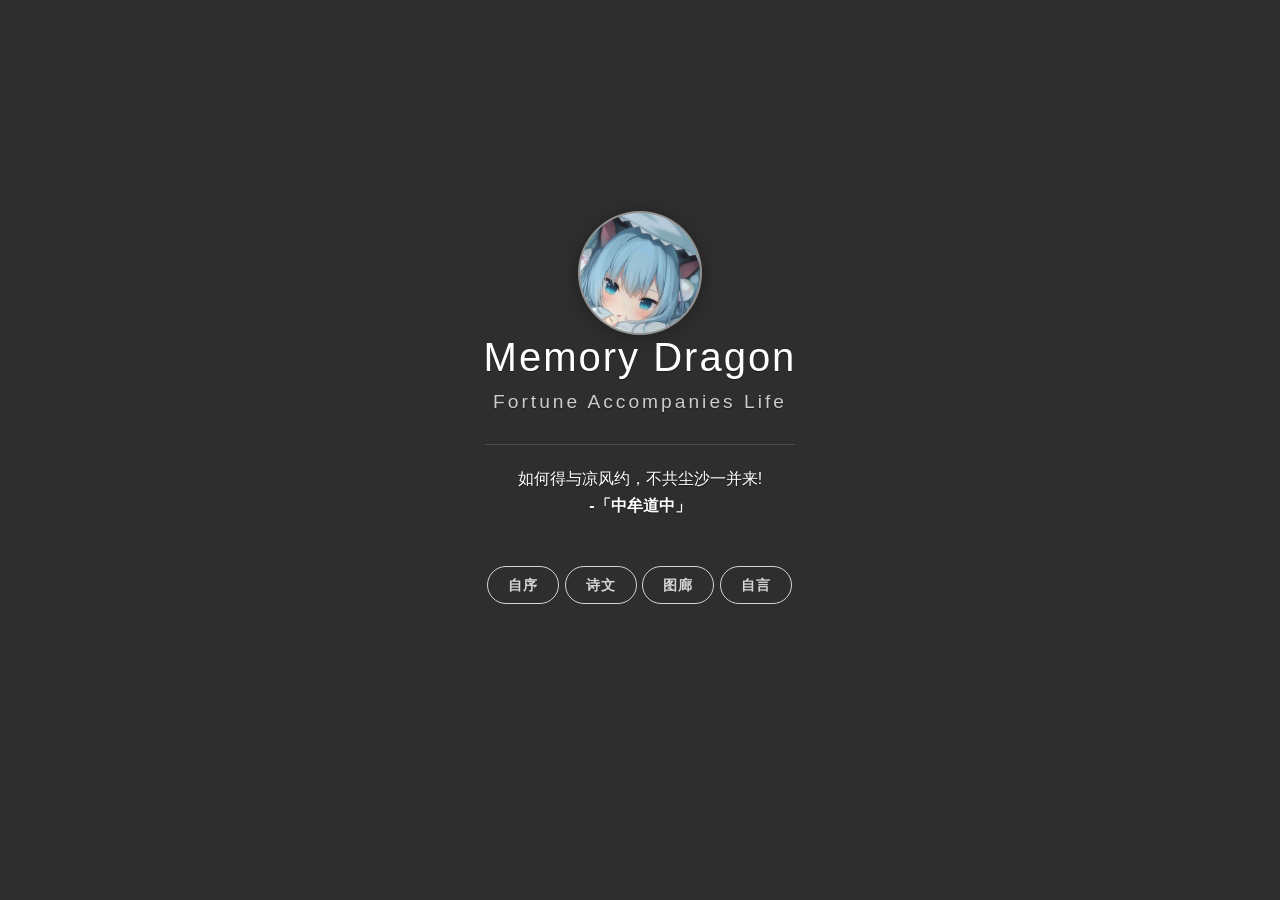
<file: index.html>
<!DOCTYPE html>
<html>

<head>
    <meta charset="utf-8">
    <meta http-equiv="X-UA-Compatible" content="IE=edge">
    <meta name="viewport" content="width=device-width, initial-scale=1">
    <meta name="description" content="Dragon-Yingmo Home">
    <meta name="keywords" content="Dragon-Yingmo,Homepage">
    <meta name="author" content="Dragon-Yingmo">
    <title>Lucky Clover</title>
    <link rel="stylesheet" type="text/css" href="./assets/css/vno.css">
    <link rel="stylesheet" type="text/css" href="./assets/css/iconfont.css">
    <link rel="apple-touch-icon" href="./apple-touch-icon.png">
    <link rel="icon" href="./favicon.ico">
</head>

<body>
    <span class="mobile btn-mobile-menu">
        <i class="social iconfont icon-list btn-mobile-menu__icon"></i>
        <i class="social iconfont icon-angleup btn-mobile-close__icon hidden"></i>
    </span>
    <header id="panel" class="panel-cover">
        <div class="panel-main">
            <div class="panel-main__inner panel-inverted">
                <div class="panel-main__content">
                    <div class="ih-item circle effect right_to_left">            
                        <a href="#" title="" class="blog-button">
                            <div class="img"><img src="./img/me2.jpg" alt="img" class="js-avatar iUp profilepic"></div>
                            <div class="info iUp">
                                <div class="info-back">
                                    <h2> 
                                        
                                            Lucky
                                        
                                    </h2>
                                    <p>
                                        
                                            2024 · 幸运
                                        
                                    </p>
                                </div>
                            </div>
                        </a>
                    </div>
                    <!-- <a href="#" title="Dmego Home" class="profilepic">
                        <img src="./img/me1.jpg" width="80" alt="Dmego`s logo" class="js-avatar iUp show" />
                    </a> -->
                    <h1 class="panel-cover__title panel-title iUp">
                        <a href="https://www.github.com/Dragon-Yingmo" target="_blank" >Memory Dragon</a>
                    </h1>
                    <p class="panel-cover__subtitle panel-subtitle iUp">Fortune Accompanies Life</p><!--财富伴随生命-->
                    <hr class="panel-cover__divider iUp" />
                    <p id="description" class="panel-cover__description iUp">如何得与凉风约，不共尘沙一并来!
                        <br/>
                        <strong>-「中牟道中」</strong>
                    </p>
                    <div class="navigation-wrapper iUp">
                        <div>
                            <nav class="cover-navigation cover-navigation--primary">
                                <ul class="navigation">
                                    <li class="navigation__item">
                                        <a href="./Personal profile/index.html" class="blog-button" >自序</a>
                                    </li>
                                    <li class="navigation__item">
                                        <a href="./Hobby/index.html" class="blog-button">诗文</a>
                                    </li>
                                    <li class="navigation__item">
                                        <a href="./Picture/index.html" class="blog-button">图廊</a>
                                    </li>
                                    <li class="navigation__item">
                                        <a href="./Collect/index.html" class="blog-button">自言</a>
                                    </li>
                                </ul>
                            </nav>
                        </div>
                        <div class="iUp">
                            <nav class="cover-navigation navigation--social">
                                <ul class="navigation">
                                    <li class="navigation__item">
                                        <a href="https://github.com/Dragon-Yingmo" title="github" target="_blank">
                                            <i class='social iconfont icon-github'></i>
                                            <span class="label">github</span>
                                        </a>
                                    </li>
                                    <li class="navigation__item">
                                        <a href="https://blog.csdn.net/qq_67867961?spm=1000.2115.3001.5343" title="csdn" target="_blank"><!--cnblogs 博客园-->
                                            <i class='social iconfont icon-cnblogs'></i>
                                            <span class="label">cnblogs</span>
                                        </a>
                                    </li>

                                    <li class="navigation__item">
                                        <a href="#" title="zhihu">
                                            <i class='social iconfont icon-zhihu'></i>
                                            <span class="label">zhihu</span>
                                        </a>
                                    </li>
                                    <li class="navigation__item">
                                        <a href="mailto:2109803481@qq.com" title="email">
                                            <i class='social iconfont icon-email'></i>
                                            <span class="label">email</span>
                                        </a>
                                    </li>
                                </ul>
                            </nav>
                        </div>
                    </div>
                </div>
            </div>
            <div class="panel-cover--overlay cover-slate"></div>
        </div>
        <!-- <div class="beian iUp">
            <a class="icp" href="http://www.miitbeian.gov.cn/publish/query/indexFirst.action" target="_blank">XXX</a>
            <a class="gwab" href="http://www.beian.gov.cn/portal/recordQuery" target="_blank">XXX</a>
        </div> -->
        <div class="remark iUp">
            <p class="power">© 2024 Powered By
                <a href="https://www.github.com/Dragon-Yingmo" target="_blank"> Memory Dragon </a>
            </p>
        </div>
    </header>
    <script type="text/javascript" src="./assets/js/jquery.min.js"></script>
    <script type="text/javascript" src="./assets/js/fetch.min.js"></script>
    <script type="text/javascript" src="./assets/js/main.js"></script>
   <!-- 网易云音乐 -->
    <embed frameborder="no" border="0" marginwidth="0" marginheight="0" width=300 height=280 src="//music.163.com/outchain/player?type=0&id=4950890732&auto=1&height=430"></embed>
</body>
</html>
</file>
<file: assets/css/vno.css>
/*头像效果-start*/

html {
  font-family: sans-serif;
  -ms-text-size-adjust: 100%;
  -webkit-text-size-adjust: 100%
}

body {
  margin: 0
}

.ih-item.circle.effect {
  margin: 0 auto;
  -webkit-perspective: 900px;
  -moz-perspective: 900px;
  perspective: 900px;
}
.ih-item.circle.effect .img {
  z-index: 11;
  -webkit-transition: all 0.5s ease-in-out;
  -moz-transition: all 0.5s ease-in-out;
  transition: all 0.5s ease-in-out;
}

.ih-item.circle.effect .info {
  -webkit-transform-style: preserve-3d;
  -moz-transform-style: preserve-3d;
  -ms-transform-style: preserve-3d;
  -o-transform-style: preserve-3d;
  transform-style: preserve-3d;
}

.ih-item.circle.effect .info .info-back {
  opacity: 1;
  border-radius: 50%;
  width: 100%;
  height: 100%;
  background: #333333;
}

.ih-item.circle.effect .info h2 {
  color: #fff;    
  position: relative;
  font-size: 18px;
  margin: 0 auto;
  padding-top: 40px;
  height: 35px;
  text-shadow: 0 0 1px white, 0 1px 2px rgba(0, 0, 0, 0.3);
}

.ih-item.circle.effect .info p {
  color: #bbb;
  padding: 0px 0px 0px 0px;
  font-style: italic;
  padding-left: 0px;
  font-size: 10px;
}

.ih-item.circle.effect.bottom_to_top .img {
  -webkit-transform-origin: 50% 0;
  -moz-transform-origin: 50% 0;
  -ms-transform-origin: 50% 0;
  -o-transform-origin: 50% 0;
  transform-origin: 50% 0;
}

.ih-item.circle.effect.bottom_to_top a:hover .img {
  -webkit-transform: rotate3d(1, 0, 0, 180deg);
  -moz-transform: rotate3d(1, 0, 0, 180deg);
  -ms-transform: rotate3d(1, 0, 0, 180deg);
  -o-transform: rotate3d(1, 0, 0, 180deg);
  transform: rotate3d(1, 0, 0, 180deg);
}

.ih-item.circle.effect.top_to_bottom .img {
  -webkit-transform-origin: 50% 100%;
  -moz-transform-origin: 50% 100%;
  -ms-transform-origin: 50% 100%;
  -o-transform-origin: 50% 100%;
  transform-origin: 50% 100%;
}

.ih-item.circle.effect.top_to_bottom a:hover .img {
  -webkit-transform: rotate3d(1, 0, 0, -180deg);
  -moz-transform: rotate3d(1, 0, 0, -180deg);
  -ms-transform: rotate3d(1, 0, 0, -180deg);
  -o-transform: rotate3d(1, 0, 0, -180deg);
  transform: rotate3d(1, 0, 0, -180deg);
}

.ih-item.circle.effect.left_to_right .img {
  -webkit-transform-origin: 100% 50%;
  -moz-transform-origin: 100% 50%;
  -ms-transform-origin: 100% 50%;
  -o-transform-origin: 100% 50%;
  transform-origin: 100% 50%;
}

.ih-item.circle.effect.left_to_right a:hover .img {
  -webkit-transform: rotate3d(0, 1, 0, 180deg);
  -moz-transform: rotate3d(0, 1, 0, 180deg);
  -ms-transform: rotate3d(0, 1, 0, 180deg);
  -o-transform: rotate3d(0, 1, 0, 180deg);
  transform: rotate3d(0, 1, 0, 180deg);
}

.ih-item.circle.effect.right_to_left .img {
  -webkit-transform-origin: 0% 50%;
  -moz-transform-origin: 0% 50%;
  -ms-transform-origin: 0% 50%;
  -o-transform-origin: 0% 50%;
  transform-origin: 0% 50%;
}

.ih-item.circle.effect.right_to_left a:hover .img {
  -webkit-transform: rotate3d(0, 1, 0, -180deg);
  -moz-transform: rotate3d(0, 1, 0, -180deg);
  -ms-transform: rotate3d(0, 1, 0, -180deg);
  -o-transform: rotate3d(0, 1, 0, -180deg);
  transform: rotate3d(0, 1, 0, -180deg);
}

.ih-item a {
  color: #333;
}

.ih-item a:hover {
  text-decoration: none;
}

.ih-item img {
  width: 100%;
  height: 100%;
}

.ih-item.circle {
  position: relative;
  width: 120px;
  height: 120px;
  border-radius: 50%;
}

.ih-item.circle .img {
  position: relative;
  width: 120px;
  height: 120px;
  border-radius: 50%;
}
.ih-item.circle .img:before {
  position: absolute;
  display: block;
  content: '';
  width: 100%;
  height: 100%;
  border-radius: 50%;
  -webkit-transition: all 0.35s ease-in-out;
  -moz-transition: all 0.35s ease-in-out;
  transition: all 0.35s ease-in-out;
}

.ih-item.circle .img img {
  border-radius: 50%;
}

.ih-item.circle .info {
  position: absolute;
  top: 0;
  bottom: 0;
  left: 0;
  right: 0;
  text-align: center;
  border-radius: 50%;
  -webkit-backface-visibility: hidden;
  backface-visibility: hidden;
}
@media all and (max-width: 780px) {
  .ih-item.circle .img {
      position: relative;
      width: 100px;
      height: 100px;
      /*margin-top: 20px;*/
      border-radius: 50%;
  }
  .ih-item.circle {
      position: relative;
      width: 100px;
      height: 100px;
      border-radius: 50%;
  }
  .ih-item.circle .info .info-back h2{
    font-size: 0.9em;
  }
}
/**************抖动效果******************/
.profilepic {
  text-align: center;
  display: block;
  -webkit-box-shadow: 0 0 0 2px rgba(255, 255, 255, 0.5), 0px 2px 20px 3px rgba(0, 0, 0, 0.25);
  box-shadow: 0 0 0 2px rgba(255, 255, 255, 0.5), 0px 2px 20px 3px rgba(0, 0, 0, 0.25);
  border-radius: 300px;
  width: 128px;
  height: 128px;
  margin: 0 auto;
  position: relative;
  overflow: hidden;
  background: #88acdb;
  -webkit-transition: all 0.2s ease-in;
  display: -webkit-box;
  -webkit-box-orient: horizontal;
  -webkit-box-pack: center;
  -webkit-box-align: center;
  text-align: center;
}

/* .profilepic img.show {
  width: 100%;
  height: 100%;
  opacity: 1;
}

.profilepic img {
  width: 20%;
  height: 20%;
  border-radius: 300px;
  opacity: 0;
  -webkit-transition: all 0.2s ease-in;
} 

.profilepic:hover {
  -webkit-animation: btnGroups 1s linear;
  -webkit-animation: btnGroups 1s linear;
  -moz-animation: btnGroups 1s linear;
  -ms-animation: btnGroups 1s linear;
  animation: btnGroups 1s linear;
} */

/*头像效果-end*/

.animated {
  -webkit-animation-fill-mode: both;
  -moz-animation-fill-mode: both;
  -ms-animation-fill-mode: both;
  -o-animation-fill-mode: both;
  animation-fill-mode: both;
  -webkit-animation-duration: 1s;
  -moz-animation-duration: 1s;
  -ms-animation-duration: 1s;
  -o-animation-duration: 1s;
  animation-duration: 1s;
}

.animated.hinge {
  -webkit-animation-duration: 1s;
  -moz-animation-duration: 1s;
  -ms-animation-duration: 1s;
  -o-animation-duration: 1s;
  animation-duration: 1s;
}

@-webkit-keyframes flash {

  0%,
  50%,
  100% {
    opacity: 1;
  }

  25%,
  75% {
    opacity: 0;
  }
}

@-moz-keyframes flash {

  0%,
  50%,
  100% {
    opacity: 1;
  }

  25%,
  75% {
    opacity: 0;
  }
}

@-o-keyframes flash {

  0%,
  50%,
  100% {
    opacity: 1;
  }

  25%,
  75% {
    opacity: 0;
  }
}

.flash {
  -webkit-animation-name: flash;
  -moz-animation-name: flash;
  -o-animation-name: flash;
  animation-name: flash;
}

@-webkit-keyframes shake {

  0%,
  100% {
    -webkit-transform: translateX(0);
  }

  10%,
  30%,
  50%,
  70%,
  90% {
    -webkit-transform: translateX(-10px);
  }

  20%,
  40%,
  60%,
  80% {
    -webkit-transform: translateX(10px);
  }
}

@-moz-keyframes shake {

  0%,
  100% {
    -moz-transform: translateX(0);
  }

  10%,
  30%,
  50%,
  70%,
  90% {
    -moz-transform: translateX(-10px);
  }

  20%,
  40%,
  60%,
  80% {
    -moz-transform: translateX(10px);
  }
}

@-o-keyframes shake {

  0%,
  100% {
    -o-transform: translateX(0);
  }

  10%,
  30%,
  50%,
  70%,
  90% {
    -o-transform: translateX(-10px);
  }

  20%,
  40%,
  60%,
  80% {
    -o-transform: translateX(10px);
  }
}

.shake {
  -webkit-animation-name: shake;
  -moz-animation-name: shake;
  -o-animation-name: shake;
  animation-name: shake;
}

@-webkit-keyframes bounce {

  0%,
  20%,
  50%,
  80%,
  100% {
    -webkit-transform: translateY(0);
  }

  40% {
    -webkit-transform: translateY(-30px);
  }

  60% {
    -webkit-transform: translateY(-15px);
  }
}

@-moz-keyframes bounce {

  0%,
  20%,
  50%,
  80%,
  100% {
    -moz-transform: translateY(0);
  }

  40% {
    -moz-transform: translateY(-30px);
  }

  60% {
    -moz-transform: translateY(-15px);
  }
}

@-o-keyframes bounce {

  0%,
  20%,
  50%,
  80%,
  100% {
    -o-transform: translateY(0);
  }

  40% {
    -o-transform: translateY(-30px);
  }

  60% {
    -o-transform: translateY(-15px);
  }
}

.bounce {
  -webkit-animation-name: bounce;
  -moz-animation-name: bounce;
  -o-animation-name: bounce;
  animation-name: bounce;
}

@-webkit-keyframes tada {
  0% {
    -webkit-transform: scale(1);
  }

  10%,
  20% {
    -webkit-transform: scale(0.9) rotate(-3deg);
  }

  30%,
  50%,
  70%,
  90% {
    -webkit-transform: scale(1.1) rotate(3deg);
  }

  40%,
  60%,
  80% {
    -webkit-transform: scale(1.1) rotate(-3deg);
  }

  100% {
    -webkit-transform: scale(1) rotate(0);
  }
}

@-moz-keyframes tada {
  0% {
    -moz-transform: scale(1);
  }

  10%,
  20% {
    -moz-transform: scale(0.9) rotate(-3deg);
  }

  30%,
  50%,
  70%,
  90% {
    -moz-transform: scale(1.1) rotate(3deg);
  }

  40%,
  60%,
  80% {
    -moz-transform: scale(1.1) rotate(-3deg);
  }

  100% {
    -moz-transform: scale(1) rotate(0);
  }
}

@-o-keyframes tada {
  0% {
    -o-transform: scale(1);
  }

  10%,
  20% {
    -o-transform: scale(0.9) rotate(-3deg);
  }

  30%,
  50%,
  70%,
  90% {
    -o-transform: scale(1.1) rotate(3deg);
  }

  40%,
  60%,
  80% {
    -o-transform: scale(1.1) rotate(-3deg);
  }

  100% {
    -o-transform: scale(1) rotate(0);
  }
}

.tada {
  -webkit-animation-name: tada;
  -moz-animation-name: tada;
  -o-animation-name: tada;
  animation-name: tada;
}

@-webkit-keyframes swing {

  20%,
  40%,
  60%,
  80%,
  100% {
    -webkit-transform-origin: top center;
  }

  20% {
    -webkit-transform: rotate(15deg);
  }

  40% {
    -webkit-transform: rotate(-10deg);
  }

  60% {
    -webkit-transform: rotate(5deg);
  }

  80% {
    -webkit-transform: rotate(-5deg);
  }

  100% {
    -webkit-transform: rotate(0deg);
  }
}

@-moz-keyframes swing {
  20% {
    -moz-transform: rotate(15deg);
  }

  40% {
    -moz-transform: rotate(-10deg);
  }

  60% {
    -moz-transform: rotate(5deg);
  }

  80% {
    -moz-transform: rotate(-5deg);
  }

  100% {
    -moz-transform: rotate(0deg);
  }
}

@-o-keyframes swing {
  20% {
    -o-transform: rotate(15deg);
  }

  40% {
    -o-transform: rotate(-10deg);
  }

  60% {
    -o-transform: rotate(5deg);
  }

  80% {
    -o-transform: rotate(-5deg);
  }

  100% {
    -o-transform: rotate(0deg);
  }
}

.swing {
  -webkit-transform-origin: top center;
  -moz-transform-origin: top center;
  -o-transform-origin: top center;
  transform-origin: top center;
  -webkit-animation-name: swing;
  -moz-animation-name: swing;
  -o-animation-name: swing;
  animation-name: swing;
}

@-webkit-keyframes wobble {
  0% {
    -webkit-transform: translateX(0%);
  }

  15% {
    -webkit-transform: translateX(-25%) rotate(-5deg);
  }

  30% {
    -webkit-transform: translateX(20%) rotate(3deg);
  }

  45% {
    -webkit-transform: translateX(-15%) rotate(-3deg);
  }

  60% {
    -webkit-transform: translateX(10%) rotate(2deg);
  }

  75% {
    -webkit-transform: translateX(-5%) rotate(-1deg);
  }

  100% {
    -webkit-transform: translateX(0%);
  }
}

@-moz-keyframes wobble {
  0% {
    -moz-transform: translateX(0%);
  }

  15% {
    -moz-transform: translateX(-25%) rotate(-5deg);
  }

  30% {
    -moz-transform: translateX(20%) rotate(3deg);
  }

  45% {
    -moz-transform: translateX(-15%) rotate(-3deg);
  }

  60% {
    -moz-transform: translateX(10%) rotate(2deg);
  }

  75% {
    -moz-transform: translateX(-5%) rotate(-1deg);
  }

  100% {
    -moz-transform: translateX(0%);
  }
}

@-o-keyframes wobble {
  0% {
    -o-transform: translateX(0%);
  }

  15% {
    -o-transform: translateX(-25%) rotate(-5deg);
  }

  30% {
    -o-transform: translateX(20%) rotate(3deg);
  }

  45% {
    -o-transform: translateX(-15%) rotate(-3deg);
  }

  60% {
    -o-transform: translateX(10%) rotate(2deg);
  }

  75% {
    -o-transform: translateX(-5%) rotate(-1deg);
  }

  100% {
    -o-transform: translateX(0%);
  }
}

.wobble {
  -webkit-animation-name: wobble;
  -moz-animation-name: wobble;
  -o-animation-name: wobble;
  animation-name: wobble;
}

@-webkit-keyframes pulse {
  0% {
    -webkit-transform: scale(1);
  }

  50% {
    -webkit-transform: scale(1.1);
  }

  100% {
    -webkit-transform: scale(1);
  }
}

@-moz-keyframes pulse {
  0% {
    -moz-transform: scale(1);
  }

  50% {
    -moz-transform: scale(1.1);
  }

  100% {
    -moz-transform: scale(1);
  }
}

@-o-keyframes pulse {
  0% {
    -o-transform: scale(1);
  }

  50% {
    -o-transform: scale(1.1);
  }

  100% {
    -o-transform: scale(1);
  }
}

.pulse {
  -webkit-animation-name: pulse;
  -moz-animation-name: pulse;
  -o-animation-name: pulse;
  animation-name: pulse;
}

@-webkit-keyframes flip {
  0% {
    -webkit-transform: perspective(400px) translateZ(0) rotateY(0) scale(1);
    -webkit-animation-timing-function: ease-out;
  }

  40% {
    -webkit-transform: perspective(400px) translateZ(150px) rotateY(170deg) scale(1);
    -webkit-animation-timing-function: ease-out;
  }

  50% {
    -webkit-transform: perspective(400px) translateZ(150px) rotateY(190deg) scale(1);
    -webkit-animation-timing-function: ease-in;
  }

  80% {
    -webkit-transform: perspective(400px) translateZ(0) rotateY(360deg) scale(0.95);
    -webkit-animation-timing-function: ease-in;
  }

  100% {
    -webkit-transform: perspective(400px) translateZ(0) rotateY(360deg) scale(1);
    -webkit-animation-timing-function: ease-in;
  }
}

@-moz-keyframes flip {
  0% {
    -moz-transform: perspective(400px) translateZ(0) rotateY(0) scale(1);
    -moz-animation-timing-function: ease-out;
  }

  40% {
    -moz-transform: perspective(400px) translateZ(150px) rotateY(170deg) scale(1);
    -moz-animation-timing-function: ease-out;
  }

  50% {
    -moz-transform: perspective(400px) translateZ(150px) rotateY(190deg) scale(1);
    -moz-animation-timing-function: ease-in;
  }

  80% {
    -moz-transform: perspective(400px) translateZ(0) rotateY(360deg) scale(0.95);
    -moz-animation-timing-function: ease-in;
  }

  100% {
    -moz-transform: perspective(400px) translateZ(0) rotateY(360deg) scale(1);
    -moz-animation-timing-function: ease-in;
  }
}

@-o-keyframes flip {
  0% {
    -o-transform: perspective(400px) translateZ(0) rotateY(0) scale(1);
    -o-animation-timing-function: ease-out;
  }

  40% {
    -o-transform: perspective(400px) translateZ(150px) rotateY(170deg) scale(1);
    -o-animation-timing-function: ease-out;
  }

  50% {
    -o-transform: perspective(400px) translateZ(150px) rotateY(190deg) scale(1);
    -o-animation-timing-function: ease-in;
  }

  80% {
    -o-transform: perspective(400px) translateZ(0) rotateY(360deg) scale(0.95);
    -o-animation-timing-function: ease-in;
  }

  100% {
    -o-transform: perspective(400px) translateZ(0) rotateY(360deg) scale(1);
    -o-animation-timing-function: ease-in;
  }
}

.animated.flip {
  -webkit-backface-visibility: visible !important;
  -webkit-animation-name: flip;
  -moz-backface-visibility: visible !important;
  -moz-animation-name: flip;
  -o-backface-visibility: visible !important;
  -o-animation-name: flip;
  backface-visibility: visible !important;
  animation-name: flip;
}

@-webkit-keyframes flipInX {
  0% {
    -webkit-transform: perspective(400px) rotateX(90deg);
    opacity: 0;
  }

  40% {
    -webkit-transform: perspective(400px) rotateX(-10deg);
  }

  70% {
    -webkit-transform: perspective(400px) rotateX(10deg);
  }

  100% {
    -webkit-transform: perspective(400px) rotateX(0deg);
    opacity: 1;
  }
}

@-moz-keyframes flipInX {
  0% {
    -moz-transform: perspective(400px) rotateX(90deg);
    opacity: 0;
  }

  40% {
    -moz-transform: perspective(400px) rotateX(-10deg);
  }

  70% {
    -moz-transform: perspective(400px) rotateX(10deg);
  }

  100% {
    -moz-transform: perspective(400px) rotateX(0deg);
    opacity: 1;
  }
}

@-o-keyframes flipInX {
  0% {
    -o-transform: perspective(400px) rotateX(90deg);
    opacity: 0;
  }

  40% {
    -o-transform: perspective(400px) rotateX(-10deg);
  }

  70% {
    -o-transform: perspective(400px) rotateX(10deg);
  }

  100% {
    -o-transform: perspective(400px) rotateX(0deg);
    opacity: 1;
  }
}

.flipInX {
  -webkit-backface-visibility: visible !important;
  -webkit-animation-name: flipInX;
  -moz-backface-visibility: visible !important;
  -moz-animation-name: flipInX;
  -o-backface-visibility: visible !important;
  -o-animation-name: flipInX;
  backface-visibility: visible !important;
  animation-name: flipInX;
}

@-webkit-keyframes flipOutX {
  0% {
    -webkit-transform: perspective(400px) rotateX(0deg);
    opacity: 1;
  }

  100% {
    -webkit-transform: perspective(400px) rotateX(90deg);
    opacity: 0;
  }
}

@-moz-keyframes flipOutX {
  0% {
    -moz-transform: perspective(400px) rotateX(0deg);
    opacity: 1;
  }

  100% {
    -moz-transform: perspective(400px) rotateX(90deg);
    opacity: 0;
  }
}

@-o-keyframes flipOutX {
  0% {
    -o-transform: perspective(400px) rotateX(0deg);
    opacity: 1;
  }

  100% {
    -o-transform: perspective(400px) rotateX(90deg);
    opacity: 0;
  }
}

.flipOutX {
  -webkit-animation-name: flipOutX;
  -webkit-backface-visibility: visible !important;
  -moz-animation-name: flipOutX;
  -moz-backface-visibility: visible !important;
  -o-animation-name: flipOutX;
  -o-backface-visibility: visible !important;
  animation-name: flipOutX;
  backface-visibility: visible !important;
}

@-webkit-keyframes flipInY {
  0% {
    -webkit-transform: perspective(400px) rotateY(90deg);
    opacity: 0;
  }

  40% {
    -webkit-transform: perspective(400px) rotateY(-10deg);
  }

  70% {
    -webkit-transform: perspective(400px) rotateY(10deg);
  }

  100% {
    -webkit-transform: perspective(400px) rotateY(0deg);
    opacity: 1;
  }
}

@-moz-keyframes flipInY {
  0% {
    -moz-transform: perspective(400px) rotateY(90deg);
    opacity: 0;
  }

  40% {
    -moz-transform: perspective(400px) rotateY(-10deg);
  }

  70% {
    -moz-transform: perspective(400px) rotateY(10deg);
  }

  100% {
    -moz-transform: perspective(400px) rotateY(0deg);
    opacity: 1;
  }
}

@-o-keyframes flipInY {
  0% {
    -o-transform: perspective(400px) rotateY(90deg);
    opacity: 0;
  }

  40% {
    -o-transform: perspective(400px) rotateY(-10deg);
  }

  70% {
    -o-transform: perspective(400px) rotateY(10deg);
  }

  100% {
    -o-transform: perspective(400px) rotateY(0deg);
    opacity: 1;
  }
}

.flipInY {
  -webkit-backface-visibility: visible !important;
  -webkit-animation-name: flipInY;
  -moz-backface-visibility: visible !important;
  -moz-animation-name: flipInY;
  -o-backface-visibility: visible !important;
  -o-animation-name: flipInY;
  backface-visibility: visible !important;
  animation-name: flipInY;
}

@-webkit-keyframes flipOutY {
  0% {
    -webkit-transform: perspective(400px) rotateY(0deg);
    opacity: 1;
  }

  100% {
    -webkit-transform: perspective(400px) rotateY(90deg);
    opacity: 0;
  }
}

@-moz-keyframes flipOutY {
  0% {
    -moz-transform: perspective(400px) rotateY(0deg);
    opacity: 1;
  }

  100% {
    -moz-transform: perspective(400px) rotateY(90deg);
    opacity: 0;
  }
}

@-o-keyframes flipOutY {
  0% {
    -o-transform: perspective(400px) rotateY(0deg);
    opacity: 1;
  }

  100% {
    -o-transform: perspective(400px) rotateY(90deg);
    opacity: 0;
  }
}

.flipOutY {
  -webkit-backface-visibility: visible !important;
  -webkit-animation-name: flipOutY;
  -moz-backface-visibility: visible !important;
  -moz-animation-name: flipOutY;
  -o-backface-visibility: visible !important;
  -o-animation-name: flipOutY;
  backface-visibility: visible !important;
  animation-name: flipOutY;
}

@-webkit-keyframes fadeIn {
  0% {
    opacity: 0;
  }

  100% {
    opacity: 1;
  }
}

@-moz-keyframes fadeIn {
  0% {
    opacity: 0;
  }

  100% {
    opacity: 1;
  }
}

@-o-keyframes fadeIn {
  0% {
    opacity: 0;
  }

  100% {
    opacity: 1;
  }
}

.fadeIn {
  -webkit-animation-name: fadeIn;
  -moz-animation-name: fadeIn;
  -o-animation-name: fadeIn;
  animation-name: fadeIn;
}

@-webkit-keyframes fadeInUp {
  0% {
    opacity: 0;
    -webkit-transform: translateY(20px);
  }

  100% {
    opacity: 1;
    -webkit-transform: translateY(0);
  }
}

@-moz-keyframes fadeInUp {
  0% {
    opacity: 0;
    -moz-transform: translateY(20px);
  }

  100% {
    opacity: 1;
    -moz-transform: translateY(0);
  }
}

@-o-keyframes fadeInUp {
  0% {
    opacity: 0;
    -o-transform: translateY(20px);
  }

  100% {
    opacity: 1;
    -o-transform: translateY(0);
  }
}

.fadeInUp {
  -webkit-animation-name: fadeInUp;
  -moz-animation-name: fadeInUp;
  -o-animation-name: fadeInUp;
  animation-name: fadeInUp;
}

@-webkit-keyframes fadeInDown {
  0% {
    opacity: 0;
    -webkit-transform: translateY(-20px);
  }

  100% {
    opacity: 1;
    -webkit-transform: translateY(0);
  }
}

@-moz-keyframes fadeInDown {
  0% {
    opacity: 0;
    -moz-transform: translateY(-20px);
  }

  100% {
    opacity: 1;
    -moz-transform: translateY(0);
  }
}

@-o-keyframes fadeInDown {
  0% {
    opacity: 0;
    -o-transform: translateY(-20px);
  }

  100% {
    opacity: 1;
    -o-transform: translateY(0);
  }
}

.fadeInDown {
  -webkit-animation-name: fadeInDown;
  -moz-animation-name: fadeInDown;
  -o-animation-name: fadeInDown;
  animation-name: fadeInDown;
}

@-webkit-keyframes fadeInLeft {
  0% {
    opacity: 0;
    -webkit-transform: translateX(-20px);
  }

  100% {
    opacity: 1;
    -webkit-transform: translateX(0);
  }
}

@-moz-keyframes fadeInLeft {
  0% {
    opacity: 0;
    -moz-transform: translateX(-20px);
  }

  100% {
    opacity: 1;
    -moz-transform: translateX(0);
  }
}

@-o-keyframes fadeInLeft {
  0% {
    opacity: 0;
    -o-transform: translateX(-20px);
  }

  100% {
    opacity: 1;
    -o-transform: translateX(0);
  }
}

.fadeInLeft {
  -webkit-animation-name: fadeInLeft;
  -moz-animation-name: fadeInLeft;
  -o-animation-name: fadeInLeft;
  animation-name: fadeInLeft;
}

@-webkit-keyframes fadeInRight {
  0% {
    opacity: 0;
    -webkit-transform: translateX(20px);
  }

  100% {
    opacity: 1;
    -webkit-transform: translateX(0);
  }
}

@-moz-keyframes fadeInRight {
  0% {
    opacity: 0;
    -moz-transform: translateX(20px);
  }

  100% {
    opacity: 1;
    -moz-transform: translateX(0);
  }
}

@-o-keyframes fadeInRight {
  0% {
    opacity: 0;
    -o-transform: translateX(20px);
  }

  100% {
    opacity: 1;
    -o-transform: translateX(0);
  }
}

.fadeInRight {
  -webkit-animation-name: fadeInRight;
  -moz-animation-name: fadeInRight;
  -o-animation-name: fadeInRight;
  animation-name: fadeInRight;
}

@-webkit-keyframes fadeInUpBig {
  0% {
    opacity: 0;
    -webkit-transform: translateY(2000px);
  }

  100% {
    opacity: 1;
    -webkit-transform: translateY(0);
  }
}

@-moz-keyframes fadeInUpBig {
  0% {
    opacity: 0;
    -moz-transform: translateY(2000px);
  }

  100% {
    opacity: 1;
    -moz-transform: translateY(0);
  }
}

@-o-keyframes fadeInUpBig {
  0% {
    opacity: 0;
    -o-transform: translateY(2000px);
  }

  100% {
    opacity: 1;
    -o-transform: translateY(0);
  }
}

.fadeInUpBig {
  -webkit-animation-name: fadeInUpBig;
  -moz-animation-name: fadeInUpBig;
  -o-animation-name: fadeInUpBig;
  animation-name: fadeInUpBig;
}

@-webkit-keyframes fadeInDownBig {
  0% {
    opacity: 0;
    -webkit-transform: translateY(-2000px);
  }

  100% {
    opacity: 1;
    -webkit-transform: translateY(0);
  }
}

@-moz-keyframes fadeInDownBig {
  0% {
    opacity: 0;
    -moz-transform: translateY(-2000px);
  }

  100% {
    opacity: 1;
    -moz-transform: translateY(0);
  }
}

@-o-keyframes fadeInDownBig {
  0% {
    opacity: 0;
    -o-transform: translateY(-2000px);
  }

  100% {
    opacity: 1;
    -o-transform: translateY(0);
  }
}

.fadeInDownBig {
  -webkit-animation-name: fadeInDownBig;
  -moz-animation-name: fadeInDownBig;
  -o-animation-name: fadeInDownBig;
  animation-name: fadeInDownBig;
}

@-webkit-keyframes fadeInLeftBig {
  0% {
    opacity: 0;
    -webkit-transform: translateX(-2000px);
  }

  100% {
    opacity: 1;
    -webkit-transform: translateX(0);
  }
}

@-moz-keyframes fadeInLeftBig {
  0% {
    opacity: 0;
    -moz-transform: translateX(-2000px);
  }

  100% {
    opacity: 1;
    -moz-transform: translateX(0);
  }
}

@-o-keyframes fadeInLeftBig {
  0% {
    opacity: 0;
    -o-transform: translateX(-2000px);
  }

  100% {
    opacity: 1;
    -o-transform: translateX(0);
  }
}

.fadeInLeftBig {
  -webkit-animation-name: fadeInLeftBig;
  -moz-animation-name: fadeInLeftBig;
  -o-animation-name: fadeInLeftBig;
  animation-name: fadeInLeftBig;
}

@-webkit-keyframes fadeInRightBig {
  0% {
    opacity: 0;
    -webkit-transform: translateX(2000px);
  }

  100% {
    opacity: 1;
    -webkit-transform: translateX(0);
  }
}

@-moz-keyframes fadeInRightBig {
  0% {
    opacity: 0;
    -moz-transform: translateX(2000px);
  }

  100% {
    opacity: 1;
    -moz-transform: translateX(0);
  }
}

@-o-keyframes fadeInRightBig {
  0% {
    opacity: 0;
    -o-transform: translateX(2000px);
  }

  100% {
    opacity: 1;
    -o-transform: translateX(0);
  }
}

.fadeInRightBig {
  -webkit-animation-name: fadeInRightBig;
  -moz-animation-name: fadeInRightBig;
  -o-animation-name: fadeInRightBig;
  animation-name: fadeInRightBig;
}

@-webkit-keyframes fadeOut {
  0% {
    opacity: 1;
  }

  100% {
    opacity: 0;
  }
}

@-moz-keyframes fadeOut {
  0% {
    opacity: 1;
  }

  100% {
    opacity: 0;
  }
}

@-o-keyframes fadeOut {
  0% {
    opacity: 1;
  }

  100% {
    opacity: 0;
  }
}

.fadeOut {
  -webkit-animation-name: fadeOut;
  -moz-animation-name: fadeOut;
  -o-animation-name: fadeOut;
  animation-name: fadeOut;
}

@-webkit-keyframes fadeOutUp {
  0% {
    opacity: 1;
    -webkit-transform: translateY(0);
  }

  100% {
    opacity: 0;
    -webkit-transform: translateY(-20px);
  }
}

@-moz-keyframes fadeOutUp {
  0% {
    opacity: 1;
    -moz-transform: translateY(0);
  }

  100% {
    opacity: 0;
    -moz-transform: translateY(-20px);
  }
}

@-o-keyframes fadeOutUp {
  0% {
    opacity: 1;
    -o-transform: translateY(0);
  }

  100% {
    opacity: 0;
    -o-transform: translateY(-20px);
  }
}

.fadeOutUp {
  -webkit-animation-name: fadeOutUp;
  -moz-animation-name: fadeOutUp;
  -o-animation-name: fadeOutUp;
  animation-name: fadeOutUp;
}

@-webkit-keyframes fadeOutDown {
  0% {
    opacity: 1;
    -webkit-transform: translateY(0);
  }

  100% {
    opacity: 0;
    -webkit-transform: translateY(20px);
  }
}

@-moz-keyframes fadeOutDown {
  0% {
    opacity: 1;
    -moz-transform: translateY(0);
  }

  100% {
    opacity: 0;
    -moz-transform: translateY(20px);
  }
}

@-o-keyframes fadeOutDown {
  0% {
    opacity: 1;
    -o-transform: translateY(0);
  }

  100% {
    opacity: 0;
    -o-transform: translateY(20px);
  }
}

.fadeOutDown {
  -webkit-animation-name: fadeOutDown;
  -moz-animation-name: fadeOutDown;
  -o-animation-name: fadeOutDown;
  animation-name: fadeOutDown;
}

@-webkit-keyframes fadeOutLeft {
  0% {
    opacity: 1;
    -webkit-transform: translateX(0);
  }

  100% {
    opacity: 0;
    -webkit-transform: translateX(-20px);
  }
}

@-moz-keyframes fadeOutLeft {
  0% {
    opacity: 1;
    -moz-transform: translateX(0);
  }

  100% {
    opacity: 0;
    -moz-transform: translateX(-20px);
  }
}

@-o-keyframes fadeOutLeft {
  0% {
    opacity: 1;
    -o-transform: translateX(0);
  }

  100% {
    opacity: 0;
    -o-transform: translateX(-20px);
  }
}

.fadeOutLeft {
  -webkit-animation-name: fadeOutLeft;
  -moz-animation-name: fadeOutLeft;
  -o-animation-name: fadeOutLeft;
  animation-name: fadeOutLeft;
}

@-webkit-keyframes fadeOutRight {
  0% {
    opacity: 1;
    -webkit-transform: translateX(0);
  }

  100% {
    opacity: 0;
    -webkit-transform: translateX(20px);
  }
}

@-moz-keyframes fadeOutRight {
  0% {
    opacity: 1;
    -moz-transform: translateX(0);
  }

  100% {
    opacity: 0;
    -moz-transform: translateX(20px);
  }
}

@-o-keyframes fadeOutRight {
  0% {
    opacity: 1;
    -o-transform: translateX(0);
  }

  100% {
    opacity: 0;
    -o-transform: translateX(20px);
  }
}

.fadeOutRight {
  -webkit-animation-name: fadeOutRight;
  -moz-animation-name: fadeOutRight;
  -o-animation-name: fadeOutRight;
  animation-name: fadeOutRight;
}

@-webkit-keyframes fadeOutUpBig {
  0% {
    opacity: 1;
    -webkit-transform: translateY(0);
  }

  100% {
    opacity: 0;
    -webkit-transform: translateY(-2000px);
  }
}

@-moz-keyframes fadeOutUpBig {
  0% {
    opacity: 1;
    -moz-transform: translateY(0);
  }

  100% {
    opacity: 0;
    -moz-transform: translateY(-2000px);
  }
}

@-o-keyframes fadeOutUpBig {
  0% {
    opacity: 1;
    -o-transform: translateY(0);
  }

  100% {
    opacity: 0;
    -o-transform: translateY(-2000px);
  }
}

.fadeOutUpBig {
  -webkit-animation-name: fadeOutUpBig;
  -moz-animation-name: fadeOutUpBig;
  -o-animation-name: fadeOutUpBig;
  animation-name: fadeOutUpBig;
}

@-webkit-keyframes fadeOutDownBig {
  0% {
    opacity: 1;
    -webkit-transform: translateY(0);
  }

  100% {
    opacity: 0;
    -webkit-transform: translateY(2000px);
  }
}

@-moz-keyframes fadeOutDownBig {
  0% {
    opacity: 1;
    -moz-transform: translateY(0);
  }

  100% {
    opacity: 0;
    -moz-transform: translateY(2000px);
  }
}

@-o-keyframes fadeOutDownBig {
  0% {
    opacity: 1;
    -o-transform: translateY(0);
  }

  100% {
    opacity: 0;
    -o-transform: translateY(2000px);
  }
}

.fadeOutDownBig {
  -webkit-animation-name: fadeOutDownBig;
  -moz-animation-name: fadeOutDownBig;
  -o-animation-name: fadeOutDownBig;
  animation-name: fadeOutDownBig;
}

@-webkit-keyframes fadeOutLeftBig {
  0% {
    opacity: 1;
    -webkit-transform: translateX(0);
  }

  100% {
    opacity: 0;
    -webkit-transform: translateX(-2000px);
  }
}

@-moz-keyframes fadeOutLeftBig {
  0% {
    opacity: 1;
    -moz-transform: translateX(0);
  }

  100% {
    opacity: 0;
    -moz-transform: translateX(-2000px);
  }
}

@-o-keyframes fadeOutLeftBig {
  0% {
    opacity: 1;
    -o-transform: translateX(0);
  }

  100% {
    opacity: 0;
    -o-transform: translateX(-2000px);
  }
}

.fadeOutLeftBig {
  -webkit-animation-name: fadeOutLeftBig;
  -moz-animation-name: fadeOutLeftBig;
  -o-animation-name: fadeOutLeftBig;
  animation-name: fadeOutLeftBig;
}

@-webkit-keyframes fadeOutRightBig {
  0% {
    opacity: 1;
    -webkit-transform: translateX(0);
  }

  100% {
    opacity: 0;
    -webkit-transform: translateX(2000px);
  }
}

@-moz-keyframes fadeOutRightBig {
  0% {
    opacity: 1;
    -moz-transform: translateX(0);
  }

  100% {
    opacity: 0;
    -moz-transform: translateX(2000px);
  }
}

@-o-keyframes fadeOutRightBig {
  0% {
    opacity: 1;
    -o-transform: translateX(0);
  }

  100% {
    opacity: 0;
    -o-transform: translateX(2000px);
  }
}

.fadeOutRightBig {
  -webkit-animation-name: fadeOutRightBig;
  -moz-animation-name: fadeOutRightBig;
  -o-animation-name: fadeOutRightBig;
  animation-name: fadeOutRightBig;
}

@-webkit-keyframes slideInDown {
  0% {
    opacity: 0;
    -webkit-transform: translateY(-2000px);
  }

  100% {
    -webkit-transform: translateY(0);
  }
}

@-moz-keyframes slideInDown {
  0% {
    opacity: 0;
    -moz-transform: translateY(-2000px);
  }

  100% {
    -moz-transform: translateY(0);
  }
}

@-o-keyframes slideInDown {
  0% {
    opacity: 0;
    -o-transform: translateY(-2000px);
  }

  100% {
    -o-transform: translateY(0);
  }
}

.slideInDown {
  -webkit-animation-name: slideInDown;
  -moz-animation-name: slideInDown;
  -o-animation-name: slideInDown;
  animation-name: slideInDown;
}

@-webkit-keyframes slideInLeft {
  0% {
    opacity: 0;
    -webkit-transform: translateX(-2000px);
  }

  100% {
    -webkit-transform: translateX(0);
  }
}

@-moz-keyframes slideInLeft {
  0% {
    opacity: 0;
    -moz-transform: translateX(-2000px);
  }

  100% {
    -moz-transform: translateX(0);
  }
}

@-o-keyframes slideInLeft {
  0% {
    opacity: 0;
    -o-transform: translateX(-2000px);
  }

  100% {
    -o-transform: translateX(0);
  }
}

.slideInLeft {
  -webkit-animation-name: slideInLeft;
  -moz-animation-name: slideInLeft;
  -o-animation-name: slideInLeft;
  animation-name: slideInLeft;
}

@-webkit-keyframes slideInRight {
  0% {
    opacity: 0;
    -webkit-transform: translateX(2000px);
  }

  100% {
    -webkit-transform: translateX(0);
  }
}

@-moz-keyframes slideInRight {
  0% {
    opacity: 0;
    -moz-transform: translateX(2000px);
  }

  100% {
    -moz-transform: translateX(0);
  }
}

@-o-keyframes slideInRight {
  0% {
    opacity: 0;
    -o-transform: translateX(2000px);
  }

  100% {
    -o-transform: translateX(0);
  }
}

.slideInRight {
  -webkit-animation-name: slideInRight;
  -moz-animation-name: slideInRight;
  -o-animation-name: slideInRight;
  animation-name: slideInRight;
}

@-webkit-keyframes slideOutUp {
  0% {
    -webkit-transform: translateY(0);
  }

  100% {
    opacity: 0;
    -webkit-transform: translateY(-2000px);
  }
}

@-moz-keyframes slideOutUp {
  0% {
    -moz-transform: translateY(0);
  }

  100% {
    opacity: 0;
    -moz-transform: translateY(-2000px);
  }
}

@-o-keyframes slideOutUp {
  0% {
    -o-transform: translateY(0);
  }

  100% {
    opacity: 0;
    -o-transform: translateY(-2000px);
  }
}

.slideOutUp {
  -webkit-animation-name: slideOutUp;
  -moz-animation-name: slideOutUp;
  -o-animation-name: slideOutUp;
  animation-name: slideOutUp;
}

@-webkit-keyframes slideOutLeft {
  0% {
    -webkit-transform: translateX(0);
  }

  100% {
    opacity: 0;
    -webkit-transform: translateX(-2000px);
  }
}

@-moz-keyframes slideOutLeft {
  0% {
    -moz-transform: translateX(0);
  }

  100% {
    opacity: 0;
    -moz-transform: translateX(-2000px);
  }
}

@-o-keyframes slideOutLeft {
  0% {
    -o-transform: translateX(0);
  }

  100% {
    opacity: 0;
    -o-transform: translateX(-2000px);
  }
}

.slideOutLeft {
  -webkit-animation-name: slideOutLeft;
  -moz-animation-name: slideOutLeft;
  -o-animation-name: slideOutLeft;
  animation-name: slideOutLeft;
}

@-webkit-keyframes slideOutRight {
  0% {
    -webkit-transform: translateX(0);
  }

  100% {
    opacity: 0;
    -webkit-transform: translateX(2000px);
  }
}

@-moz-keyframes slideOutRight {
  0% {
    -moz-transform: translateX(0);
  }

  100% {
    opacity: 0;
    -moz-transform: translateX(2000px);
  }
}

@-o-keyframes slideOutRight {
  0% {
    -o-transform: translateX(0);
  }

  100% {
    opacity: 0;
    -o-transform: translateX(2000px);
  }
}

.slideOutRight {
  -webkit-animation-name: slideOutRight;
  -moz-animation-name: slideOutRight;
  -o-animation-name: slideOutRight;
  animation-name: slideOutRight;
}

@-webkit-keyframes bounceIn {
  0% {
    opacity: 0;
    -webkit-transform: scale(0.3);
  }

  50% {
    opacity: 1;
    -webkit-transform: scale(1.05);
  }

  70% {
    -webkit-transform: scale(0.9);
  }

  100% {
    -webkit-transform: scale(1);
  }
}

@-moz-keyframes bounceIn {
  0% {
    opacity: 0;
    -moz-transform: scale(0.3);
  }

  50% {
    opacity: 1;
    -moz-transform: scale(1.05);
  }

  70% {
    -moz-transform: scale(0.9);
  }

  100% {
    -moz-transform: scale(1);
  }
}

@-o-keyframes bounceIn {
  0% {
    opacity: 0;
    -o-transform: scale(0.3);
  }

  50% {
    opacity: 1;
    -o-transform: scale(1.05);
  }

  70% {
    -o-transform: scale(0.9);
  }

  100% {
    -o-transform: scale(1);
  }
}

.bounceIn {
  -webkit-animation-name: bounceIn;
  -moz-animation-name: bounceIn;
  -o-animation-name: bounceIn;
  animation-name: bounceIn;
}

@-webkit-keyframes bounceInUp {
  0% {
    opacity: 0;
    -webkit-transform: translateY(2000px);
  }

  60% {
    opacity: 1;
    -webkit-transform: translateY(-30px);
  }

  80% {
    -webkit-transform: translateY(10px);
  }

  100% {
    -webkit-transform: translateY(0);
  }
}

@-moz-keyframes bounceInUp {
  0% {
    opacity: 0;
    -moz-transform: translateY(2000px);
  }

  60% {
    opacity: 1;
    -moz-transform: translateY(-30px);
  }

  80% {
    -moz-transform: translateY(10px);
  }

  100% {
    -moz-transform: translateY(0);
  }
}

@-o-keyframes bounceInUp {
  0% {
    opacity: 0;
    -o-transform: translateY(2000px);
  }

  60% {
    opacity: 1;
    -o-transform: translateY(-30px);
  }

  80% {
    -o-transform: translateY(10px);
  }

  100% {
    -o-transform: translateY(0);
  }
}

.bounceInUp {
  -webkit-animation-name: bounceInUp;
  -moz-animation-name: bounceInUp;
  -o-animation-name: bounceInUp;
  animation-name: bounceInUp;
}

@-webkit-keyframes bounceInDown {
  0% {
    opacity: 0;
    -webkit-transform: translateY(-2000px);
  }

  60% {
    opacity: 1;
    -webkit-transform: translateY(30px);
  }

  80% {
    -webkit-transform: translateY(-10px);
  }

  100% {
    -webkit-transform: translateY(0);
  }
}

@-moz-keyframes bounceInDown {
  0% {
    opacity: 0;
    -moz-transform: translateY(-2000px);
  }

  60% {
    opacity: 1;
    -moz-transform: translateY(30px);
  }

  80% {
    -moz-transform: translateY(-10px);
  }

  100% {
    -moz-transform: translateY(0);
  }
}

@-o-keyframes bounceInDown {
  0% {
    opacity: 0;
    -o-transform: translateY(-2000px);
  }

  60% {
    opacity: 1;
    -o-transform: translateY(30px);
  }

  80% {
    -o-transform: translateY(-10px);
  }

  100% {
    -o-transform: translateY(0);
  }
}

.bounceInDown {
  -webkit-animation-name: bounceInDown;
  -moz-animation-name: bounceInDown;
  -o-animation-name: bounceInDown;
  animation-name: bounceInDown;
}

@-webkit-keyframes bounceInLeft {
  0% {
    opacity: 0;
    -webkit-transform: translateX(-2000px);
  }

  60% {
    opacity: 1;
    -webkit-transform: translateX(30px);
  }

  80% {
    -webkit-transform: translateX(-10px);
  }

  100% {
    -webkit-transform: translateX(0);
  }
}

@-moz-keyframes bounceInLeft {
  0% {
    opacity: 0;
    -moz-transform: translateX(-2000px);
  }

  60% {
    opacity: 1;
    -moz-transform: translateX(30px);
  }

  80% {
    -moz-transform: translateX(-10px);
  }

  100% {
    -moz-transform: translateX(0);
  }
}

@-o-keyframes bounceInLeft {
  0% {
    opacity: 0;
    -o-transform: translateX(-2000px);
  }

  60% {
    opacity: 1;
    -o-transform: translateX(30px);
  }

  80% {
    -o-transform: translateX(-10px);
  }

  100% {
    -o-transform: translateX(0);
  }
}

.bounceInLeft {
  -webkit-animation-name: bounceInLeft;
  -moz-animation-name: bounceInLeft;
  -o-animation-name: bounceInLeft;
  animation-name: bounceInLeft;
}

@-webkit-keyframes bounceInRight {
  0% {
    opacity: 0;
    -webkit-transform: translateX(2000px);
  }

  60% {
    opacity: 1;
    -webkit-transform: translateX(-30px);
  }

  80% {
    -webkit-transform: translateX(10px);
  }

  100% {
    -webkit-transform: translateX(0);
  }
}

@-moz-keyframes bounceInRight {
  0% {
    opacity: 0;
    -moz-transform: translateX(2000px);
  }

  60% {
    opacity: 1;
    -moz-transform: translateX(-30px);
  }

  80% {
    -moz-transform: translateX(10px);
  }

  100% {
    -moz-transform: translateX(0);
  }
}

@-o-keyframes bounceInRight {
  0% {
    opacity: 0;
    -o-transform: translateX(2000px);
  }

  60% {
    opacity: 1;
    -o-transform: translateX(-30px);
  }

  80% {
    -o-transform: translateX(10px);
  }

  100% {
    -o-transform: translateX(0);
  }
}

.bounceInRight {
  -webkit-animation-name: bounceInRight;
  -moz-animation-name: bounceInRight;
  -o-animation-name: bounceInRight;
  animation-name: bounceInRight;
}

@-webkit-keyframes bounceOut {
  0% {
    -webkit-transform: scale(1);
  }

  25% {
    -webkit-transform: scale(0.95);
  }

  50% {
    opacity: 1;
    -webkit-transform: scale(1.1);
  }

  100% {
    opacity: 0;
    -webkit-transform: scale(0.3);
  }
}

@-moz-keyframes bounceOut {
  0% {
    -moz-transform: scale(1);
  }

  25% {
    -moz-transform: scale(0.95);
  }

  50% {
    opacity: 1;
    -moz-transform: scale(1.1);
  }

  100% {
    opacity: 0;
    -moz-transform: scale(0.3);
  }
}

@-o-keyframes bounceOut {
  0% {
    -o-transform: scale(1);
  }

  25% {
    -o-transform: scale(0.95);
  }

  50% {
    opacity: 1;
    -o-transform: scale(1.1);
  }

  100% {
    opacity: 0;
    -o-transform: scale(0.3);
  }
}

.bounceOut {
  -webkit-animation-name: bounceOut;
  -moz-animation-name: bounceOut;
  -o-animation-name: bounceOut;
  animation-name: bounceOut;
}

@-webkit-keyframes bounceOutUp {
  0% {
    -webkit-transform: translateY(0);
  }

  20% {
    opacity: 1;
    -webkit-transform: translateY(20px);
  }

  100% {
    opacity: 0;
    -webkit-transform: translateY(-2000px);
  }
}

@-moz-keyframes bounceOutUp {
  0% {
    -moz-transform: translateY(0);
  }

  20% {
    opacity: 1;
    -moz-transform: translateY(20px);
  }

  100% {
    opacity: 0;
    -moz-transform: translateY(-2000px);
  }
}

@-o-keyframes bounceOutUp {
  0% {
    -o-transform: translateY(0);
  }

  20% {
    opacity: 1;
    -o-transform: translateY(20px);
  }

  100% {
    opacity: 0;
    -o-transform: translateY(-2000px);
  }
}

.bounceOutUp {
  -webkit-animation-name: bounceOutUp;
  -moz-animation-name: bounceOutUp;
  -o-animation-name: bounceOutUp;
  animation-name: bounceOutUp;
}

@-webkit-keyframes bounceOutDown {
  0% {
    -webkit-transform: translateY(0);
  }

  20% {
    opacity: 1;
    -webkit-transform: translateY(-20px);
  }

  100% {
    opacity: 0;
    -webkit-transform: translateY(2000px);
  }
}

@-moz-keyframes bounceOutDown {
  0% {
    -moz-transform: translateY(0);
  }

  20% {
    opacity: 1;
    -moz-transform: translateY(-20px);
  }

  100% {
    opacity: 0;
    -moz-transform: translateY(2000px);
  }
}

@-o-keyframes bounceOutDown {
  0% {
    -o-transform: translateY(0);
  }

  20% {
    opacity: 1;
    -o-transform: translateY(-20px);
  }

  100% {
    opacity: 0;
    -o-transform: translateY(2000px);
  }
}

.bounceOutDown {
  -webkit-animation-name: bounceOutDown;
  -moz-animation-name: bounceOutDown;
  -o-animation-name: bounceOutDown;
  animation-name: bounceOutDown;
}

@-webkit-keyframes bounceOutLeft {
  0% {
    -webkit-transform: translateX(0);
  }

  20% {
    opacity: 1;
    -webkit-transform: translateX(20px);
  }

  100% {
    opacity: 0;
    -webkit-transform: translateX(-2000px);
  }
}

@-moz-keyframes bounceOutLeft {
  0% {
    -moz-transform: translateX(0);
  }

  20% {
    opacity: 1;
    -moz-transform: translateX(20px);
  }

  100% {
    opacity: 0;
    -moz-transform: translateX(-2000px);
  }
}

@-o-keyframes bounceOutLeft {
  0% {
    -o-transform: translateX(0);
  }

  20% {
    opacity: 1;
    -o-transform: translateX(20px);
  }

  100% {
    opacity: 0;
    -o-transform: translateX(-2000px);
  }
}

.bounceOutLeft {
  -webkit-animation-name: bounceOutLeft;
  -moz-animation-name: bounceOutLeft;
  -o-animation-name: bounceOutLeft;
  animation-name: bounceOutLeft;
}

@-webkit-keyframes bounceOutRight {
  0% {
    -webkit-transform: translateX(0);
  }

  20% {
    opacity: 1;
    -webkit-transform: translateX(-20px);
  }

  100% {
    opacity: 0;
    -webkit-transform: translateX(2000px);
  }
}

@-moz-keyframes bounceOutRight {
  0% {
    -moz-transform: translateX(0);
  }

  20% {
    opacity: 1;
    -moz-transform: translateX(-20px);
  }

  100% {
    opacity: 0;
    -moz-transform: translateX(2000px);
  }
}

@-o-keyframes bounceOutRight {
  0% {
    -o-transform: translateX(0);
  }

  20% {
    opacity: 1;
    -o-transform: translateX(-20px);
  }

  100% {
    opacity: 0;
    -o-transform: translateX(2000px);
  }
}

.bounceOutRight {
  -webkit-animation-name: bounceOutRight;
  -moz-animation-name: bounceOutRight;
  -o-animation-name: bounceOutRight;
  animation-name: bounceOutRight;
}

@-webkit-keyframes rotateIn {
  0% {
    -webkit-transform-origin: center center;
    -webkit-transform: rotate(-200deg);
    opacity: 0;
  }

  100% {
    -webkit-transform-origin: center center;
    -webkit-transform: rotate(0);
    opacity: 1;
  }
}

@-moz-keyframes rotateIn {
  0% {
    -moz-transform-origin: center center;
    -moz-transform: rotate(-200deg);
    opacity: 0;
  }

  100% {
    -moz-transform-origin: center center;
    -moz-transform: rotate(0);
    opacity: 1;
  }
}

@-o-keyframes rotateIn {
  0% {
    -o-transform-origin: center center;
    -o-transform: rotate(-200deg);
    opacity: 0;
  }

  100% {
    -o-transform-origin: center center;
    -o-transform: rotate(0);
    opacity: 1;
  }
}

.rotateIn {
  -webkit-animation-name: rotateIn;
  -moz-animation-name: rotateIn;
  -o-animation-name: rotateIn;
  animation-name: rotateIn;
}

@-webkit-keyframes rotateInUpLeft {
  0% {
    -webkit-transform-origin: left bottom;
    -webkit-transform: rotate(90deg);
    opacity: 0;
  }

  100% {
    -webkit-transform-origin: left bottom;
    -webkit-transform: rotate(0);
    opacity: 1;
  }
}

@-moz-keyframes rotateInUpLeft {
  0% {
    -moz-transform-origin: left bottom;
    -moz-transform: rotate(90deg);
    opacity: 0;
  }

  100% {
    -moz-transform-origin: left bottom;
    -moz-transform: rotate(0);
    opacity: 1;
  }
}

@-o-keyframes rotateInUpLeft {
  0% {
    -o-transform-origin: left bottom;
    -o-transform: rotate(90deg);
    opacity: 0;
  }

  100% {
    -o-transform-origin: left bottom;
    -o-transform: rotate(0);
    opacity: 1;
  }
}

.rotateInUpLeft {
  -webkit-animation-name: rotateInUpLeft;
  -moz-animation-name: rotateInUpLeft;
  -o-animation-name: rotateInUpLeft;
  animation-name: rotateInUpLeft;
}

@-webkit-keyframes rotateInDownLeft {
  0% {
    -webkit-transform-origin: left bottom;
    -webkit-transform: rotate(-90deg);
    opacity: 0;
  }

  100% {
    -webkit-transform-origin: left bottom;
    -webkit-transform: rotate(0);
    opacity: 1;
  }
}

@-moz-keyframes rotateInDownLeft {
  0% {
    -moz-transform-origin: left bottom;
    -moz-transform: rotate(-90deg);
    opacity: 0;
  }

  100% {
    -moz-transform-origin: left bottom;
    -moz-transform: rotate(0);
    opacity: 1;
  }
}

@-o-keyframes rotateInDownLeft {
  0% {
    -o-transform-origin: left bottom;
    -o-transform: rotate(-90deg);
    opacity: 0;
  }

  100% {
    -o-transform-origin: left bottom;
    -o-transform: rotate(0);
    opacity: 1;
  }
}

.rotateInDownLeft {
  -webkit-animation-name: rotateInDownLeft;
  -moz-animation-name: rotateInDownLeft;
  -o-animation-name: rotateInDownLeft;
  animation-name: rotateInDownLeft;
}

@-webkit-keyframes rotateInUpRight {
  0% {
    -webkit-transform-origin: right bottom;
    -webkit-transform: rotate(-90deg);
    opacity: 0;
  }

  100% {
    -webkit-transform-origin: right bottom;
    -webkit-transform: rotate(0);
    opacity: 1;
  }
}

@-moz-keyframes rotateInUpRight {
  0% {
    -moz-transform-origin: right bottom;
    -moz-transform: rotate(-90deg);
    opacity: 0;
  }

  100% {
    -moz-transform-origin: right bottom;
    -moz-transform: rotate(0);
    opacity: 1;
  }
}

@-o-keyframes rotateInUpRight {
  0% {
    -o-transform-origin: right bottom;
    -o-transform: rotate(-90deg);
    opacity: 0;
  }

  100% {
    -o-transform-origin: right bottom;
    -o-transform: rotate(0);
    opacity: 1;
  }
}

.rotateInUpRight {
  -webkit-animation-name: rotateInUpRight;
  -moz-animation-name: rotateInUpRight;
  -o-animation-name: rotateInUpRight;
  animation-name: rotateInUpRight;
}

@-webkit-keyframes rotateInDownRight {
  0% {
    -webkit-transform-origin: right bottom;
    -webkit-transform: rotate(90deg);
    opacity: 0;
  }

  100% {
    -webkit-transform-origin: right bottom;
    -webkit-transform: rotate(0);
    opacity: 1;
  }
}

@-moz-keyframes rotateInDownRight {
  0% {
    -moz-transform-origin: right bottom;
    -moz-transform: rotate(90deg);
    opacity: 0;
  }

  100% {
    -moz-transform-origin: right bottom;
    -moz-transform: rotate(0);
    opacity: 1;
  }
}

@-o-keyframes rotateInDownRight {
  0% {
    -o-transform-origin: right bottom;
    -o-transform: rotate(90deg);
    opacity: 0;
  }

  100% {
    -o-transform-origin: right bottom;
    -o-transform: rotate(0);
    opacity: 1;
  }
}

.rotateInDownRight {
  -webkit-animation-name: rotateInDownRight;
  -moz-animation-name: rotateInDownRight;
  -o-animation-name: rotateInDownRight;
  animation-name: rotateInDownRight;
}

@-webkit-keyframes rotateOut {
  0% {
    -webkit-transform-origin: center center;
    -webkit-transform: rotate(0);
    opacity: 1;
  }

  100% {
    -webkit-transform-origin: center center;
    -webkit-transform: rotate(200deg);
    opacity: 0;
  }
}

@-moz-keyframes rotateOut {
  0% {
    -moz-transform-origin: center center;
    -moz-transform: rotate(0);
    opacity: 1;
  }

  100% {
    -moz-transform-origin: center center;
    -moz-transform: rotate(200deg);
    opacity: 0;
  }
}

@-o-keyframes rotateOut {
  0% {
    -o-transform-origin: center center;
    -o-transform: rotate(0);
    opacity: 1;
  }

  100% {
    -o-transform-origin: center center;
    -o-transform: rotate(200deg);
    opacity: 0;
  }
}

.rotateOut {
  -webkit-animation-name: rotateOut;
  -moz-animation-name: rotateOut;
  -o-animation-name: rotateOut;
  animation-name: rotateOut;
}

@-webkit-keyframes rotateOutUpLeft {
  0% {
    -webkit-transform-origin: left bottom;
    -webkit-transform: rotate(0);
    opacity: 1;
  }

  100% {
    -webkit-transform-origin: left bottom;
    -webkit-transform: rotate(-90deg);
    opacity: 0;
  }
}

@-moz-keyframes rotateOutUpLeft {
  0% {
    -moz-transform-origin: left bottom;
    -moz-transform: rotate(0);
    opacity: 1;
  }

  100% {
    -moz-transform-origin: left bottom;
    -moz-transform: rotate(-90deg);
    opacity: 0;
  }
}

@-o-keyframes rotateOutUpLeft {
  0% {
    -o-transform-origin: left bottom;
    -o-transform: rotate(0);
    opacity: 1;
  }

  100% {
    -o-transform-origin: left bottom;
    -o-transform: rotate(-90deg);
    opacity: 0;
  }
}

.rotateOutUpLeft {
  -webkit-animation-name: rotateOutUpLeft;
  -moz-animation-name: rotateOutUpLeft;
  -o-animation-name: rotateOutUpLeft;
  animation-name: rotateOutUpLeft;
}

@-webkit-keyframes rotateOutDownLeft {
  0% {
    -webkit-transform-origin: left bottom;
    -webkit-transform: rotate(0);
    opacity: 1;
  }

  100% {
    -webkit-transform-origin: left bottom;
    -webkit-transform: rotate(90deg);
    opacity: 0;
  }
}

@-moz-keyframes rotateOutDownLeft {
  0% {
    -moz-transform-origin: left bottom;
    -moz-transform: rotate(0);
    opacity: 1;
  }

  100% {
    -moz-transform-origin: left bottom;
    -moz-transform: rotate(90deg);
    opacity: 0;
  }
}

@-o-keyframes rotateOutDownLeft {
  0% {
    -o-transform-origin: left bottom;
    -o-transform: rotate(0);
    opacity: 1;
  }

  100% {
    -o-transform-origin: left bottom;
    -o-transform: rotate(90deg);
    opacity: 0;
  }
}

.rotateOutDownLeft {
  -webkit-animation-name: rotateOutDownLeft;
  -moz-animation-name: rotateOutDownLeft;
  -o-animation-name: rotateOutDownLeft;
  animation-name: rotateOutDownLeft;
}

@-webkit-keyframes rotateOutUpRight {
  0% {
    -webkit-transform-origin: right bottom;
    -webkit-transform: rotate(0);
    opacity: 1;
  }

  100% {
    -webkit-transform-origin: right bottom;
    -webkit-transform: rotate(90deg);
    opacity: 0;
  }
}

@-moz-keyframes rotateOutUpRight {
  0% {
    -moz-transform-origin: right bottom;
    -moz-transform: rotate(0);
    opacity: 1;
  }

  100% {
    -moz-transform-origin: right bottom;
    -moz-transform: rotate(90deg);
    opacity: 0;
  }
}

@-o-keyframes rotateOutUpRight {
  0% {
    -o-transform-origin: right bottom;
    -o-transform: rotate(0);
    opacity: 1;
  }

  100% {
    -o-transform-origin: right bottom;
    -o-transform: rotate(90deg);
    opacity: 0;
  }
}

.rotateOutUpRight {
  -webkit-animation-name: rotateOutUpRight;
  -moz-animation-name: rotateOutUpRight;
  -o-animation-name: rotateOutUpRight;
  animation-name: rotateOutUpRight;
}

@-webkit-keyframes rotateOutDownRight {
  0% {
    -webkit-transform-origin: right bottom;
    -webkit-transform: rotate(0);
    opacity: 1;
  }

  100% {
    -webkit-transform-origin: right bottom;
    -webkit-transform: rotate(-90deg);
    opacity: 0;
  }
}

@-moz-keyframes rotateOutDownRight {
  0% {
    -moz-transform-origin: right bottom;
    -moz-transform: rotate(0);
    opacity: 1;
  }

  100% {
    -moz-transform-origin: right bottom;
    -moz-transform: rotate(-90deg);
    opacity: 0;
  }
}

@-o-keyframes rotateOutDownRight {
  0% {
    -o-transform-origin: right bottom;
    -o-transform: rotate(0);
    opacity: 1;
  }

  100% {
    -o-transform-origin: right bottom;
    -o-transform: rotate(-90deg);
    opacity: 0;
  }
}

.rotateOutDownRight {
  -webkit-animation-name: rotateOutDownRight;
  -moz-animation-name: rotateOutDownRight;
  -o-animation-name: rotateOutDownRight;
  animation-name: rotateOutDownRight;
}

@-webkit-keyframes lightSpeedIn {
  0% {
    -webkit-transform: translateX(100%) skewX(-30deg);
    opacity: 0;
  }

  60% {
    -webkit-transform: translateX(-20%) skewX(30deg);
    opacity: 1;
  }

  80% {
    -webkit-transform: translateX(0%) skewX(-15deg);
    opacity: 1;
  }

  100% {
    -webkit-transform: translateX(0%) skewX(0deg);
    opacity: 1;
  }
}

@-moz-keyframes lightSpeedIn {
  0% {
    -moz-transform: translateX(100%) skewX(-30deg);
    opacity: 0;
  }

  60% {
    -moz-transform: translateX(-20%) skewX(30deg);
    opacity: 1;
  }

  80% {
    -moz-transform: translateX(0%) skewX(-15deg);
    opacity: 1;
  }

  100% {
    -moz-transform: translateX(0%) skewX(0deg);
    opacity: 1;
  }
}

@-o-keyframes lightSpeedIn {
  0% {
    -o-transform: translateX(100%) skewX(-30deg);
    opacity: 0;
  }

  60% {
    -o-transform: translateX(-20%) skewX(30deg);
    opacity: 1;
  }

  80% {
    -o-transform: translateX(0%) skewX(-15deg);
    opacity: 1;
  }

  100% {
    -o-transform: translateX(0%) skewX(0deg);
    opacity: 1;
  }
}

.lightSpeedIn {
  -webkit-animation-name: lightSpeedIn;
  -moz-animation-name: lightSpeedIn;
  -o-animation-name: lightSpeedIn;
  animation-name: lightSpeedIn;
  -webkit-animation-timing-function: ease-out;
  -moz-animation-timing-function: ease-out;
  -o-animation-timing-function: ease-out;
  animation-timing-function: ease-out;
}

@-webkit-keyframes lightSpeedOut {
  0% {
    -webkit-transform: translateX(0%) skewX(0deg);
    opacity: 1;
  }

  100% {
    -webkit-transform: translateX(100%) skewX(-30deg);
    opacity: 0;
  }
}

@-moz-keyframes lightSpeedOut {
  0% {
    -moz-transform: translateX(0%) skewX(0deg);
    opacity: 1;
  }

  100% {
    -moz-transform: translateX(100%) skewX(-30deg);
    opacity: 0;
  }
}

@-o-keyframes lightSpeedOut {
  0% {
    -o-transform: translateX(0%) skewX(0deg);
    opacity: 1;
  }

  100% {
    -o-transform: translateX(100%) skewX(-30deg);
    opacity: 0;
  }
}

.lightSpeedOut {
  -webkit-animation-name: lightSpeedOut;
  -moz-animation-name: lightSpeedOut;
  -o-animation-name: lightSpeedOut;
  animation-name: lightSpeedOut;
  -webkit-animation-timing-function: ease-in;
  -moz-animation-timing-function: ease-in;
  -o-animation-timing-function: ease-in;
  animation-timing-function: ease-in;
}

@-webkit-keyframes hinge {
  0% {
    -webkit-transform: rotate(0);
    -webkit-transform-origin: top left;
    -webkit-animation-timing-function: ease-in-out;
  }

  20%,
  60% {
    -webkit-transform: rotate(80deg);
    -webkit-transform-origin: top left;
    -webkit-animation-timing-function: ease-in-out;
  }

  40% {
    -webkit-transform: rotate(60deg);
    -webkit-transform-origin: top left;
    -webkit-animation-timing-function: ease-in-out;
  }

  80% {
    -webkit-transform: rotate(60deg) translateY(0);
    opacity: 1;
    -webkit-transform-origin: top left;
    -webkit-animation-timing-function: ease-in-out;
  }

  100% {
    -webkit-transform: translateY(700px);
    opacity: 0;
  }
}

@-moz-keyframes hinge {
  0% {
    -moz-transform: rotate(0);
    -moz-transform-origin: top left;
    -moz-animation-timing-function: ease-in-out;
  }

  20%,
  60% {
    -moz-transform: rotate(80deg);
    -moz-transform-origin: top left;
    -moz-animation-timing-function: ease-in-out;
  }

  40% {
    -moz-transform: rotate(60deg);
    -moz-transform-origin: top left;
    -moz-animation-timing-function: ease-in-out;
  }

  80% {
    -moz-transform: rotate(60deg) translateY(0);
    opacity: 1;
    -moz-transform-origin: top left;
    -moz-animation-timing-function: ease-in-out;
  }

  100% {
    -moz-transform: translateY(700px);
    opacity: 0;
  }
}

@-o-keyframes hinge {
  0% {
    -o-transform: rotate(0);
    -o-transform-origin: top left;
    -o-animation-timing-function: ease-in-out;
  }

  20%,
  60% {
    -o-transform: rotate(80deg);
    -o-transform-origin: top left;
    -o-animation-timing-function: ease-in-out;
  }

  40% {
    -o-transform: rotate(60deg);
    -o-transform-origin: top left;
    -o-animation-timing-function: ease-in-out;
  }

  80% {
    -o-transform: rotate(60deg) translateY(0);
    opacity: 1;
    -o-transform-origin: top left;
    -o-animation-timing-function: ease-in-out;
  }

  100% {
    -o-transform: translateY(700px);
    opacity: 0;
  }
}

.hinge {
  -webkit-animation-name: hinge;
  -moz-animation-name: hinge;
  -o-animation-name: hinge;
  animation-name: hinge;
}

@-webkit-keyframes rollIn {
  0% {
    opacity: 0;
    -webkit-transform: translateX(-100%) rotate(-120deg);
  }

  100% {
    opacity: 1;
    -webkit-transform: translateX(0px) rotate(0deg);
  }
}

@-moz-keyframes rollIn {
  0% {
    opacity: 0;
    -moz-transform: translateX(-100%) rotate(-120deg);
  }

  100% {
    opacity: 1;
    -moz-transform: translateX(0px) rotate(0deg);
  }
}

@-o-keyframes rollIn {
  0% {
    opacity: 0;
    -o-transform: translateX(-100%) rotate(-120deg);
  }

  100% {
    opacity: 1;
    -o-transform: translateX(0px) rotate(0deg);
  }
}

.rollIn {
  -webkit-animation-name: rollIn;
  -moz-animation-name: rollIn;
  -o-animation-name: rollIn;
  animation-name: rollIn;
}

@-webkit-keyframes rollOut {
  0% {
    opacity: 1;
    -webkit-transform: translateX(0px) rotate(0deg);
  }

  100% {
    opacity: 0;
    -webkit-transform: translateX(100%) rotate(120deg);
  }
}

@-moz-keyframes rollOut {
  0% {
    opacity: 1;
    -moz-transform: translateX(0px) rotate(0deg);
  }

  100% {
    opacity: 0;
    -moz-transform: translateX(100%) rotate(120deg);
  }
}

@-o-keyframes rollOut {
  0% {
    opacity: 1;
    -o-transform: translateX(0px) rotate(0deg);
  }

  100% {
    opacity: 0;
    -o-transform: translateX(100%) rotate(120deg);
  }
}

.rollOut {
  -webkit-animation-name: rollOut;
  -moz-animation-name: rollOut;
  -o-animation-name: rollOut;
  animation-name: rollOut;
}

@-moz-keyframes flash {

  0%,
  50%,
  100% {
    opacity: 1;
  }

  25%,
  75% {
    opacity: 0;
  }
}

@-webkit-keyframes flash {

  0%,
  50%,
  100% {
    opacity: 1;
  }

  25%,
  75% {
    opacity: 0;
  }
}

@-o-keyframes flash {

  0%,
  50%,
  100% {
    opacity: 1;
  }

  25%,
  75% {
    opacity: 0;
  }
}

@keyframes flash {

  0%,
  50%,
  100% {
    opacity: 1;
  }

  25%,
  75% {
    opacity: 0;
  }
}

@-moz-keyframes shake {

  0%,
  100% {
    transform: translateX(0);
  }

  10%,
  30%,
  50%,
  70%,
  90% {
    transform: translateX(-10px);
  }

  20%,
  40%,
  60%,
  80% {
    transform: translateX(10px);
  }
}

@-webkit-keyframes shake {

  0%,
  100% {
    transform: translateX(0);
  }

  10%,
  30%,
  50%,
  70%,
  90% {
    transform: translateX(-10px);
  }

  20%,
  40%,
  60%,
  80% {
    transform: translateX(10px);
  }
}

@-o-keyframes shake {

  0%,
  100% {
    transform: translateX(0);
  }

  10%,
  30%,
  50%,
  70%,
  90% {
    transform: translateX(-10px);
  }

  20%,
  40%,
  60%,
  80% {
    transform: translateX(10px);
  }
}

@keyframes shake {

  0%,
  100% {
    transform: translateX(0);
  }

  10%,
  30%,
  50%,
  70%,
  90% {
    transform: translateX(-10px);
  }

  20%,
  40%,
  60%,
  80% {
    transform: translateX(10px);
  }
}

@-moz-keyframes bounce {

  0%,
  20%,
  50%,
  80%,
  100% {
    transform: translateY(0);
  }

  40% {
    transform: translateY(-30px);
  }

  60% {
    transform: translateY(-15px);
  }
}

@-webkit-keyframes bounce {

  0%,
  20%,
  50%,
  80%,
  100% {
    transform: translateY(0);
  }

  40% {
    transform: translateY(-30px);
  }

  60% {
    transform: translateY(-15px);
  }
}

@-o-keyframes bounce {

  0%,
  20%,
  50%,
  80%,
  100% {
    transform: translateY(0);
  }

  40% {
    transform: translateY(-30px);
  }

  60% {
    transform: translateY(-15px);
  }
}

@keyframes bounce {

  0%,
  20%,
  50%,
  80%,
  100% {
    transform: translateY(0);
  }

  40% {
    transform: translateY(-30px);
  }

  60% {
    transform: translateY(-15px);
  }
}

@-moz-keyframes tada {
  0% {
    transform: scale(1);
  }

  10%,
  20% {
    transform: scale(0.9) rotate(-3deg);
  }

  30%,
  50%,
  70%,
  90% {
    transform: scale(1.1) rotate(3deg);
  }

  40%,
  60%,
  80% {
    transform: scale(1.1) rotate(-3deg);
  }

  100% {
    transform: scale(1) rotate(0);
  }
}

@-webkit-keyframes tada {
  0% {
    transform: scale(1);
  }

  10%,
  20% {
    transform: scale(0.9) rotate(-3deg);
  }

  30%,
  50%,
  70%,
  90% {
    transform: scale(1.1) rotate(3deg);
  }

  40%,
  60%,
  80% {
    transform: scale(1.1) rotate(-3deg);
  }

  100% {
    transform: scale(1) rotate(0);
  }
}

@-o-keyframes tada {
  0% {
    transform: scale(1);
  }

  10%,
  20% {
    transform: scale(0.9) rotate(-3deg);
  }

  30%,
  50%,
  70%,
  90% {
    transform: scale(1.1) rotate(3deg);
  }

  40%,
  60%,
  80% {
    transform: scale(1.1) rotate(-3deg);
  }

  100% {
    transform: scale(1) rotate(0);
  }
}

@keyframes tada {
  0% {
    transform: scale(1);
  }

  10%,
  20% {
    transform: scale(0.9) rotate(-3deg);
  }

  30%,
  50%,
  70%,
  90% {
    transform: scale(1.1) rotate(3deg);
  }

  40%,
  60%,
  80% {
    transform: scale(1.1) rotate(-3deg);
  }

  100% {
    transform: scale(1) rotate(0);
  }
}

@-moz-keyframes swing {
  20% {
    transform: rotate(15deg);
  }

  40% {
    transform: rotate(-10deg);
  }

  60% {
    transform: rotate(5deg);
  }

  80% {
    transform: rotate(-5deg);
  }

  100% {
    transform: rotate(0deg);
  }
}

@-webkit-keyframes swing {
  20% {
    transform: rotate(15deg);
  }

  40% {
    transform: rotate(-10deg);
  }

  60% {
    transform: rotate(5deg);
  }

  80% {
    transform: rotate(-5deg);
  }

  100% {
    transform: rotate(0deg);
  }
}

@-o-keyframes swing {
  20% {
    transform: rotate(15deg);
  }

  40% {
    transform: rotate(-10deg);
  }

  60% {
    transform: rotate(5deg);
  }

  80% {
    transform: rotate(-5deg);
  }

  100% {
    transform: rotate(0deg);
  }
}

@keyframes swing {
  20% {
    transform: rotate(15deg);
  }

  40% {
    transform: rotate(-10deg);
  }

  60% {
    transform: rotate(5deg);
  }

  80% {
    transform: rotate(-5deg);
  }

  100% {
    transform: rotate(0deg);
  }
}

@-moz-keyframes wobble {
  0% {
    transform: translateX(0%);
  }

  15% {
    transform: translateX(-25%) rotate(-5deg);
  }

  30% {
    transform: translateX(20%) rotate(3deg);
  }

  45% {
    transform: translateX(-15%) rotate(-3deg);
  }

  60% {
    transform: translateX(10%) rotate(2deg);
  }

  75% {
    transform: translateX(-5%) rotate(-1deg);
  }

  100% {
    transform: translateX(0%);
  }
}

@-webkit-keyframes wobble {
  0% {
    transform: translateX(0%);
  }

  15% {
    transform: translateX(-25%) rotate(-5deg);
  }

  30% {
    transform: translateX(20%) rotate(3deg);
  }

  45% {
    transform: translateX(-15%) rotate(-3deg);
  }

  60% {
    transform: translateX(10%) rotate(2deg);
  }

  75% {
    transform: translateX(-5%) rotate(-1deg);
  }

  100% {
    transform: translateX(0%);
  }
}

@-o-keyframes wobble {
  0% {
    transform: translateX(0%);
  }

  15% {
    transform: translateX(-25%) rotate(-5deg);
  }

  30% {
    transform: translateX(20%) rotate(3deg);
  }

  45% {
    transform: translateX(-15%) rotate(-3deg);
  }

  60% {
    transform: translateX(10%) rotate(2deg);
  }

  75% {
    transform: translateX(-5%) rotate(-1deg);
  }

  100% {
    transform: translateX(0%);
  }
}

@keyframes wobble {
  0% {
    transform: translateX(0%);
  }

  15% {
    transform: translateX(-25%) rotate(-5deg);
  }

  30% {
    transform: translateX(20%) rotate(3deg);
  }

  45% {
    transform: translateX(-15%) rotate(-3deg);
  }

  60% {
    transform: translateX(10%) rotate(2deg);
  }

  75% {
    transform: translateX(-5%) rotate(-1deg);
  }

  100% {
    transform: translateX(0%);
  }
}

@-moz-keyframes pulse {
  0% {
    transform: scale(1);
  }

  50% {
    transform: scale(1.1);
  }

  100% {
    transform: scale(1);
  }
}

@-webkit-keyframes pulse {
  0% {
    transform: scale(1);
  }

  50% {
    transform: scale(1.1);
  }

  100% {
    transform: scale(1);
  }
}

@-o-keyframes pulse {
  0% {
    transform: scale(1);
  }

  50% {
    transform: scale(1.1);
  }

  100% {
    transform: scale(1);
  }
}

@keyframes pulse {
  0% {
    transform: scale(1);
  }

  50% {
    transform: scale(1.1);
  }

  100% {
    transform: scale(1);
  }
}

@-moz-keyframes flip {
  0% {
    transform: perspective(400px) translateZ(0) rotateY(0) scale(1);
    animation-timing-function: ease-out;
  }

  40% {
    transform: perspective(400px) translateZ(150px) rotateY(170deg) scale(1);
    animation-timing-function: ease-out;
  }

  50% {
    transform: perspective(400px) translateZ(150px) rotateY(190deg) scale(1);
    animation-timing-function: ease-in;
  }

  80% {
    transform: perspective(400px) translateZ(0) rotateY(360deg) scale(0.95);
    animation-timing-function: ease-in;
  }

  100% {
    transform: perspective(400px) translateZ(0) rotateY(360deg) scale(1);
    animation-timing-function: ease-in;
  }
}

@-webkit-keyframes flip {
  0% {
    transform: perspective(400px) translateZ(0) rotateY(0) scale(1);
    animation-timing-function: ease-out;
  }

  40% {
    transform: perspective(400px) translateZ(150px) rotateY(170deg) scale(1);
    animation-timing-function: ease-out;
  }

  50% {
    transform: perspective(400px) translateZ(150px) rotateY(190deg) scale(1);
    animation-timing-function: ease-in;
  }

  80% {
    transform: perspective(400px) translateZ(0) rotateY(360deg) scale(0.95);
    animation-timing-function: ease-in;
  }

  100% {
    transform: perspective(400px) translateZ(0) rotateY(360deg) scale(1);
    animation-timing-function: ease-in;
  }
}

@-o-keyframes flip {
  0% {
    transform: perspective(400px) translateZ(0) rotateY(0) scale(1);
    animation-timing-function: ease-out;
  }

  40% {
    transform: perspective(400px) translateZ(150px) rotateY(170deg) scale(1);
    animation-timing-function: ease-out;
  }

  50% {
    transform: perspective(400px) translateZ(150px) rotateY(190deg) scale(1);
    animation-timing-function: ease-in;
  }

  80% {
    transform: perspective(400px) translateZ(0) rotateY(360deg) scale(0.95);
    animation-timing-function: ease-in;
  }

  100% {
    transform: perspective(400px) translateZ(0) rotateY(360deg) scale(1);
    animation-timing-function: ease-in;
  }
}

@keyframes flip {
  0% {
    transform: perspective(400px) translateZ(0) rotateY(0) scale(1);
    animation-timing-function: ease-out;
  }

  40% {
    transform: perspective(400px) translateZ(150px) rotateY(170deg) scale(1);
    animation-timing-function: ease-out;
  }

  50% {
    transform: perspective(400px) translateZ(150px) rotateY(190deg) scale(1);
    animation-timing-function: ease-in;
  }

  80% {
    transform: perspective(400px) translateZ(0) rotateY(360deg) scale(0.95);
    animation-timing-function: ease-in;
  }

  100% {
    transform: perspective(400px) translateZ(0) rotateY(360deg) scale(1);
    animation-timing-function: ease-in;
  }
}

@-moz-keyframes flipInX {
  0% {
    transform: perspective(400px) rotateX(90deg);
    opacity: 0;
  }

  40% {
    transform: perspective(400px) rotateX(-10deg);
  }

  70% {
    transform: perspective(400px) rotateX(10deg);
  }

  100% {
    transform: perspective(400px) rotateX(0deg);
    opacity: 1;
  }
}

@-webkit-keyframes flipInX {
  0% {
    transform: perspective(400px) rotateX(90deg);
    opacity: 0;
  }

  40% {
    transform: perspective(400px) rotateX(-10deg);
  }

  70% {
    transform: perspective(400px) rotateX(10deg);
  }

  100% {
    transform: perspective(400px) rotateX(0deg);
    opacity: 1;
  }
}

@-o-keyframes flipInX {
  0% {
    transform: perspective(400px) rotateX(90deg);
    opacity: 0;
  }

  40% {
    transform: perspective(400px) rotateX(-10deg);
  }

  70% {
    transform: perspective(400px) rotateX(10deg);
  }

  100% {
    transform: perspective(400px) rotateX(0deg);
    opacity: 1;
  }
}

@keyframes flipInX {
  0% {
    transform: perspective(400px) rotateX(90deg);
    opacity: 0;
  }

  40% {
    transform: perspective(400px) rotateX(-10deg);
  }

  70% {
    transform: perspective(400px) rotateX(10deg);
  }

  100% {
    transform: perspective(400px) rotateX(0deg);
    opacity: 1;
  }
}

@-moz-keyframes flipOutX {
  0% {
    transform: perspective(400px) rotateX(0deg);
    opacity: 1;
  }

  100% {
    transform: perspective(400px) rotateX(90deg);
    opacity: 0;
  }
}

@-webkit-keyframes flipOutX {
  0% {
    transform: perspective(400px) rotateX(0deg);
    opacity: 1;
  }

  100% {
    transform: perspective(400px) rotateX(90deg);
    opacity: 0;
  }
}

@-o-keyframes flipOutX {
  0% {
    transform: perspective(400px) rotateX(0deg);
    opacity: 1;
  }

  100% {
    transform: perspective(400px) rotateX(90deg);
    opacity: 0;
  }
}

@keyframes flipOutX {
  0% {
    transform: perspective(400px) rotateX(0deg);
    opacity: 1;
  }

  100% {
    transform: perspective(400px) rotateX(90deg);
    opacity: 0;
  }
}

@-moz-keyframes flipInY {
  0% {
    transform: perspective(400px) rotateY(90deg);
    opacity: 0;
  }

  40% {
    transform: perspective(400px) rotateY(-10deg);
  }

  70% {
    transform: perspective(400px) rotateY(10deg);
  }

  100% {
    transform: perspective(400px) rotateY(0deg);
    opacity: 1;
  }
}

@-webkit-keyframes flipInY {
  0% {
    transform: perspective(400px) rotateY(90deg);
    opacity: 0;
  }

  40% {
    transform: perspective(400px) rotateY(-10deg);
  }

  70% {
    transform: perspective(400px) rotateY(10deg);
  }

  100% {
    transform: perspective(400px) rotateY(0deg);
    opacity: 1;
  }
}

@-o-keyframes flipInY {
  0% {
    transform: perspective(400px) rotateY(90deg);
    opacity: 0;
  }

  40% {
    transform: perspective(400px) rotateY(-10deg);
  }

  70% {
    transform: perspective(400px) rotateY(10deg);
  }

  100% {
    transform: perspective(400px) rotateY(0deg);
    opacity: 1;
  }
}

@keyframes flipInY {
  0% {
    transform: perspective(400px) rotateY(90deg);
    opacity: 0;
  }

  40% {
    transform: perspective(400px) rotateY(-10deg);
  }

  70% {
    transform: perspective(400px) rotateY(10deg);
  }

  100% {
    transform: perspective(400px) rotateY(0deg);
    opacity: 1;
  }
}

@-moz-keyframes flipOutY {
  0% {
    transform: perspective(400px) rotateY(0deg);
    opacity: 1;
  }

  100% {
    transform: perspective(400px) rotateY(90deg);
    opacity: 0;
  }
}

@-webkit-keyframes flipOutY {
  0% {
    transform: perspective(400px) rotateY(0deg);
    opacity: 1;
  }

  100% {
    transform: perspective(400px) rotateY(90deg);
    opacity: 0;
  }
}

@-o-keyframes flipOutY {
  0% {
    transform: perspective(400px) rotateY(0deg);
    opacity: 1;
  }

  100% {
    transform: perspective(400px) rotateY(90deg);
    opacity: 0;
  }
}

@keyframes flipOutY {
  0% {
    transform: perspective(400px) rotateY(0deg);
    opacity: 1;
  }

  100% {
    transform: perspective(400px) rotateY(90deg);
    opacity: 0;
  }
}

@-moz-keyframes fadeIn {
  0% {
    opacity: 0;
  }

  100% {
    opacity: 1;
  }
}

@-webkit-keyframes fadeIn {
  0% {
    opacity: 0;
  }

  100% {
    opacity: 1;
  }
}

@-o-keyframes fadeIn {
  0% {
    opacity: 0;
  }

  100% {
    opacity: 1;
  }
}

@keyframes fadeIn {
  0% {
    opacity: 0;
  }

  100% {
    opacity: 1;
  }
}

@-moz-keyframes fadeInUp {
  0% {
    opacity: 0;
    transform: translateY(20px);
  }

  100% {
    opacity: 1;
    transform: translateY(0);
  }
}

@-webkit-keyframes fadeInUp {
  0% {
    opacity: 0;
    transform: translateY(20px);
  }

  100% {
    opacity: 1;
    transform: translateY(0);
  }
}

@-o-keyframes fadeInUp {
  0% {
    opacity: 0;
    transform: translateY(20px);
  }

  100% {
    opacity: 1;
    transform: translateY(0);
  }
}

@keyframes fadeInUp {
  0% {
    opacity: 0;
    transform: translateY(20px);
  }

  100% {
    opacity: 1;
    transform: translateY(0);
  }
}

@-moz-keyframes fadeInDown {
  0% {
    opacity: 0;
    transform: translateY(-20px);
  }

  100% {
    opacity: 1;
    transform: translateY(0);
  }
}

@-webkit-keyframes fadeInDown {
  0% {
    opacity: 0;
    transform: translateY(-20px);
  }

  100% {
    opacity: 1;
    transform: translateY(0);
  }
}

@-o-keyframes fadeInDown {
  0% {
    opacity: 0;
    transform: translateY(-20px);
  }

  100% {
    opacity: 1;
    transform: translateY(0);
  }
}

@keyframes fadeInDown {
  0% {
    opacity: 0;
    transform: translateY(-20px);
  }

  100% {
    opacity: 1;
    transform: translateY(0);
  }
}

@-moz-keyframes fadeInLeft {
  0% {
    opacity: 0;
    transform: translateX(-20px);
  }

  100% {
    opacity: 1;
    transform: translateX(0);
  }
}

@-webkit-keyframes fadeInLeft {
  0% {
    opacity: 0;
    transform: translateX(-20px);
  }

  100% {
    opacity: 1;
    transform: translateX(0);
  }
}

@-o-keyframes fadeInLeft {
  0% {
    opacity: 0;
    transform: translateX(-20px);
  }

  100% {
    opacity: 1;
    transform: translateX(0);
  }
}

@keyframes fadeInLeft {
  0% {
    opacity: 0;
    transform: translateX(-20px);
  }

  100% {
    opacity: 1;
    transform: translateX(0);
  }
}

@-moz-keyframes fadeInRight {
  0% {
    opacity: 0;
    transform: translateX(20px);
  }

  100% {
    opacity: 1;
    transform: translateX(0);
  }
}

@-webkit-keyframes fadeInRight {
  0% {
    opacity: 0;
    transform: translateX(20px);
  }

  100% {
    opacity: 1;
    transform: translateX(0);
  }
}

@-o-keyframes fadeInRight {
  0% {
    opacity: 0;
    transform: translateX(20px);
  }

  100% {
    opacity: 1;
    transform: translateX(0);
  }
}

@keyframes fadeInRight {
  0% {
    opacity: 0;
    transform: translateX(20px);
  }

  100% {
    opacity: 1;
    transform: translateX(0);
  }
}

@-moz-keyframes fadeInUpBig {
  0% {
    opacity: 0;
    transform: translateY(2000px);
  }

  100% {
    opacity: 1;
    transform: translateY(0);
  }
}

@-webkit-keyframes fadeInUpBig {
  0% {
    opacity: 0;
    transform: translateY(2000px);
  }

  100% {
    opacity: 1;
    transform: translateY(0);
  }
}

@-o-keyframes fadeInUpBig {
  0% {
    opacity: 0;
    transform: translateY(2000px);
  }

  100% {
    opacity: 1;
    transform: translateY(0);
  }
}

@keyframes fadeInUpBig {
  0% {
    opacity: 0;
    transform: translateY(2000px);
  }

  100% {
    opacity: 1;
    transform: translateY(0);
  }
}

@-moz-keyframes fadeInDownBig {
  0% {
    opacity: 0;
    transform: translateY(-2000px);
  }

  100% {
    opacity: 1;
    transform: translateY(0);
  }
}

@-webkit-keyframes fadeInDownBig {
  0% {
    opacity: 0;
    transform: translateY(-2000px);
  }

  100% {
    opacity: 1;
    transform: translateY(0);
  }
}

@-o-keyframes fadeInDownBig {
  0% {
    opacity: 0;
    transform: translateY(-2000px);
  }

  100% {
    opacity: 1;
    transform: translateY(0);
  }
}

@keyframes fadeInDownBig {
  0% {
    opacity: 0;
    transform: translateY(-2000px);
  }

  100% {
    opacity: 1;
    transform: translateY(0);
  }
}

@-moz-keyframes fadeInLeftBig {
  0% {
    opacity: 0;
    transform: translateX(-2000px);
  }

  100% {
    opacity: 1;
    transform: translateX(0);
  }
}

@-webkit-keyframes fadeInLeftBig {
  0% {
    opacity: 0;
    transform: translateX(-2000px);
  }

  100% {
    opacity: 1;
    transform: translateX(0);
  }
}

@-o-keyframes fadeInLeftBig {
  0% {
    opacity: 0;
    transform: translateX(-2000px);
  }

  100% {
    opacity: 1;
    transform: translateX(0);
  }
}

@keyframes fadeInLeftBig {
  0% {
    opacity: 0;
    transform: translateX(-2000px);
  }

  100% {
    opacity: 1;
    transform: translateX(0);
  }
}

@-moz-keyframes fadeInRightBig {
  0% {
    opacity: 0;
    transform: translateX(2000px);
  }

  100% {
    opacity: 1;
    transform: translateX(0);
  }
}

@-webkit-keyframes fadeInRightBig {
  0% {
    opacity: 0;
    transform: translateX(2000px);
  }

  100% {
    opacity: 1;
    transform: translateX(0);
  }
}

@-o-keyframes fadeInRightBig {
  0% {
    opacity: 0;
    transform: translateX(2000px);
  }

  100% {
    opacity: 1;
    transform: translateX(0);
  }
}

@keyframes fadeInRightBig {
  0% {
    opacity: 0;
    transform: translateX(2000px);
  }

  100% {
    opacity: 1;
    transform: translateX(0);
  }
}

@-moz-keyframes fadeOut {
  0% {
    opacity: 1;
  }

  100% {
    opacity: 0;
  }
}

@-webkit-keyframes fadeOut {
  0% {
    opacity: 1;
  }

  100% {
    opacity: 0;
  }
}

@-o-keyframes fadeOut {
  0% {
    opacity: 1;
  }

  100% {
    opacity: 0;
  }
}

@keyframes fadeOut {
  0% {
    opacity: 1;
  }

  100% {
    opacity: 0;
  }
}

@-moz-keyframes fadeOutUp {
  0% {
    opacity: 1;
    transform: translateY(0);
  }

  100% {
    opacity: 0;
    transform: translateY(-20px);
  }
}

@-webkit-keyframes fadeOutUp {
  0% {
    opacity: 1;
    transform: translateY(0);
  }

  100% {
    opacity: 0;
    transform: translateY(-20px);
  }
}

@-o-keyframes fadeOutUp {
  0% {
    opacity: 1;
    transform: translateY(0);
  }

  100% {
    opacity: 0;
    transform: translateY(-20px);
  }
}

@keyframes fadeOutUp {
  0% {
    opacity: 1;
    transform: translateY(0);
  }

  100% {
    opacity: 0;
    transform: translateY(-20px);
  }
}

@-moz-keyframes fadeOutDown {
  0% {
    opacity: 1;
    transform: translateY(0);
  }

  100% {
    opacity: 0;
    transform: translateY(20px);
  }
}

@-webkit-keyframes fadeOutDown {
  0% {
    opacity: 1;
    transform: translateY(0);
  }

  100% {
    opacity: 0;
    transform: translateY(20px);
  }
}

@-o-keyframes fadeOutDown {
  0% {
    opacity: 1;
    transform: translateY(0);
  }

  100% {
    opacity: 0;
    transform: translateY(20px);
  }
}

@keyframes fadeOutDown {
  0% {
    opacity: 1;
    transform: translateY(0);
  }

  100% {
    opacity: 0;
    transform: translateY(20px);
  }
}

@-moz-keyframes fadeOutLeft {
  0% {
    opacity: 1;
    transform: translateX(0);
  }

  100% {
    opacity: 0;
    transform: translateX(-20px);
  }
}

@-webkit-keyframes fadeOutLeft {
  0% {
    opacity: 1;
    transform: translateX(0);
  }

  100% {
    opacity: 0;
    transform: translateX(-20px);
  }
}

@-o-keyframes fadeOutLeft {
  0% {
    opacity: 1;
    transform: translateX(0);
  }

  100% {
    opacity: 0;
    transform: translateX(-20px);
  }
}

@keyframes fadeOutLeft {
  0% {
    opacity: 1;
    transform: translateX(0);
  }

  100% {
    opacity: 0;
    transform: translateX(-20px);
  }
}

@-moz-keyframes fadeOutRight {
  0% {
    opacity: 1;
    transform: translateX(0);
  }

  100% {
    opacity: 0;
    transform: translateX(20px);
  }
}

@-webkit-keyframes fadeOutRight {
  0% {
    opacity: 1;
    transform: translateX(0);
  }

  100% {
    opacity: 0;
    transform: translateX(20px);
  }
}

@-o-keyframes fadeOutRight {
  0% {
    opacity: 1;
    transform: translateX(0);
  }

  100% {
    opacity: 0;
    transform: translateX(20px);
  }
}

@keyframes fadeOutRight {
  0% {
    opacity: 1;
    transform: translateX(0);
  }

  100% {
    opacity: 0;
    transform: translateX(20px);
  }
}

@-moz-keyframes fadeOutUpBig {
  0% {
    opacity: 1;
    transform: translateY(0);
  }

  100% {
    opacity: 0;
    transform: translateY(-2000px);
  }
}

@-webkit-keyframes fadeOutUpBig {
  0% {
    opacity: 1;
    transform: translateY(0);
  }

  100% {
    opacity: 0;
    transform: translateY(-2000px);
  }
}

@-o-keyframes fadeOutUpBig {
  0% {
    opacity: 1;
    transform: translateY(0);
  }

  100% {
    opacity: 0;
    transform: translateY(-2000px);
  }
}

@keyframes fadeOutUpBig {
  0% {
    opacity: 1;
    transform: translateY(0);
  }

  100% {
    opacity: 0;
    transform: translateY(-2000px);
  }
}

@-moz-keyframes fadeOutDownBig {
  0% {
    opacity: 1;
    transform: translateY(0);
  }

  100% {
    opacity: 0;
    transform: translateY(2000px);
  }
}

@-webkit-keyframes fadeOutDownBig {
  0% {
    opacity: 1;
    transform: translateY(0);
  }

  100% {
    opacity: 0;
    transform: translateY(2000px);
  }
}

@-o-keyframes fadeOutDownBig {
  0% {
    opacity: 1;
    transform: translateY(0);
  }

  100% {
    opacity: 0;
    transform: translateY(2000px);
  }
}

@keyframes fadeOutDownBig {
  0% {
    opacity: 1;
    transform: translateY(0);
  }

  100% {
    opacity: 0;
    transform: translateY(2000px);
  }
}

@-moz-keyframes fadeOutLeftBig {
  0% {
    opacity: 1;
    transform: translateX(0);
  }

  100% {
    opacity: 0;
    transform: translateX(-2000px);
  }
}

@-webkit-keyframes fadeOutLeftBig {
  0% {
    opacity: 1;
    transform: translateX(0);
  }

  100% {
    opacity: 0;
    transform: translateX(-2000px);
  }
}

@-o-keyframes fadeOutLeftBig {
  0% {
    opacity: 1;
    transform: translateX(0);
  }

  100% {
    opacity: 0;
    transform: translateX(-2000px);
  }
}

@keyframes fadeOutLeftBig {
  0% {
    opacity: 1;
    transform: translateX(0);
  }

  100% {
    opacity: 0;
    transform: translateX(-2000px);
  }
}

@-moz-keyframes fadeOutRightBig {
  0% {
    opacity: 1;
    transform: translateX(0);
  }

  100% {
    opacity: 0;
    transform: translateX(2000px);
  }
}

@-webkit-keyframes fadeOutRightBig {
  0% {
    opacity: 1;
    transform: translateX(0);
  }

  100% {
    opacity: 0;
    transform: translateX(2000px);
  }
}

@-o-keyframes fadeOutRightBig {
  0% {
    opacity: 1;
    transform: translateX(0);
  }

  100% {
    opacity: 0;
    transform: translateX(2000px);
  }
}

@keyframes fadeOutRightBig {
  0% {
    opacity: 1;
    transform: translateX(0);
  }

  100% {
    opacity: 0;
    transform: translateX(2000px);
  }
}

@-moz-keyframes slideInDown {
  0% {
    opacity: 0;
    transform: translateY(-2000px);
  }

  100% {
    transform: translateY(0);
  }
}

@-webkit-keyframes slideInDown {
  0% {
    opacity: 0;
    transform: translateY(-2000px);
  }

  100% {
    transform: translateY(0);
  }
}

@-o-keyframes slideInDown {
  0% {
    opacity: 0;
    transform: translateY(-2000px);
  }

  100% {
    transform: translateY(0);
  }
}

@keyframes slideInDown {
  0% {
    opacity: 0;
    transform: translateY(-2000px);
  }

  100% {
    transform: translateY(0);
  }
}

@-moz-keyframes slideInLeft {
  0% {
    opacity: 0;
    transform: translateX(-2000px);
  }

  100% {
    transform: translateX(0);
  }
}

@-webkit-keyframes slideInLeft {
  0% {
    opacity: 0;
    transform: translateX(-2000px);
  }

  100% {
    transform: translateX(0);
  }
}

@-o-keyframes slideInLeft {
  0% {
    opacity: 0;
    transform: translateX(-2000px);
  }

  100% {
    transform: translateX(0);
  }
}

@keyframes slideInLeft {
  0% {
    opacity: 0;
    transform: translateX(-2000px);
  }

  100% {
    transform: translateX(0);
  }
}

@-moz-keyframes slideInRight {
  0% {
    opacity: 0;
    transform: translateX(2000px);
  }

  100% {
    transform: translateX(0);
  }
}

@-webkit-keyframes slideInRight {
  0% {
    opacity: 0;
    transform: translateX(2000px);
  }

  100% {
    transform: translateX(0);
  }
}

@-o-keyframes slideInRight {
  0% {
    opacity: 0;
    transform: translateX(2000px);
  }

  100% {
    transform: translateX(0);
  }
}

@keyframes slideInRight {
  0% {
    opacity: 0;
    transform: translateX(2000px);
  }

  100% {
    transform: translateX(0);
  }
}

@-moz-keyframes slideOutUp {
  0% {
    transform: translateY(0);
  }

  100% {
    opacity: 0;
    transform: translateY(-2000px);
  }
}

@-webkit-keyframes slideOutUp {
  0% {
    transform: translateY(0);
  }

  100% {
    opacity: 0;
    transform: translateY(-2000px);
  }
}

@-o-keyframes slideOutUp {
  0% {
    transform: translateY(0);
  }

  100% {
    opacity: 0;
    transform: translateY(-2000px);
  }
}

@keyframes slideOutUp {
  0% {
    transform: translateY(0);
  }

  100% {
    opacity: 0;
    transform: translateY(-2000px);
  }
}

@-moz-keyframes slideOutLeft {
  0% {
    transform: translateX(0);
  }

  100% {
    opacity: 0;
    transform: translateX(-2000px);
  }
}

@-webkit-keyframes slideOutLeft {
  0% {
    transform: translateX(0);
  }

  100% {
    opacity: 0;
    transform: translateX(-2000px);
  }
}

@-o-keyframes slideOutLeft {
  0% {
    transform: translateX(0);
  }

  100% {
    opacity: 0;
    transform: translateX(-2000px);
  }
}

@keyframes slideOutLeft {
  0% {
    transform: translateX(0);
  }

  100% {
    opacity: 0;
    transform: translateX(-2000px);
  }
}

@-moz-keyframes slideOutRight {
  0% {
    transform: translateX(0);
  }

  100% {
    opacity: 0;
    transform: translateX(2000px);
  }
}

@-webkit-keyframes slideOutRight {
  0% {
    transform: translateX(0);
  }

  100% {
    opacity: 0;
    transform: translateX(2000px);
  }
}

@-o-keyframes slideOutRight {
  0% {
    transform: translateX(0);
  }

  100% {
    opacity: 0;
    transform: translateX(2000px);
  }
}

@keyframes slideOutRight {
  0% {
    transform: translateX(0);
  }

  100% {
    opacity: 0;
    transform: translateX(2000px);
  }
}

@-moz-keyframes bounceIn {
  0% {
    opacity: 0;
    transform: scale(0.3);
  }

  50% {
    opacity: 1;
    transform: scale(1.05);
  }

  70% {
    transform: scale(0.9);
  }

  100% {
    transform: scale(1);
  }
}

@-webkit-keyframes bounceIn {
  0% {
    opacity: 0;
    transform: scale(0.3);
  }

  50% {
    opacity: 1;
    transform: scale(1.05);
  }

  70% {
    transform: scale(0.9);
  }

  100% {
    transform: scale(1);
  }
}

@-o-keyframes bounceIn {
  0% {
    opacity: 0;
    transform: scale(0.3);
  }

  50% {
    opacity: 1;
    transform: scale(1.05);
  }

  70% {
    transform: scale(0.9);
  }

  100% {
    transform: scale(1);
  }
}

@keyframes bounceIn {
  0% {
    opacity: 0;
    transform: scale(0.3);
  }

  50% {
    opacity: 1;
    transform: scale(1.05);
  }

  70% {
    transform: scale(0.9);
  }

  100% {
    transform: scale(1);
  }
}

@-moz-keyframes bounceInUp {
  0% {
    opacity: 0;
    transform: translateY(2000px);
  }

  60% {
    opacity: 1;
    transform: translateY(-30px);
  }

  80% {
    transform: translateY(10px);
  }

  100% {
    transform: translateY(0);
  }
}

@-webkit-keyframes bounceInUp {
  0% {
    opacity: 0;
    transform: translateY(2000px);
  }

  60% {
    opacity: 1;
    transform: translateY(-30px);
  }

  80% {
    transform: translateY(10px);
  }

  100% {
    transform: translateY(0);
  }
}

@-o-keyframes bounceInUp {
  0% {
    opacity: 0;
    transform: translateY(2000px);
  }

  60% {
    opacity: 1;
    transform: translateY(-30px);
  }

  80% {
    transform: translateY(10px);
  }

  100% {
    transform: translateY(0);
  }
}

@keyframes bounceInUp {
  0% {
    opacity: 0;
    transform: translateY(2000px);
  }

  60% {
    opacity: 1;
    transform: translateY(-30px);
  }

  80% {
    transform: translateY(10px);
  }

  100% {
    transform: translateY(0);
  }
}

@-moz-keyframes bounceInDown {
  0% {
    opacity: 0;
    transform: translateY(-2000px);
  }

  60% {
    opacity: 1;
    transform: translateY(30px);
  }

  80% {
    transform: translateY(-10px);
  }

  100% {
    transform: translateY(0);
  }
}

@-webkit-keyframes bounceInDown {
  0% {
    opacity: 0;
    transform: translateY(-2000px);
  }

  60% {
    opacity: 1;
    transform: translateY(30px);
  }

  80% {
    transform: translateY(-10px);
  }

  100% {
    transform: translateY(0);
  }
}

@-o-keyframes bounceInDown {
  0% {
    opacity: 0;
    transform: translateY(-2000px);
  }

  60% {
    opacity: 1;
    transform: translateY(30px);
  }

  80% {
    transform: translateY(-10px);
  }

  100% {
    transform: translateY(0);
  }
}

@keyframes bounceInDown {
  0% {
    opacity: 0;
    transform: translateY(-2000px);
  }

  60% {
    opacity: 1;
    transform: translateY(30px);
  }

  80% {
    transform: translateY(-10px);
  }

  100% {
    transform: translateY(0);
  }
}

@-moz-keyframes bounceInLeft {
  0% {
    opacity: 0;
    transform: translateX(-2000px);
  }

  60% {
    opacity: 1;
    transform: translateX(30px);
  }

  80% {
    transform: translateX(-10px);
  }

  100% {
    transform: translateX(0);
  }
}

@-webkit-keyframes bounceInLeft {
  0% {
    opacity: 0;
    transform: translateX(-2000px);
  }

  60% {
    opacity: 1;
    transform: translateX(30px);
  }

  80% {
    transform: translateX(-10px);
  }

  100% {
    transform: translateX(0);
  }
}

@-o-keyframes bounceInLeft {
  0% {
    opacity: 0;
    transform: translateX(-2000px);
  }

  60% {
    opacity: 1;
    transform: translateX(30px);
  }

  80% {
    transform: translateX(-10px);
  }

  100% {
    transform: translateX(0);
  }
}

@keyframes bounceInLeft {
  0% {
    opacity: 0;
    transform: translateX(-2000px);
  }

  60% {
    opacity: 1;
    transform: translateX(30px);
  }

  80% {
    transform: translateX(-10px);
  }

  100% {
    transform: translateX(0);
  }
}

@-moz-keyframes bounceInRight {
  0% {
    opacity: 0;
    transform: translateX(2000px);
  }

  60% {
    opacity: 1;
    transform: translateX(-30px);
  }

  80% {
    transform: translateX(10px);
  }

  100% {
    transform: translateX(0);
  }
}

@-webkit-keyframes bounceInRight {
  0% {
    opacity: 0;
    transform: translateX(2000px);
  }

  60% {
    opacity: 1;
    transform: translateX(-30px);
  }

  80% {
    transform: translateX(10px);
  }

  100% {
    transform: translateX(0);
  }
}

@-o-keyframes bounceInRight {
  0% {
    opacity: 0;
    transform: translateX(2000px);
  }

  60% {
    opacity: 1;
    transform: translateX(-30px);
  }

  80% {
    transform: translateX(10px);
  }

  100% {
    transform: translateX(0);
  }
}

@keyframes bounceInRight {
  0% {
    opacity: 0;
    transform: translateX(2000px);
  }

  60% {
    opacity: 1;
    transform: translateX(-30px);
  }

  80% {
    transform: translateX(10px);
  }

  100% {
    transform: translateX(0);
  }
}

@-moz-keyframes bounceOut {
  0% {
    transform: scale(1);
  }

  25% {
    transform: scale(0.95);
  }

  50% {
    opacity: 1;
    transform: scale(1.1);
  }

  100% {
    opacity: 0;
    transform: scale(0.3);
  }
}

@-webkit-keyframes bounceOut {
  0% {
    transform: scale(1);
  }

  25% {
    transform: scale(0.95);
  }

  50% {
    opacity: 1;
    transform: scale(1.1);
  }

  100% {
    opacity: 0;
    transform: scale(0.3);
  }
}

@-o-keyframes bounceOut {
  0% {
    transform: scale(1);
  }

  25% {
    transform: scale(0.95);
  }

  50% {
    opacity: 1;
    transform: scale(1.1);
  }

  100% {
    opacity: 0;
    transform: scale(0.3);
  }
}

@keyframes bounceOut {
  0% {
    transform: scale(1);
  }

  25% {
    transform: scale(0.95);
  }

  50% {
    opacity: 1;
    transform: scale(1.1);
  }

  100% {
    opacity: 0;
    transform: scale(0.3);
  }
}

@-moz-keyframes bounceOutUp {
  0% {
    transform: translateY(0);
  }

  20% {
    opacity: 1;
    transform: translateY(20px);
  }

  100% {
    opacity: 0;
    transform: translateY(-2000px);
  }
}

@-webkit-keyframes bounceOutUp {
  0% {
    transform: translateY(0);
  }

  20% {
    opacity: 1;
    transform: translateY(20px);
  }

  100% {
    opacity: 0;
    transform: translateY(-2000px);
  }
}

@-o-keyframes bounceOutUp {
  0% {
    transform: translateY(0);
  }

  20% {
    opacity: 1;
    transform: translateY(20px);
  }

  100% {
    opacity: 0;
    transform: translateY(-2000px);
  }
}

@keyframes bounceOutUp {
  0% {
    transform: translateY(0);
  }

  20% {
    opacity: 1;
    transform: translateY(20px);
  }

  100% {
    opacity: 0;
    transform: translateY(-2000px);
  }
}

@-moz-keyframes bounceOutDown {
  0% {
    transform: translateY(0);
  }

  20% {
    opacity: 1;
    transform: translateY(-20px);
  }

  100% {
    opacity: 0;
    transform: translateY(2000px);
  }
}

@-webkit-keyframes bounceOutDown {
  0% {
    transform: translateY(0);
  }

  20% {
    opacity: 1;
    transform: translateY(-20px);
  }

  100% {
    opacity: 0;
    transform: translateY(2000px);
  }
}

@-o-keyframes bounceOutDown {
  0% {
    transform: translateY(0);
  }

  20% {
    opacity: 1;
    transform: translateY(-20px);
  }

  100% {
    opacity: 0;
    transform: translateY(2000px);
  }
}

@keyframes bounceOutDown {
  0% {
    transform: translateY(0);
  }

  20% {
    opacity: 1;
    transform: translateY(-20px);
  }

  100% {
    opacity: 0;
    transform: translateY(2000px);
  }
}

@-moz-keyframes bounceOutLeft {
  0% {
    transform: translateX(0);
  }

  20% {
    opacity: 1;
    transform: translateX(20px);
  }

  100% {
    opacity: 0;
    transform: translateX(-2000px);
  }
}

@-webkit-keyframes bounceOutLeft {
  0% {
    transform: translateX(0);
  }

  20% {
    opacity: 1;
    transform: translateX(20px);
  }

  100% {
    opacity: 0;
    transform: translateX(-2000px);
  }
}

@-o-keyframes bounceOutLeft {
  0% {
    transform: translateX(0);
  }

  20% {
    opacity: 1;
    transform: translateX(20px);
  }

  100% {
    opacity: 0;
    transform: translateX(-2000px);
  }
}

@keyframes bounceOutLeft {
  0% {
    transform: translateX(0);
  }

  20% {
    opacity: 1;
    transform: translateX(20px);
  }

  100% {
    opacity: 0;
    transform: translateX(-2000px);
  }
}

@-moz-keyframes bounceOutRight {
  0% {
    transform: translateX(0);
  }

  20% {
    opacity: 1;
    transform: translateX(-20px);
  }

  100% {
    opacity: 0;
    transform: translateX(2000px);
  }
}

@-webkit-keyframes bounceOutRight {
  0% {
    transform: translateX(0);
  }

  20% {
    opacity: 1;
    transform: translateX(-20px);
  }

  100% {
    opacity: 0;
    transform: translateX(2000px);
  }
}

@-o-keyframes bounceOutRight {
  0% {
    transform: translateX(0);
  }

  20% {
    opacity: 1;
    transform: translateX(-20px);
  }

  100% {
    opacity: 0;
    transform: translateX(2000px);
  }
}

@keyframes bounceOutRight {
  0% {
    transform: translateX(0);
  }

  20% {
    opacity: 1;
    transform: translateX(-20px);
  }

  100% {
    opacity: 0;
    transform: translateX(2000px);
  }
}

@-moz-keyframes rotateIn {
  0% {
    transform-origin: center center;
    transform: rotate(-200deg);
    opacity: 0;
  }

  100% {
    transform-origin: center center;
    transform: rotate(0);
    opacity: 1;
  }
}

@-webkit-keyframes rotateIn {
  0% {
    transform-origin: center center;
    transform: rotate(-200deg);
    opacity: 0;
  }

  100% {
    transform-origin: center center;
    transform: rotate(0);
    opacity: 1;
  }
}

@-o-keyframes rotateIn {
  0% {
    transform-origin: center center;
    transform: rotate(-200deg);
    opacity: 0;
  }

  100% {
    transform-origin: center center;
    transform: rotate(0);
    opacity: 1;
  }
}

@keyframes rotateIn {
  0% {
    transform-origin: center center;
    transform: rotate(-200deg);
    opacity: 0;
  }

  100% {
    transform-origin: center center;
    transform: rotate(0);
    opacity: 1;
  }
}

@-moz-keyframes rotateInUpLeft {
  0% {
    transform-origin: left bottom;
    transform: rotate(90deg);
    opacity: 0;
  }

  100% {
    transform-origin: left bottom;
    transform: rotate(0);
    opacity: 1;
  }
}

@-webkit-keyframes rotateInUpLeft {
  0% {
    transform-origin: left bottom;
    transform: rotate(90deg);
    opacity: 0;
  }

  100% {
    transform-origin: left bottom;
    transform: rotate(0);
    opacity: 1;
  }
}

@-o-keyframes rotateInUpLeft {
  0% {
    transform-origin: left bottom;
    transform: rotate(90deg);
    opacity: 0;
  }

  100% {
    transform-origin: left bottom;
    transform: rotate(0);
    opacity: 1;
  }
}

@keyframes rotateInUpLeft {
  0% {
    transform-origin: left bottom;
    transform: rotate(90deg);
    opacity: 0;
  }

  100% {
    transform-origin: left bottom;
    transform: rotate(0);
    opacity: 1;
  }
}

@-moz-keyframes rotateInDownLeft {
  0% {
    transform-origin: left bottom;
    transform: rotate(-90deg);
    opacity: 0;
  }

  100% {
    transform-origin: left bottom;
    transform: rotate(0);
    opacity: 1;
  }
}

@-webkit-keyframes rotateInDownLeft {
  0% {
    transform-origin: left bottom;
    transform: rotate(-90deg);
    opacity: 0;
  }

  100% {
    transform-origin: left bottom;
    transform: rotate(0);
    opacity: 1;
  }
}

@-o-keyframes rotateInDownLeft {
  0% {
    transform-origin: left bottom;
    transform: rotate(-90deg);
    opacity: 0;
  }

  100% {
    transform-origin: left bottom;
    transform: rotate(0);
    opacity: 1;
  }
}

@keyframes rotateInDownLeft {
  0% {
    transform-origin: left bottom;
    transform: rotate(-90deg);
    opacity: 0;
  }

  100% {
    transform-origin: left bottom;
    transform: rotate(0);
    opacity: 1;
  }
}

@-moz-keyframes rotateInUpRight {
  0% {
    transform-origin: right bottom;
    transform: rotate(-90deg);
    opacity: 0;
  }

  100% {
    transform-origin: right bottom;
    transform: rotate(0);
    opacity: 1;
  }
}

@-webkit-keyframes rotateInUpRight {
  0% {
    transform-origin: right bottom;
    transform: rotate(-90deg);
    opacity: 0;
  }

  100% {
    transform-origin: right bottom;
    transform: rotate(0);
    opacity: 1;
  }
}

@-o-keyframes rotateInUpRight {
  0% {
    transform-origin: right bottom;
    transform: rotate(-90deg);
    opacity: 0;
  }

  100% {
    transform-origin: right bottom;
    transform: rotate(0);
    opacity: 1;
  }
}

@keyframes rotateInUpRight {
  0% {
    transform-origin: right bottom;
    transform: rotate(-90deg);
    opacity: 0;
  }

  100% {
    transform-origin: right bottom;
    transform: rotate(0);
    opacity: 1;
  }
}

@-moz-keyframes rotateInDownRight {
  0% {
    transform-origin: right bottom;
    transform: rotate(90deg);
    opacity: 0;
  }

  100% {
    transform-origin: right bottom;
    transform: rotate(0);
    opacity: 1;
  }
}

@-webkit-keyframes rotateInDownRight {
  0% {
    transform-origin: right bottom;
    transform: rotate(90deg);
    opacity: 0;
  }

  100% {
    transform-origin: right bottom;
    transform: rotate(0);
    opacity: 1;
  }
}

@-o-keyframes rotateInDownRight {
  0% {
    transform-origin: right bottom;
    transform: rotate(90deg);
    opacity: 0;
  }

  100% {
    transform-origin: right bottom;
    transform: rotate(0);
    opacity: 1;
  }
}

@keyframes rotateInDownRight {
  0% {
    transform-origin: right bottom;
    transform: rotate(90deg);
    opacity: 0;
  }

  100% {
    transform-origin: right bottom;
    transform: rotate(0);
    opacity: 1;
  }
}

@-moz-keyframes rotateOut {
  0% {
    transform-origin: center center;
    transform: rotate(0);
    opacity: 1;
  }

  100% {
    transform-origin: center center;
    transform: rotate(200deg);
    opacity: 0;
  }
}

@-webkit-keyframes rotateOut {
  0% {
    transform-origin: center center;
    transform: rotate(0);
    opacity: 1;
  }

  100% {
    transform-origin: center center;
    transform: rotate(200deg);
    opacity: 0;
  }
}

@-o-keyframes rotateOut {
  0% {
    transform-origin: center center;
    transform: rotate(0);
    opacity: 1;
  }

  100% {
    transform-origin: center center;
    transform: rotate(200deg);
    opacity: 0;
  }
}

@keyframes rotateOut {
  0% {
    transform-origin: center center;
    transform: rotate(0);
    opacity: 1;
  }

  100% {
    transform-origin: center center;
    transform: rotate(200deg);
    opacity: 0;
  }
}

@-moz-keyframes rotateOutUpLeft {
  0% {
    transform-origin: left bottom;
    transform: rotate(0);
    opacity: 1;
  }

  100% {
    -transform-origin: left bottom;
    -transform: rotate(-90deg);
    opacity: 0;
  }
}

@-webkit-keyframes rotateOutUpLeft {
  0% {
    transform-origin: left bottom;
    transform: rotate(0);
    opacity: 1;
  }

  100% {
    -transform-origin: left bottom;
    -transform: rotate(-90deg);
    opacity: 0;
  }
}

@-o-keyframes rotateOutUpLeft {
  0% {
    transform-origin: left bottom;
    transform: rotate(0);
    opacity: 1;
  }

  100% {
    -transform-origin: left bottom;
    -transform: rotate(-90deg);
    opacity: 0;
  }
}

@keyframes rotateOutUpLeft {
  0% {
    transform-origin: left bottom;
    transform: rotate(0);
    opacity: 1;
  }

  100% {
    -transform-origin: left bottom;
    -transform: rotate(-90deg);
    opacity: 0;
  }
}

@-moz-keyframes rotateOutDownLeft {
  0% {
    transform-origin: left bottom;
    transform: rotate(0);
    opacity: 1;
  }

  100% {
    transform-origin: left bottom;
    transform: rotate(90deg);
    opacity: 0;
  }
}

@-webkit-keyframes rotateOutDownLeft {
  0% {
    transform-origin: left bottom;
    transform: rotate(0);
    opacity: 1;
  }

  100% {
    transform-origin: left bottom;
    transform: rotate(90deg);
    opacity: 0;
  }
}

@-o-keyframes rotateOutDownLeft {
  0% {
    transform-origin: left bottom;
    transform: rotate(0);
    opacity: 1;
  }

  100% {
    transform-origin: left bottom;
    transform: rotate(90deg);
    opacity: 0;
  }
}

@keyframes rotateOutDownLeft {
  0% {
    transform-origin: left bottom;
    transform: rotate(0);
    opacity: 1;
  }

  100% {
    transform-origin: left bottom;
    transform: rotate(90deg);
    opacity: 0;
  }
}

@-moz-keyframes rotateOutUpRight {
  0% {
    transform-origin: right bottom;
    transform: rotate(0);
    opacity: 1;
  }

  100% {
    transform-origin: right bottom;
    transform: rotate(90deg);
    opacity: 0;
  }
}

@-webkit-keyframes rotateOutUpRight {
  0% {
    transform-origin: right bottom;
    transform: rotate(0);
    opacity: 1;
  }

  100% {
    transform-origin: right bottom;
    transform: rotate(90deg);
    opacity: 0;
  }
}

@-o-keyframes rotateOutUpRight {
  0% {
    transform-origin: right bottom;
    transform: rotate(0);
    opacity: 1;
  }

  100% {
    transform-origin: right bottom;
    transform: rotate(90deg);
    opacity: 0;
  }
}

@keyframes rotateOutUpRight {
  0% {
    transform-origin: right bottom;
    transform: rotate(0);
    opacity: 1;
  }

  100% {
    transform-origin: right bottom;
    transform: rotate(90deg);
    opacity: 0;
  }
}

@-moz-keyframes rotateOutDownRight {
  0% {
    transform-origin: right bottom;
    transform: rotate(0);
    opacity: 1;
  }

  100% {
    transform-origin: right bottom;
    transform: rotate(-90deg);
    opacity: 0;
  }
}

@-webkit-keyframes rotateOutDownRight {
  0% {
    transform-origin: right bottom;
    transform: rotate(0);
    opacity: 1;
  }

  100% {
    transform-origin: right bottom;
    transform: rotate(-90deg);
    opacity: 0;
  }
}

@-o-keyframes rotateOutDownRight {
  0% {
    transform-origin: right bottom;
    transform: rotate(0);
    opacity: 1;
  }

  100% {
    transform-origin: right bottom;
    transform: rotate(-90deg);
    opacity: 0;
  }
}

@keyframes rotateOutDownRight {
  0% {
    transform-origin: right bottom;
    transform: rotate(0);
    opacity: 1;
  }

  100% {
    transform-origin: right bottom;
    transform: rotate(-90deg);
    opacity: 0;
  }
}

@-moz-keyframes lightSpeedIn {
  0% {
    transform: translateX(100%) skewX(-30deg);
    opacity: 0;
  }

  60% {
    transform: translateX(-20%) skewX(30deg);
    opacity: 1;
  }

  80% {
    transform: translateX(0%) skewX(-15deg);
    opacity: 1;
  }

  100% {
    transform: translateX(0%) skewX(0deg);
    opacity: 1;
  }
}

@-webkit-keyframes lightSpeedIn {
  0% {
    transform: translateX(100%) skewX(-30deg);
    opacity: 0;
  }

  60% {
    transform: translateX(-20%) skewX(30deg);
    opacity: 1;
  }

  80% {
    transform: translateX(0%) skewX(-15deg);
    opacity: 1;
  }

  100% {
    transform: translateX(0%) skewX(0deg);
    opacity: 1;
  }
}

@-o-keyframes lightSpeedIn {
  0% {
    transform: translateX(100%) skewX(-30deg);
    opacity: 0;
  }

  60% {
    transform: translateX(-20%) skewX(30deg);
    opacity: 1;
  }

  80% {
    transform: translateX(0%) skewX(-15deg);
    opacity: 1;
  }

  100% {
    transform: translateX(0%) skewX(0deg);
    opacity: 1;
  }
}

@keyframes lightSpeedIn {
  0% {
    transform: translateX(100%) skewX(-30deg);
    opacity: 0;
  }

  60% {
    transform: translateX(-20%) skewX(30deg);
    opacity: 1;
  }

  80% {
    transform: translateX(0%) skewX(-15deg);
    opacity: 1;
  }

  100% {
    transform: translateX(0%) skewX(0deg);
    opacity: 1;
  }
}

@-moz-keyframes lightSpeedOut {
  0% {
    transform: translateX(0%) skewX(0deg);
    opacity: 1;
  }

  100% {
    transform: translateX(100%) skewX(-30deg);
    opacity: 0;
  }
}

@-webkit-keyframes lightSpeedOut {
  0% {
    transform: translateX(0%) skewX(0deg);
    opacity: 1;
  }

  100% {
    transform: translateX(100%) skewX(-30deg);
    opacity: 0;
  }
}

@-o-keyframes lightSpeedOut {
  0% {
    transform: translateX(0%) skewX(0deg);
    opacity: 1;
  }

  100% {
    transform: translateX(100%) skewX(-30deg);
    opacity: 0;
  }
}

@keyframes lightSpeedOut {
  0% {
    transform: translateX(0%) skewX(0deg);
    opacity: 1;
  }

  100% {
    transform: translateX(100%) skewX(-30deg);
    opacity: 0;
  }
}

@-moz-keyframes hinge {
  0% {
    transform: rotate(0);
    transform-origin: top left;
    animation-timing-function: ease-in-out;
  }

  20%,
  60% {
    transform: rotate(80deg);
    transform-origin: top left;
    animation-timing-function: ease-in-out;
  }

  40% {
    transform: rotate(60deg);
    transform-origin: top left;
    animation-timing-function: ease-in-out;
  }

  80% {
    transform: rotate(60deg) translateY(0);
    opacity: 1;
    transform-origin: top left;
    animation-timing-function: ease-in-out;
  }

  100% {
    transform: translateY(700px);
    opacity: 0;
  }
}

@-webkit-keyframes hinge {
  0% {
    transform: rotate(0);
    transform-origin: top left;
    animation-timing-function: ease-in-out;
  }

  20%,
  60% {
    transform: rotate(80deg);
    transform-origin: top left;
    animation-timing-function: ease-in-out;
  }

  40% {
    transform: rotate(60deg);
    transform-origin: top left;
    animation-timing-function: ease-in-out;
  }

  80% {
    transform: rotate(60deg) translateY(0);
    opacity: 1;
    transform-origin: top left;
    animation-timing-function: ease-in-out;
  }

  100% {
    transform: translateY(700px);
    opacity: 0;
  }
}

@-o-keyframes hinge {
  0% {
    transform: rotate(0);
    transform-origin: top left;
    animation-timing-function: ease-in-out;
  }

  20%,
  60% {
    transform: rotate(80deg);
    transform-origin: top left;
    animation-timing-function: ease-in-out;
  }

  40% {
    transform: rotate(60deg);
    transform-origin: top left;
    animation-timing-function: ease-in-out;
  }

  80% {
    transform: rotate(60deg) translateY(0);
    opacity: 1;
    transform-origin: top left;
    animation-timing-function: ease-in-out;
  }

  100% {
    transform: translateY(700px);
    opacity: 0;
  }
}

@keyframes hinge {
  0% {
    transform: rotate(0);
    transform-origin: top left;
    animation-timing-function: ease-in-out;
  }

  20%,
  60% {
    transform: rotate(80deg);
    transform-origin: top left;
    animation-timing-function: ease-in-out;
  }

  40% {
    transform: rotate(60deg);
    transform-origin: top left;
    animation-timing-function: ease-in-out;
  }

  80% {
    transform: rotate(60deg) translateY(0);
    opacity: 1;
    transform-origin: top left;
    animation-timing-function: ease-in-out;
  }

  100% {
    transform: translateY(700px);
    opacity: 0;
  }
}

@-moz-keyframes rollIn {
  0% {
    opacity: 0;
    transform: translateX(-100%) rotate(-120deg);
  }

  100% {
    opacity: 1;
    transform: translateX(0px) rotate(0deg);
  }
}

@-webkit-keyframes rollIn {
  0% {
    opacity: 0;
    transform: translateX(-100%) rotate(-120deg);
  }

  100% {
    opacity: 1;
    transform: translateX(0px) rotate(0deg);
  }
}

@-o-keyframes rollIn {
  0% {
    opacity: 0;
    transform: translateX(-100%) rotate(-120deg);
  }

  100% {
    opacity: 1;
    transform: translateX(0px) rotate(0deg);
  }
}

@keyframes rollIn {
  0% {
    opacity: 0;
    transform: translateX(-100%) rotate(-120deg);
  }

  100% {
    opacity: 1;
    transform: translateX(0px) rotate(0deg);
  }
}

@-moz-keyframes rollOut {
  0% {
    opacity: 1;
    transform: translateX(0px) rotate(0deg);
  }

  100% {
    opacity: 0;
    transform: translateX(100%) rotate(120deg);
  }
}

@-webkit-keyframes rollOut {
  0% {
    opacity: 1;
    transform: translateX(0px) rotate(0deg);
  }

  100% {
    opacity: 0;
    transform: translateX(100%) rotate(120deg);
  }
}

@-o-keyframes rollOut {
  0% {
    opacity: 1;
    transform: translateX(0px) rotate(0deg);
  }

  100% {
    opacity: 0;
    transform: translateX(100%) rotate(120deg);
  }
}

@keyframes rollOut {
  0% {
    opacity: 1;
    transform: translateX(0px) rotate(0deg);
  }

  100% {
    opacity: 0;
    transform: translateX(100%) rotate(120deg);
  }
}

.article-entry pre,
.article-entry .highlight {
  background: #2d2d2d;
  /*margin: 0 article-padding * -1*/
  padding: 15px 20px;
  border-style: solid;
  border-color: #ddd;
  border-width: 1px 0;
  overflow: auto;
  color: #ccc;
  line-height: 22.400000000000002px;
}

.article-entry .highlight .gutter pre,
.article-entry .gist .gist-file .gist-data .line-numbers {
  color: #666;
  font-size: 0.85em;
}

.article-entry pre,
.article-entry code {
  font-family: "Source Code Pro", Consolas, Monaco, Menlo, Consolas, monospace;
}

.article-entry code {
  background: #eee;
  text-shadow: 0 1px #fff;
  padding: 0 0.3em;
}

.article-entry pre code {
  background: none;
  text-shadow: none;
  padding: 0;
}

.article-entry .highlight pre {
  border: none;
  margin: 10;
  padding: 0;
}

.article-entry .highlight table {
  margin: 0;
  width: auto;
}

.article-entry .highlight td {
  border: none;
  padding: 0;
}

.article-entry .highlight figcaption {
  font-size: 0.85em;
  color: #999;
  line-height: 1em;
  margin-bottom: 1em;
}

.article-entry .highlight figcaption a {
  float: right;
}

.article-entry .highlight .gutter pre {
  text-align: right;
  padding-right: 20px;
}

.article-entry .highlight .line {
  height: 22.400000000000002px;
}

.article-entry .gist {
  margin: 0 -20px;
  border-style: solid;
  border-color: #ddd;
  border-width: 1px 0;
  background: #2d2d2d;
  padding: 15px 20px 15px 0;
}

.article-entry .gist .gist-file {
  border: none;
  font-family: "Source Code Pro", Consolas, Monaco, Menlo, Consolas, monospace;
  margin: 0;
}

.article-entry .gist .gist-file .gist-data {
  background: none;
  border: none;
}

.article-entry .gist .gist-file .gist-data .line-numbers {
  background: none;
  border: none;
  padding: 0 20px 0 0;
}

.article-entry .gist .gist-file .gist-data .line-data {
  padding: 0 !important;
}

.article-entry .gist .gist-file .highlight {
  margin: 0;
  padding: 0;
  border: none;
}

.article-entry .gist .gist-file .gist-meta {
  background: #2d2d2d;
  color: #999;
  font: 0.85em "Helvetica Neue", Helvetica, Arial, sans-serif;
  text-shadow: 0 0;
  padding: 0;
  margin-top: 1em;
  margin-left: 20px;
}

.article-entry .gist .gist-file .gist-meta a {
  color: #258fb8;
  font-weight: normal;
}

.article-entry .gist .gist-file .gist-meta a:hover {
  text-decoration: underline;
}

pre .comment,
pre .title {
  color: #999;
}

pre .variable,
pre .attribute,
pre .tag,
pre .regexp,
pre .ruby .constant,
pre .xml .tag .title,
pre .xml .pi,
pre .xml .doctype,
pre .html .doctype,
pre .css .id,
pre .css .class,
pre .css .pseudo {
  color: #f2777a;
}

pre .number,
pre .preprocessor,
pre .built_in,
pre .literal,
pre .params,
pre .constant {
  color: #f99157;
}

pre .class,
pre .ruby .class .title,
pre .css .rules .attribute {
  color: #9c9;
}

pre .string,
pre .value,
pre .inheritance,
pre .header,
pre .ruby .symbol,
pre .xml .cdata {
  color: #9c9;
}

pre .css .hexcolor {
  color: #6cc;
}

pre .function,
pre .python .decorator,
pre .python .title,
pre .ruby .function .title,
pre .ruby .title .keyword,
pre .perl .sub,
pre .javascript .title,
pre .coffeescript .title {
  color: #69c;
}

pre .keyword,
pre .javascript .function {
  color: #c9c;
}

html,
body,
div,
span,
applet,
object,
iframe,
h1,
h2,
h3,
h4,
h5,
h6,
p,
blockquote,
pre,
a,
abbr,
acronym,
address,
big,
cite,
code,
del,
dfn,
em,
img,
ins,
kbd,
q,
s,
samp,
small,
strike,
strong,
sub,
sup,
tt,
var,
b,
u,
i,
center,
dl,
dt,
dd,
ol,
ul,
li,
fieldset,
form,
label,
legend,
table,
caption,
tbody,
tfoot,
thead,
tr,
th,
td,
article,
aside,
canvas,
details,
embed,
figure,
figcaption,
footer,
header,
hgroup,
menu,
nav,
output,
ruby,
section,
summary,
time,
mark,
audio,
video {
  margin: 0;
  padding: 0;
  border: 0;
  font-size: 100%;
  font: inherit;
  vertical-align: baseline;
}

/* HTML5 display-role reset for older browsers */
article,
aside,
details,
figcaption,
figure,
footer,
header,
hgroup,
menu,
nav,
section {
  display: block;
}

body {
  line-height: 1;
}

ol,
ul {
  list-style: none;
}

blockquote,
q {
  quotes: none;
}

blockquote:before,
blockquote:after {
  content: '';
  content: none;
}

q:before,
q:after {
  content: '';
  content: none;
}

figure table {
  border-collapse: collapse;
  border-spacing: 0;
  width: 100%;
  table-layout: fixed;
  text-align: left;
  border-width: 0px;
  margin: auto;
}

figure th,
figure td {
  padding: 0px;
}

body {
  width: 100%;
  *zoom: 1;
}

body:before,
body:after {
  content: "";
  display: table;
}

body:after {
  clear: both;
}

html,
body {
  height: 100%;
}

html {
  height: 100%;
  max-height: 100%;
}

body {
  font-family: "ff-tisa-web-pro-1", "ff-tisa-web-pro-2", "Lucida Grande", "Hiragino Sans GB", "Hiragino Sans GB W3", "Microsoft YaHei", "WenQuanYi Micro Hei", sans-serif;
  font-size: 1em;
  color: #666;
  -webkit-font-smoothing: antialiased;
}

::selection {
  background: rgba(37, 104, 163, 0.2);
}

::-moz-selection {
  background: rgba(37, 104, 163, 0.2);
}

a {
  text-decoration: none;
  color: #4e97d8;
}

a:hover {
  color: #4e97d8;
  -o-transition: 0.5s;
  -ms-transition: 0.5s;
  -moz-transition: 0.5s;
  -webkit-transition: 0.5s;
}

h1,
h2,
h3,
h4,
h5 {
  margin-top: 1em;
  margin-bottom: 0.5em;
  font-family: "ff-tisa-web-pro-1", "ff-tisa-web-pro-2", "Lucida Grande", "Hiragino Sans GB", "Hiragino Sans GB W3", "Microsoft YaHei", "WenQuanYi Micro Hei", sans-serif;
  font-weight: lighter;
  color: #333;
  -webkit-font-smoothing: antialiased;
}

h1 {
  margin-top: 0;
  font-size: 2.5em;
  line-height: 1.2em;
  letter-spacing: 0.05em;
}

h2 {
  font-size: 2em;
}

h3 {
  font-size: 1.6em;
}

h4 {
  font-size: 1.2em;
}

h4 {
  font-size: 1.1em;
}

h5 {
  font-size: 1em;
}

p {
  margin-bottom: 1.3em;
  line-height: 1.7em;
}

strong {
  font-weight: bold;
}

em {
  font-style: italic;
}

blockquote {
  padding: 10px 20px;
  margin: 0 0 20px;
  font-family: "ff-tisa-web-pro-1", "ff-tisa-web-pro-2", "Lucida Grande", "Hiragino Sans GB", "Hiragino Sans GB W3", "Microsoft YaHei", "WenQuanYi Micro Hei", sans-serif;
  font-weight: lighter;
  font-size: 1em;
  border-left: 3px solid #4e97d8;
}

blockquote p:last-child {
  margin-bottom: 0;
}

ol,
ul {
  margin: 0 0 1.3em 2.5em;
}

ol li,
ul li {
  margin: 0 0 0.2em 0;
  line-height: 1.6em;
}

ol ol,
ol ul,
ul ol,
ul ul {
  margin: 0.1em 0 0.2em 2em;
}

ol {
  list-style-type: decimal;
}

ul {
  list-style-type: disc;
}

code {
  padding: 0.1em 0.4em;
  background: #e8f2fb;
  border: 1px solid #c9e1f6;
  border-radius: 3px;
  font-family: Consolas, Menlo, Monaco, Lucida Console, Liberation Mono, DejaVu Sans Mono, Bitstream Vera Sans Mono, Courier New, monospace, serif;
  font-size: 0.9em;
  vertical-align: bottom;
  word-wrap: break-word;
}

pre {
  margin-bottom: 1.3em;
  padding: 1em 2.5%;
  background: #e8f2fb;
  border: 1px solid #c9e1f6;
  border-radius: 3px;
  font-family: Consolas, Menlo, Monaco, Lucida Console, Liberation Mono, DejaVu Sans Mono, Bitstream Vera Sans Mono, Courier New, monospace, serif;
  font-size: 0.9em;
  font-weight: normal;
  line-height: 1.7em;
  overflow: scroll;
}

pre code {
  padding: 0;
  background: none;
  border: none;
  word-wrap: normal;
}

table {
  color: #333;
  font-size: 0.9em;
  text-align: center;
  line-height: 40px;
  border-spacing: 0;
  border: 2px solid #4e97d8;
  width: 90%;
  margin: 50px auto;
}

thead tr:first-child {
  background-color: #4e97d8;
  color: #f8f8f8;
  border: none;
}

th {
  font-weight: bold;
}

th,
td {
  padding: 0 8px 0 8px;
}

thead tr:last-child th {
  border-bottom: 1px solid #ddd;
}

tbody tr:last-child td {
  border: none;
}

tbody td {
  border-bottom: 1px solid #ddd;
  font-size: 0.9em;
}

.date,
.time,
.author,
.tags {
  font-size: 0.8em;
  color: #c7c7c7;
}

.date a,
.time a,
.author a,
.tags a {
  color: #666;
}

.date a:hover,
.time a:hover,
.author a:hover,
.tags a:hover {
  color: #4e97d8;
}

.excerpt {
  margin: 0;
  font-size: 0.9em;
  color: #999;
}

.intro {
  font-family: "ff-tisa-web-pro-1", "ff-tisa-web-pro-2", "Lucida Grande", "Hiragino Sans GB", "Hiragino Sans GB W3", "Microsoft YaHei", "WenQuanYi Micro Hei", sans-serif;
  font-size: 1.2em;
  font-weight: lighter;
  color: #999;
}

.block-heading {
  display: inline;
  float: left;
  width: 940px;
  margin: 0 10px;
  position: relative;
  bottom: -15px;
  font-size: 0.8em;
  font-weight: bold;
  text-align: center;
  text-transform: uppercase;
  letter-spacing: 1px;
}

.label {
  position: relative;
  display: inline-block;
  padding: 8px 18px 9px 18px;
  background: #4e97d8;
  border-radius: 3px;
  text-align: center;
  color: #fff;
}

.container {
  position: relative;
  z-index: 500;
  width: 940px;
  margin: 0 auto;
}

.content-wrapper {
  z-index: 800;
  width: 70%;
  margin-left: 30%;
}

.content-wrapper__inner {
  margin: 0 10%;
  padding: 50px 0;
}

.footer {
  display: block;
  padding: 2em 0 0 0;
  border-top: 2px solid #ddd;
  font-size: 0.7em;
  color: #b3b3b3;
}

.footer__copyright {
  display: block;
  margin-bottom: 0.7em;
}

.footer__copyright a {
  color: #a6a6a6;
  text-decoration: underline;
}

.footer__copyright a:hover {
  color: #4e97d8;
}

.avatar,

.logo {
  border-radius: 50%;
  border: 3px solid #fff;
  box-shadow: 0 0 1px 1px rgba(0, 0, 0, 0.3);
}

hr {
  border: none;
}

.section-title__divider {
  width: 30%;
  margin: 2.2em 0 2.1em 0;
  border-top: 1px solid #ddd;
}

.hidden {
  display: none !important;
}

.panel {
  display: table;
  width: 100%;
  height: 100%;
}

.panel__vertical {
  display: table-cell;
  vertical-align: middle;
}

.panel-title {
  font-family: 'Old English Text MT', 'EngraversOldEnglishBT-Bold', 'Lato', "PingFang SC", "Microsoft YaHei", sans-serif;
  margin: 0 0 5px 0;
  font-size: 2.5em;
  /*letter-spacing: 4px;*/
  color: #fff;
}

.panel-subtitle {
  font-family: "ff-tisa-web-pro-1", "ff-tisa-web-pro-2", "Lucida Grande", "Hiragino Sans GB", "Hiragino Sans GB W3", "Microsoft YaHei", "WenQuanYi Micro Hei", sans-serif;
  font-size: 1.2em;
  font-weight: lighter;
  letter-spacing: 3px;
  color: #ccc;
  -webkit-font-smoothing: antialiased;
}

.iUp {
  opacity: 0;
  -webkit-transform: translate3d(0, 80px, 0);
  -moz-transform: translate3d(0, 80px, 0);
  -ms-transform: translate3d(0, 80px, 0);
  -o-transform: translate3d(0, 80px, 0);
  transform: translate3d(0, 80px, 0);
  -webkit-transition: all 2s cubic-bezier(0.19, 1, 0.22, 1);
  -moz-transition: all 2s cubic-bezier(0.19, 1, 0.22, 1);
  transition: all 2s cubic-bezier(0.19, 1, 0.22, 1)
}

.iUp.up {
  opacity: 1;
  -webkit-transform: translate3d(0, 0, 0);
  -moz-transform: translate3d(0, 0, 0);
  -ms-transform: translate3d(0, 0, 0);
  -o-transform: translate3d(0, 0, 0);
  transform: translate3d(0, 0, 0)
}

.panel-cover {
  display: block;
  position: fixed;
  z-index: 900;
  width: 100%;
  max-width: none;
  height: 100%;
  background: center center no-repeat #666;
  -webkit-user-select: none;
  -moz-user-select: none;
  -ms-user-select: none;
  user-select: none;
  -webkit-transform: translate3d(0, 0, 0);
  -moz-transform: translate3d(0, 0, 0);
  -ms-transform: translate3d(0, 0, 0);
  -o-transform: translate3d(0, 0, 0);
  transform: translate3d(0, 0, 0);
  -webkit-transition: width 0.6s ease;
  -moz-transition: width 0.6s ease;
  transition: width 0.6s ease
}

.panel-cover--collapsed {
  width: 30%
}

.panel-cover--collapsed .iUp {
  -webkit-transition: all 0 cubic-bezier(0.19, 1, 0.22, 1);
  -moz-transition: all 0 cubic-bezier(0.19, 1, 0.22, 1);
  transition: all 0 cubic-bezier(0.19, 1, 0.22, 1)
}

.panel-cover--overlay {
  display: block;
  position: absolute;
  top: 0;
  right: 0;
  bottom: 0;
  left: 0;
  background-color: #000;
  z-index: 1;
  -moz-opacity: .55;
  opacity: .55;
}

.panel-cover__logo {
  margin-bottom: 0.2em;

}

.panel-cover__description {
  margin: 0 30px;
}

.panel-cover__divider {
  width: 50%;
  margin: 20px auto;
  border-top: 1px solid rgba(255, 255, 255, 0.14);
}

.panel-cover__divider--secondary {
  width: 15%;
}

.panel-main {
  display: table;
  width: 100%;
  height: 100%;
}

.panel-main__inner {
  display: table-cell;
  vertical-align: middle;
  position: relative;
  z-index: 800;
  padding: 0 60px;
}

.panel-main__content {
  max-width: 620px;
  margin: 0 auto;
}

.panel-main__content--fixed {
  width: 480px;
  transition: width 1s;
  -webkit-transition: width 1s;
  /* Safari */
}

.panel-inverted {
  font-weight: 100;
  text-align: center;
  color: #fff;
  text-shadow: 0 1px 1px rgba(0, 0, 0, 0.4);
}

.panel-inverted a {
  color: #fff;
}

.cover-navigation {
  margin-top: 42px;
}

.cover-navigation--social {
  margin-left: 30px;
}

.btn,
.navigation__item a {
  padding: 10px 20px;
  border: 1px solid #4e97d8;
  border-radius: 20px;
  font-size: 0.9em;
  font-weight: bold;
  letter-spacing: 1px;
  text-shadow: none;
  color: #4e97d8;
  -webkit-font-smoothing: antialiased;
}

.btn:hover,
.navigation__item a:hover {
  color: #4e97d8;
  border-color: #4e97d8;
}

.btn-border-small {
  border: 1px solid #4e97d8;
  border-radius: 20px;
  padding: 6px 8px;
  font-size: 0.8em;
  margin-left: 10px;
}

.btn-secondary {
  border-color: #5ba4e5;
  color: #5ba4e5;
}

.btn-secondary:hover {
  color: #217fd2;
  border-color: #217fd2;
}

.btn-tertiary {
  border-color: #999;
  color: #999;
}

.btn-tertiary:hover {
  color: #737373;
  border-color: #737373;
}

.btn-large {
  padding: 10px 24px;
  font-size: 1.1em;
}

.btn-small {
  padding: 8px 12px;
  font-size: 0.7em;
}

.btn-mobile-menu {
  display: none;
  position: fixed;
  z-index: 9999;
  top: 0;
  right: 0;
  left: 0;
  width: 100%;
  height: 35px;
  background: rgba(51, 51, 51, 0.98);
  border-bottom: 1px solid rgba(255, 255, 255, 0.1);
  text-align: center;
}

.btn-mobile-menu__icon,
.btn-mobile-close__icon {
  position: relative;
  top: 10px;
  color: #fff;
}

nav {
  display: inline-block;
  position: relative;
}

.navigation {
  display: inline-block;
  float: left;
  position: relative;
  margin: 0;
  list-style-type: none;
}

.navigation__item {
  display: inline-block;
  margin: 5px 1px 0 0;
  line-height: 1em;
}

.navigation__item a {
  display: block;
  position: relative;
  border-color: #fff;
  color: #fff;
  opacity: 0.8;
}

.navigation__item a:hover {
  color: #fff;
  border-color: #fff;
  opacity: 1;
}

.navigation--social a {
  border: 0px;
  padding: 6px 8px 6px 9px;
}

.navigation--social a .label {
  display: none;
}

.navigation--social a .icon {
  display: block;
  font-size: 1.7em;
}

.pagination {
  display: block;
  margin: 0 0 4em 0;
}

.pagination__page-number {
  margin: 0;
  font-size: 0.8em;
  color: #999;
}

.pagination__newer {
  margin-right: 1em;
}

.pagination__older {
  margin-left: 1em;
}

i {
  font-family: 'entypo';
  font-weight: normal;
  font-style: normal;
  font-size: 18px;
}

.social {
  font-size: 22px;
}

.icon-social {
  font-family: 'entypo-social';
  font-size: 22px;
  display: block;
  position: relative;
}

*:focus {
  outline: none;
}

@media all and (max-width: 1100px) {
  .panel-cover__logo {
    width: 70px;
  }

  .panel-title {
    font-size: 2em;
  }

  .panel-subtitle {
    font-size: 1em;
  }

  .panel-cover__description {
    margin: 0 10px;
    font-size: 0.9em;
  }

  .navigation--social {
    margin-top: 5px;
    margin-left: 0;
  }
}

@media all and (max-width: 960px) {
  .btn-mobile-menu {
    display: block;
  }

  .panel-main {
    display: table;
    position: relative;
  }

  .panel-cover--collapsed {
    width: 100%;
    max-width: none;
  }

  .panel-main__inner {
    display: table-cell;
    padding: 60px 10%;
  }

  .panel-cover__description {
    display: block;
    max-width: 600px;
    margin: 0 auto;
  }

  .panel-cover__divider--secondary {
    display: none;
  }

  .panel-cover {
    width: 100%;
    height: 100%;
    background-position: center center;
  }

  .panel-cover.panel-cover--collapsed {
    display: block;
    position: relative;
    height: auto;
    padding: 0;
    background-position: center center;
  }

  .panel-cover.panel-cover--collapsed .panel-main__inner {
    display: block;
    padding: 70px 0 30px 0;
  }

  .panel-cover.panel-cover--collapsed .panel-cover__logo {
    width: 60px;
    border-width: 2px;
  }

  .panel-cover.panel-cover--collapsed .panel-cover__description {
    display: none;
  }

  .panel-cover.panel-cover--collapsed .panel-cover__divider {
    display: none;
    margin: 1em auto;
  }

  .navigation-wrapper {
    display: none;
    position: fixed;
    top: 0;
    right: 0;
    left: 0;
    width: 100%;
    padding: 20px 0;
    background: rgba(51, 51, 51, 0.98);
    border-bottom: 1px solid rgba(255, 255, 255, 0.15);
  }

  .navigation-wrapper.visible {
    display: block;
  }

  .cover-navigation {
    display: block;
    position: relative;
    float: left;
    clear: left;
    width: 100%;
  }

  .cover-navigation .navigation {
    display: block;
    width: 100%;
  }

  .cover-navigation .navigation li {
    width: 80%;
    margin-bottom: 0.4em;
  }

  .cover-navigation.navigation--social {
    padding-top: 5px;
  }

  .cover-navigation.navigation--social .navigation li {
    display: inline-block;
    width: 20%;
  }

  .content-wrapper {
    width: 80%;
    max-width: none;
    margin: 0 auto;
  }

  .content-wrapper__inner {
    margin-right: 0;
    margin-left: 0;
  }

  .navigation__item {
    width: 100%;
    margin: 0 0 0.4em 0;
  }
}

@media all and (max-width: 340px) {
  .panel-main__inner {
    padding: 0 5%;
  }

  .panel-title {
    margin-bottom: 0.1em;
    font-size: 1.5em;
  }

  .panel-subtitle {
    font-size: 0.9em;
  }

  .btn,
  .navigation__item a {
    display: block;
    margin-bottom: 0.4em;
  }
}

/***************************************************************************************/
.remark {
  position: absolute;
  z-index: 900;
  bottom: 0;
  right: 5px;
  text-align: center;
  color: #fff;
  opacity: .60 !important;
  padding-bottom: 3px;
  padding-right: 18px;
  letter-spacing: -3px;
  font-size: 0;
}

@media screen and (max-width: 960px) {
  .remark {
    display: none;
  }
}

.power {
  display: inline-block;
  color: #fff !important;
  letter-spacing: 0;
  font-size: 10px;
  line-height: 16px;
  margin: 0;
  vertical-align: middle;
}

.beian {
  position: absolute;
  z-index: 900;
  bottom: 0;
  right: 5px;
  text-align: center;
  color: #fff;
  opacity: .25 !important;
  padding-bottom: 3px;
  letter-spacing: -3px;
  font-size: 0;
}

.gwab,
.icp {
  display: inline-block;
  color: #fff !important;
  letter-spacing: 0;
  font-size: 10px;
  line-height: 16px;
  margin: 0;
  vertical-align: middle;
}

.gwab {
  background: url(/img/beian.png) no-repeat;
  background-size: 12px 12px;
  background-position: 3px 2px;
  padding-left: 18px;
}

@-webkit-keyframes btnGroups {
  0% {
    -webkit-transform: scale(1.2, 0.8);
  }

  1% {
    -webkit-transform: scale(1.18, 0.82);
  }

  2% {
    -webkit-transform: scale(1.16, 0.84);
  }

  3% {
    -webkit-transform: scale(1.13, 0.87);
  }

  4% {
    -webkit-transform: scale(1.1, 0.9);
  }

  5% {
    -webkit-transform: scale(1.07, 0.93);
  }

  6% {
    -webkit-transform: scale(1.04, 0.96);
  }

  7% {
    -webkit-transform: scale(1.01, 0.99);
  }

  8% {
    -webkit-transform: scale(0.99, 1.01);
  }

  9% {
    -webkit-transform: scale(0.97, 1.03);
  }

  10% {
    -webkit-transform: scale(0.95, 1.05);
  }

  11% {
    -webkit-transform: scale(0.94, 1.06);
  }

  12% {
    -webkit-transform: scale(0.93, 1.07);
  }

  13% {
    -webkit-transform: scale(0.93, 1.07);
  }

  14% {
    -webkit-transform: scale(0.93, 1.07);
  }

  15% {
    -webkit-transform: scale(0.93, 1.07);
  }

  16% {
    -webkit-transform: scale(0.94, 1.06);
  }

  17% {
    -webkit-transform: scale(0.94, 1.06);
  }

  18% {
    -webkit-transform: scale(0.95, 1.05);
  }

  19% {
    -webkit-transform: scale(0.96, 1.04);
  }

  20% {
    -webkit-transform: scale(0.98, 1.02);
  }

  21% {
    -webkit-transform: scale(0.99, 1.01);
  }

  22% {
    -webkit-transform: scale(1, 1);
  }

  23% {
    -webkit-transform: scale(1, 1);
  }

  24% {
    -webkit-transform: scale(1.01, 0.99);
  }

  25% {
    -webkit-transform: scale(1.02, 0.98);
  }

  26% {
    -webkit-transform: scale(1.02, 0.98);
  }

  27% {
    -webkit-transform: scale(1.02, 0.98);
  }

  28% {
    -webkit-transform: scale(1.03, 0.97);
  }

  29% {
    -webkit-transform: scale(1.03, 0.97);
  }

  30% {
    -webkit-transform: scale(1.02, 0.98);
  }

  31% {
    -webkit-transform: scale(1.02, 0.98);
  }

  32% {
    -webkit-transform: scale(1.02, 0.98);
  }

  33% {
    -webkit-transform: scale(1.02, 0.98);
  }

  34% {
    -webkit-transform: scale(1.01, 0.99);
  }

  35% {
    -webkit-transform: scale(1.01, 0.99);
  }

  36% {
    -webkit-transform: scale(1.01, 0.99);
  }

  37% {
    -webkit-transform: scale(1, 1);
  }

  38% {
    -webkit-transform: scale(1, 1);
  }

  39% {
    -webkit-transform: scale(1, 1);
  }

  40% {
    -webkit-transform: scale(0.99, 1.01);
  }

  41% {
    -webkit-transform: scale(0.99, 1.01);
  }

  42% {
    -webkit-transform: scale(0.99, 1.01);
  }

  43% {
    -webkit-transform: scale(0.99, 1.01);
  }

  44% {
    -webkit-transform: scale(0.99, 1.01);
  }

  45% {
    -webkit-transform: scale(0.99, 1.01);
  }

  46% {
    -webkit-transform: scale(0.99, 1.01);
  }

  47% {
    -webkit-transform: scale(0.99, 1.01);
  }

  48% {
    -webkit-transform: scale(0.99, 1.01);
  }

  49% {
    -webkit-transform: scale(1, 1);
  }
}

@-moz-keyframes btnGroups {
  0% {
    -webkit-transform: scale(1.2, 0.8);
    -moz-transform: scale(1.2, 0.8);
    -ms-transform: scale(1.2, 0.8);
    transform: scale(1.2, 0.8);
  }

  1% {
    -webkit-transform: scale(1.18, 0.82);
    -moz-transform: scale(1.18, 0.82);
    -ms-transform: scale(1.18, 0.82);
    transform: scale(1.18, 0.82);
  }

  2% {
    -webkit-transform: scale(1.16, 0.84);
    -moz-transform: scale(1.16, 0.84);
    -ms-transform: scale(1.16, 0.84);
    transform: scale(1.16, 0.84);
  }

  3% {
    -webkit-transform: scale(1.13, 0.87);
    -moz-transform: scale(1.13, 0.87);
    -ms-transform: scale(1.13, 0.87);
    transform: scale(1.13, 0.87);
  }

  4% {
    -webkit-transform: scale(1.1, 0.9);
    -moz-transform: scale(1.1, 0.9);
    -ms-transform: scale(1.1, 0.9);
    transform: scale(1.1, 0.9);
  }

  5% {
    -webkit-transform: scale(1.07, 0.93);
    -moz-transform: scale(1.07, 0.93);
    -ms-transform: scale(1.07, 0.93);
    transform: scale(1.07, 0.93);
  }

  6% {
    -webkit-transform: scale(1.04, 0.96);
    -moz-transform: scale(1.04, 0.96);
    -ms-transform: scale(1.04, 0.96);
    transform: scale(1.04, 0.96);
  }

  7% {
    -webkit-transform: scale(1.01, 0.99);
    -moz-transform: scale(1.01, 0.99);
    -ms-transform: scale(1.01, 0.99);
    transform: scale(1.01, 0.99);
  }

  8% {
    -webkit-transform: scale(0.99, 1.01);
    -moz-transform: scale(0.99, 1.01);
    -ms-transform: scale(0.99, 1.01);
    transform: scale(0.99, 1.01);
  }

  9% {
    -webkit-transform: scale(0.97, 1.03);
    -moz-transform: scale(0.97, 1.03);
    -ms-transform: scale(0.97, 1.03);
    transform: scale(0.97, 1.03);
  }

  10% {
    -webkit-transform: scale(0.95, 1.05);
    -moz-transform: scale(0.95, 1.05);
    -ms-transform: scale(0.95, 1.05);
    transform: scale(0.95, 1.05);
  }

  11% {
    -webkit-transform: scale(0.94, 1.06);
    -moz-transform: scale(0.94, 1.06);
    -ms-transform: scale(0.94, 1.06);
    transform: scale(0.94, 1.06);
  }

  12% {
    -webkit-transform: scale(0.93, 1.07);
    -moz-transform: scale(0.93, 1.07);
    -ms-transform: scale(0.93, 1.07);
    transform: scale(0.93, 1.07);
  }

  13% {
    -webkit-transform: scale(0.93, 1.07);
    -moz-transform: scale(0.93, 1.07);
    -ms-transform: scale(0.93, 1.07);
    transform: scale(0.93, 1.07);
  }

  14% {
    -webkit-transform: scale(0.93, 1.07);
    -moz-transform: scale(0.93, 1.07);
    -ms-transform: scale(0.93, 1.07);
    transform: scale(0.93, 1.07);
  }

  15% {
    -webkit-transform: scale(0.93, 1.07);
    -moz-transform: scale(0.93, 1.07);
    -ms-transform: scale(0.93, 1.07);
    transform: scale(0.93, 1.07);
  }

  16% {
    -webkit-transform: scale(0.94, 1.06);
    -moz-transform: scale(0.94, 1.06);
    -ms-transform: scale(0.94, 1.06);
    transform: scale(0.94, 1.06);
  }

  17% {
    -webkit-transform: scale(0.94, 1.06);
    -moz-transform: scale(0.94, 1.06);
    -ms-transform: scale(0.94, 1.06);
    transform: scale(0.94, 1.06);
  }

  18% {
    -webkit-transform: scale(0.95, 1.05);
    -moz-transform: scale(0.95, 1.05);
    -ms-transform: scale(0.95, 1.05);
    transform: scale(0.95, 1.05);
  }

  19% {
    -webkit-transform: scale(0.96, 1.04);
    -moz-transform: scale(0.96, 1.04);
    -ms-transform: scale(0.96, 1.04);
    transform: scale(0.96, 1.04);
  }

  20% {
    -webkit-transform: scale(0.98, 1.02);
    -moz-transform: scale(0.98, 1.02);
    -ms-transform: scale(0.98, 1.02);
    transform: scale(0.98, 1.02);
  }

  21% {
    -webkit-transform: scale(0.99, 1.01);
    -moz-transform: scale(0.99, 1.01);
    -ms-transform: scale(0.99, 1.01);
    transform: scale(0.99, 1.01);
  }

  22% {
    -webkit-transform: scale(1, 1);
    -moz-transform: scale(1, 1);
    -ms-transform: scale(1, 1);
    transform: scale(1, 1);
  }

  23% {
    -webkit-transform: scale(1, 1);
    -moz-transform: scale(1, 1);
    -ms-transform: scale(1, 1);
    transform: scale(1, 1);
  }

  24% {
    -webkit-transform: scale(1.01, 0.99);
    -moz-transform: scale(1.01, 0.99);
    -ms-transform: scale(1.01, 0.99);
    transform: scale(1.01, 0.99);
  }

  25% {
    -webkit-transform: scale(1.02, 0.98);
    -moz-transform: scale(1.02, 0.98);
    -ms-transform: scale(1.02, 0.98);
    transform: scale(1.02, 0.98);
  }

  26% {
    -webkit-transform: scale(1.02, 0.98);
    -moz-transform: scale(1.02, 0.98);
    -ms-transform: scale(1.02, 0.98);
    transform: scale(1.02, 0.98);
  }

  27% {
    -webkit-transform: scale(1.02, 0.98);
    -moz-transform: scale(1.02, 0.98);
    -ms-transform: scale(1.02, 0.98);
    transform: scale(1.02, 0.98);
  }

  28% {
    -webkit-transform: scale(1.03, 0.97);
    -moz-transform: scale(1.03, 0.97);
    -ms-transform: scale(1.03, 0.97);
    transform: scale(1.03, 0.97);
  }

  29% {
    -webkit-transform: scale(1.03, 0.97);
    -moz-transform: scale(1.03, 0.97);
    -ms-transform: scale(1.03, 0.97);
    transform: scale(1.03, 0.97);
  }

  30% {
    -webkit-transform: scale(1.02, 0.98);
    -moz-transform: scale(1.02, 0.98);
    -ms-transform: scale(1.02, 0.98);
    transform: scale(1.02, 0.98);
  }

  31% {
    -webkit-transform: scale(1.02, 0.98);
    -moz-transform: scale(1.02, 0.98);
    -ms-transform: scale(1.02, 0.98);
    transform: scale(1.02, 0.98);
  }

  32% {
    -webkit-transform: scale(1.02, 0.98);
    -moz-transform: scale(1.02, 0.98);
    -ms-transform: scale(1.02, 0.98);
    transform: scale(1.02, 0.98);
  }

  33% {
    -webkit-transform: scale(1.02, 0.98);
    -moz-transform: scale(1.02, 0.98);
    -ms-transform: scale(1.02, 0.98);
    transform: scale(1.02, 0.98);
  }

  34% {
    -webkit-transform: scale(1.01, 0.99);
    -moz-transform: scale(1.01, 0.99);
    -ms-transform: scale(1.01, 0.99);
    transform: scale(1.01, 0.99);
  }

  35% {
    -webkit-transform: scale(1.01, 0.99);
    -moz-transform: scale(1.01, 0.99);
    -ms-transform: scale(1.01, 0.99);
    transform: scale(1.01, 0.99);
  }

  36% {
    -webkit-transform: scale(1.01, 0.99);
    -moz-transform: scale(1.01, 0.99);
    -ms-transform: scale(1.01, 0.99);
    transform: scale(1.01, 0.99);
  }

  37% {
    -webkit-transform: scale(1, 1);
    -moz-transform: scale(1, 1);
    -ms-transform: scale(1, 1);
    transform: scale(1, 1);
  }

  38% {
    -webkit-transform: scale(1, 1);
    -moz-transform: scale(1, 1);
    -ms-transform: scale(1, 1);
    transform: scale(1, 1);
  }

  39% {
    -webkit-transform: scale(1, 1);
    -moz-transform: scale(1, 1);
    -ms-transform: scale(1, 1);
    transform: scale(1, 1);
  }

  40% {
    -webkit-transform: scale(0.99, 1.01);
    -moz-transform: scale(0.99, 1.01);
    -ms-transform: scale(0.99, 1.01);
    transform: scale(0.99, 1.01);
  }

  41% {
    -webkit-transform: scale(0.99, 1.01);
    -moz-transform: scale(0.99, 1.01);
    -ms-transform: scale(0.99, 1.01);
    transform: scale(0.99, 1.01);
  }

  42% {
    -webkit-transform: scale(0.99, 1.01);
    -moz-transform: scale(0.99, 1.01);
    -ms-transform: scale(0.99, 1.01);
    transform: scale(0.99, 1.01);
  }

  43% {
    -webkit-transform: scale(0.99, 1.01);
    -moz-transform: scale(0.99, 1.01);
    -ms-transform: scale(0.99, 1.01);
    transform: scale(0.99, 1.01);
  }

  44% {
    -webkit-transform: scale(0.99, 1.01);
    -moz-transform: scale(0.99, 1.01);
    -ms-transform: scale(0.99, 1.01);
    transform: scale(0.99, 1.01);
  }

  45% {
    -webkit-transform: scale(0.99, 1.01);
    -moz-transform: scale(0.99, 1.01);
    -ms-transform: scale(0.99, 1.01);
    transform: scale(0.99, 1.01);
  }

  46% {
    -webkit-transform: scale(0.99, 1.01);
    -moz-transform: scale(0.99, 1.01);
    -ms-transform: scale(0.99, 1.01);
    transform: scale(0.99, 1.01);
  }

  47% {
    -webkit-transform: scale(0.99, 1.01);
    -moz-transform: scale(0.99, 1.01);
    -ms-transform: scale(0.99, 1.01);
    transform: scale(0.99, 1.01);
  }

  48% {
    -webkit-transform: scale(0.99, 1.01);
    -moz-transform: scale(0.99, 1.01);
    -ms-transform: scale(0.99, 1.01);
    transform: scale(0.99, 1.01);
  }

  49% {
    -webkit-transform: scale(1, 1);
    -moz-transform: scale(1, 1);
    -ms-transform: scale(1, 1);
    transform: scale(1, 1);
  }
}

@-webkit-keyframes btnGroups {
  0% {
    -webkit-transform: scale(1.2, 0.8);
    -moz-transform: scale(1.2, 0.8);
    -ms-transform: scale(1.2, 0.8);
    transform: scale(1.2, 0.8);
  }

  1% {
    -webkit-transform: scale(1.18, 0.82);
    -moz-transform: scale(1.18, 0.82);
    -ms-transform: scale(1.18, 0.82);
    transform: scale(1.18, 0.82);
  }

  2% {
    -webkit-transform: scale(1.16, 0.84);
    -moz-transform: scale(1.16, 0.84);
    -ms-transform: scale(1.16, 0.84);
    transform: scale(1.16, 0.84);
  }

  3% {
    -webkit-transform: scale(1.13, 0.87);
    -moz-transform: scale(1.13, 0.87);
    -ms-transform: scale(1.13, 0.87);
    transform: scale(1.13, 0.87);
  }

  4% {
    -webkit-transform: scale(1.1, 0.9);
    -moz-transform: scale(1.1, 0.9);
    -ms-transform: scale(1.1, 0.9);
    transform: scale(1.1, 0.9);
  }

  5% {
    -webkit-transform: scale(1.07, 0.93);
    -moz-transform: scale(1.07, 0.93);
    -ms-transform: scale(1.07, 0.93);
    transform: scale(1.07, 0.93);
  }

  6% {
    -webkit-transform: scale(1.04, 0.96);
    -moz-transform: scale(1.04, 0.96);
    -ms-transform: scale(1.04, 0.96);
    transform: scale(1.04, 0.96);
  }

  7% {
    -webkit-transform: scale(1.01, 0.99);
    -moz-transform: scale(1.01, 0.99);
    -ms-transform: scale(1.01, 0.99);
    transform: scale(1.01, 0.99);
  }

  8% {
    -webkit-transform: scale(0.99, 1.01);
    -moz-transform: scale(0.99, 1.01);
    -ms-transform: scale(0.99, 1.01);
    transform: scale(0.99, 1.01);
  }

  9% {
    -webkit-transform: scale(0.97, 1.03);
    -moz-transform: scale(0.97, 1.03);
    -ms-transform: scale(0.97, 1.03);
    transform: scale(0.97, 1.03);
  }

  10% {
    -webkit-transform: scale(0.95, 1.05);
    -moz-transform: scale(0.95, 1.05);
    -ms-transform: scale(0.95, 1.05);
    transform: scale(0.95, 1.05);
  }

  11% {
    -webkit-transform: scale(0.94, 1.06);
    -moz-transform: scale(0.94, 1.06);
    -ms-transform: scale(0.94, 1.06);
    transform: scale(0.94, 1.06);
  }

  12% {
    -webkit-transform: scale(0.93, 1.07);
    -moz-transform: scale(0.93, 1.07);
    -ms-transform: scale(0.93, 1.07);
    transform: scale(0.93, 1.07);
  }

  13% {
    -webkit-transform: scale(0.93, 1.07);
    -moz-transform: scale(0.93, 1.07);
    -ms-transform: scale(0.93, 1.07);
    transform: scale(0.93, 1.07);
  }

  14% {
    -webkit-transform: scale(0.93, 1.07);
    -moz-transform: scale(0.93, 1.07);
    -ms-transform: scale(0.93, 1.07);
    transform: scale(0.93, 1.07);
  }

  15% {
    -webkit-transform: scale(0.93, 1.07);
    -moz-transform: scale(0.93, 1.07);
    -ms-transform: scale(0.93, 1.07);
    transform: scale(0.93, 1.07);
  }

  16% {
    -webkit-transform: scale(0.94, 1.06);
    -moz-transform: scale(0.94, 1.06);
    -ms-transform: scale(0.94, 1.06);
    transform: scale(0.94, 1.06);
  }

  17% {
    -webkit-transform: scale(0.94, 1.06);
    -moz-transform: scale(0.94, 1.06);
    -ms-transform: scale(0.94, 1.06);
    transform: scale(0.94, 1.06);
  }

  18% {
    -webkit-transform: scale(0.95, 1.05);
    -moz-transform: scale(0.95, 1.05);
    -ms-transform: scale(0.95, 1.05);
    transform: scale(0.95, 1.05);
  }

  19% {
    -webkit-transform: scale(0.96, 1.04);
    -moz-transform: scale(0.96, 1.04);
    -ms-transform: scale(0.96, 1.04);
    transform: scale(0.96, 1.04);
  }

  20% {
    -webkit-transform: scale(0.98, 1.02);
    -moz-transform: scale(0.98, 1.02);
    -ms-transform: scale(0.98, 1.02);
    transform: scale(0.98, 1.02);
  }

  21% {
    -webkit-transform: scale(0.99, 1.01);
    -moz-transform: scale(0.99, 1.01);
    -ms-transform: scale(0.99, 1.01);
    transform: scale(0.99, 1.01);
  }

  22% {
    -webkit-transform: scale(1, 1);
    -moz-transform: scale(1, 1);
    -ms-transform: scale(1, 1);
    transform: scale(1, 1);
  }

  23% {
    -webkit-transform: scale(1, 1);
    -moz-transform: scale(1, 1);
    -ms-transform: scale(1, 1);
    transform: scale(1, 1);
  }

  24% {
    -webkit-transform: scale(1.01, 0.99);
    -moz-transform: scale(1.01, 0.99);
    -ms-transform: scale(1.01, 0.99);
    transform: scale(1.01, 0.99);
  }

  25% {
    -webkit-transform: scale(1.02, 0.98);
    -moz-transform: scale(1.02, 0.98);
    -ms-transform: scale(1.02, 0.98);
    transform: scale(1.02, 0.98);
  }

  26% {
    -webkit-transform: scale(1.02, 0.98);
    -moz-transform: scale(1.02, 0.98);
    -ms-transform: scale(1.02, 0.98);
    transform: scale(1.02, 0.98);
  }

  27% {
    -webkit-transform: scale(1.02, 0.98);
    -moz-transform: scale(1.02, 0.98);
    -ms-transform: scale(1.02, 0.98);
    transform: scale(1.02, 0.98);
  }

  28% {
    -webkit-transform: scale(1.03, 0.97);
    -moz-transform: scale(1.03, 0.97);
    -ms-transform: scale(1.03, 0.97);
    transform: scale(1.03, 0.97);
  }

  29% {
    -webkit-transform: scale(1.03, 0.97);
    -moz-transform: scale(1.03, 0.97);
    -ms-transform: scale(1.03, 0.97);
    transform: scale(1.03, 0.97);
  }

  30% {
    -webkit-transform: scale(1.02, 0.98);
    -moz-transform: scale(1.02, 0.98);
    -ms-transform: scale(1.02, 0.98);
    transform: scale(1.02, 0.98);
  }

  31% {
    -webkit-transform: scale(1.02, 0.98);
    -moz-transform: scale(1.02, 0.98);
    -ms-transform: scale(1.02, 0.98);
    transform: scale(1.02, 0.98);
  }

  32% {
    -webkit-transform: scale(1.02, 0.98);
    -moz-transform: scale(1.02, 0.98);
    -ms-transform: scale(1.02, 0.98);
    transform: scale(1.02, 0.98);
  }

  33% {
    -webkit-transform: scale(1.02, 0.98);
    -moz-transform: scale(1.02, 0.98);
    -ms-transform: scale(1.02, 0.98);
    transform: scale(1.02, 0.98);
  }

  34% {
    -webkit-transform: scale(1.01, 0.99);
    -moz-transform: scale(1.01, 0.99);
    -ms-transform: scale(1.01, 0.99);
    transform: scale(1.01, 0.99);
  }

  35% {
    -webkit-transform: scale(1.01, 0.99);
    -moz-transform: scale(1.01, 0.99);
    -ms-transform: scale(1.01, 0.99);
    transform: scale(1.01, 0.99);
  }

  36% {
    -webkit-transform: scale(1.01, 0.99);
    -moz-transform: scale(1.01, 0.99);
    -ms-transform: scale(1.01, 0.99);
    transform: scale(1.01, 0.99);
  }

  37% {
    -webkit-transform: scale(1, 1);
    -moz-transform: scale(1, 1);
    -ms-transform: scale(1, 1);
    transform: scale(1, 1);
  }

  38% {
    -webkit-transform: scale(1, 1);
    -moz-transform: scale(1, 1);
    -ms-transform: scale(1, 1);
    transform: scale(1, 1);
  }

  39% {
    -webkit-transform: scale(1, 1);
    -moz-transform: scale(1, 1);
    -ms-transform: scale(1, 1);
    transform: scale(1, 1);
  }

  40% {
    -webkit-transform: scale(0.99, 1.01);
    -moz-transform: scale(0.99, 1.01);
    -ms-transform: scale(0.99, 1.01);
    transform: scale(0.99, 1.01);
  }

  41% {
    -webkit-transform: scale(0.99, 1.01);
    -moz-transform: scale(0.99, 1.01);
    -ms-transform: scale(0.99, 1.01);
    transform: scale(0.99, 1.01);
  }

  42% {
    -webkit-transform: scale(0.99, 1.01);
    -moz-transform: scale(0.99, 1.01);
    -ms-transform: scale(0.99, 1.01);
    transform: scale(0.99, 1.01);
  }

  43% {
    -webkit-transform: scale(0.99, 1.01);
    -moz-transform: scale(0.99, 1.01);
    -ms-transform: scale(0.99, 1.01);
    transform: scale(0.99, 1.01);
  }

  44% {
    -webkit-transform: scale(0.99, 1.01);
    -moz-transform: scale(0.99, 1.01);
    -ms-transform: scale(0.99, 1.01);
    transform: scale(0.99, 1.01);
  }

  45% {
    -webkit-transform: scale(0.99, 1.01);
    -moz-transform: scale(0.99, 1.01);
    -ms-transform: scale(0.99, 1.01);
    transform: scale(0.99, 1.01);
  }

  46% {
    -webkit-transform: scale(0.99, 1.01);
    -moz-transform: scale(0.99, 1.01);
    -ms-transform: scale(0.99, 1.01);
    transform: scale(0.99, 1.01);
  }

  47% {
    -webkit-transform: scale(0.99, 1.01);
    -moz-transform: scale(0.99, 1.01);
    -ms-transform: scale(0.99, 1.01);
    transform: scale(0.99, 1.01);
  }

  48% {
    -webkit-transform: scale(0.99, 1.01);
    -moz-transform: scale(0.99, 1.01);
    -ms-transform: scale(0.99, 1.01);
    transform: scale(0.99, 1.01);
  }

  49% {
    -webkit-transform: scale(1, 1);
    -moz-transform: scale(1, 1);
    -ms-transform: scale(1, 1);
    transform: scale(1, 1);
  }
}

@-o-keyframes btnGroups {
  0% {
    -webkit-transform: scale(1.2, 0.8);
    -moz-transform: scale(1.2, 0.8);
    -ms-transform: scale(1.2, 0.8);
    transform: scale(1.2, 0.8);
  }

  1% {
    -webkit-transform: scale(1.18, 0.82);
    -moz-transform: scale(1.18, 0.82);
    -ms-transform: scale(1.18, 0.82);
    transform: scale(1.18, 0.82);
  }

  2% {
    -webkit-transform: scale(1.16, 0.84);
    -moz-transform: scale(1.16, 0.84);
    -ms-transform: scale(1.16, 0.84);
    transform: scale(1.16, 0.84);
  }

  3% {
    -webkit-transform: scale(1.13, 0.87);
    -moz-transform: scale(1.13, 0.87);
    -ms-transform: scale(1.13, 0.87);
    transform: scale(1.13, 0.87);
  }

  4% {
    -webkit-transform: scale(1.1, 0.9);
    -moz-transform: scale(1.1, 0.9);
    -ms-transform: scale(1.1, 0.9);
    transform: scale(1.1, 0.9);
  }

  5% {
    -webkit-transform: scale(1.07, 0.93);
    -moz-transform: scale(1.07, 0.93);
    -ms-transform: scale(1.07, 0.93);
    transform: scale(1.07, 0.93);
  }

  6% {
    -webkit-transform: scale(1.04, 0.96);
    -moz-transform: scale(1.04, 0.96);
    -ms-transform: scale(1.04, 0.96);
    transform: scale(1.04, 0.96);
  }

  7% {
    -webkit-transform: scale(1.01, 0.99);
    -moz-transform: scale(1.01, 0.99);
    -ms-transform: scale(1.01, 0.99);
    transform: scale(1.01, 0.99);
  }

  8% {
    -webkit-transform: scale(0.99, 1.01);
    -moz-transform: scale(0.99, 1.01);
    -ms-transform: scale(0.99, 1.01);
    transform: scale(0.99, 1.01);
  }

  9% {
    -webkit-transform: scale(0.97, 1.03);
    -moz-transform: scale(0.97, 1.03);
    -ms-transform: scale(0.97, 1.03);
    transform: scale(0.97, 1.03);
  }

  10% {
    -webkit-transform: scale(0.95, 1.05);
    -moz-transform: scale(0.95, 1.05);
    -ms-transform: scale(0.95, 1.05);
    transform: scale(0.95, 1.05);
  }

  11% {
    -webkit-transform: scale(0.94, 1.06);
    -moz-transform: scale(0.94, 1.06);
    -ms-transform: scale(0.94, 1.06);
    transform: scale(0.94, 1.06);
  }

  12% {
    -webkit-transform: scale(0.93, 1.07);
    -moz-transform: scale(0.93, 1.07);
    -ms-transform: scale(0.93, 1.07);
    transform: scale(0.93, 1.07);
  }

  13% {
    -webkit-transform: scale(0.93, 1.07);
    -moz-transform: scale(0.93, 1.07);
    -ms-transform: scale(0.93, 1.07);
    transform: scale(0.93, 1.07);
  }

  14% {
    -webkit-transform: scale(0.93, 1.07);
    -moz-transform: scale(0.93, 1.07);
    -ms-transform: scale(0.93, 1.07);
    transform: scale(0.93, 1.07);
  }

  15% {
    -webkit-transform: scale(0.93, 1.07);
    -moz-transform: scale(0.93, 1.07);
    -ms-transform: scale(0.93, 1.07);
    transform: scale(0.93, 1.07);
  }

  16% {
    -webkit-transform: scale(0.94, 1.06);
    -moz-transform: scale(0.94, 1.06);
    -ms-transform: scale(0.94, 1.06);
    transform: scale(0.94, 1.06);
  }

  17% {
    -webkit-transform: scale(0.94, 1.06);
    -moz-transform: scale(0.94, 1.06);
    -ms-transform: scale(0.94, 1.06);
    transform: scale(0.94, 1.06);
  }

  18% {
    -webkit-transform: scale(0.95, 1.05);
    -moz-transform: scale(0.95, 1.05);
    -ms-transform: scale(0.95, 1.05);
    transform: scale(0.95, 1.05);
  }

  19% {
    -webkit-transform: scale(0.96, 1.04);
    -moz-transform: scale(0.96, 1.04);
    -ms-transform: scale(0.96, 1.04);
    transform: scale(0.96, 1.04);
  }

  20% {
    -webkit-transform: scale(0.98, 1.02);
    -moz-transform: scale(0.98, 1.02);
    -ms-transform: scale(0.98, 1.02);
    transform: scale(0.98, 1.02);
  }

  21% {
    -webkit-transform: scale(0.99, 1.01);
    -moz-transform: scale(0.99, 1.01);
    -ms-transform: scale(0.99, 1.01);
    transform: scale(0.99, 1.01);
  }

  22% {
    -webkit-transform: scale(1, 1);
    -moz-transform: scale(1, 1);
    -ms-transform: scale(1, 1);
    transform: scale(1, 1);
  }

  23% {
    -webkit-transform: scale(1, 1);
    -moz-transform: scale(1, 1);
    -ms-transform: scale(1, 1);
    transform: scale(1, 1);
  }

  24% {
    -webkit-transform: scale(1.01, 0.99);
    -moz-transform: scale(1.01, 0.99);
    -ms-transform: scale(1.01, 0.99);
    transform: scale(1.01, 0.99);
  }

  25% {
    -webkit-transform: scale(1.02, 0.98);
    -moz-transform: scale(1.02, 0.98);
    -ms-transform: scale(1.02, 0.98);
    transform: scale(1.02, 0.98);
  }

  26% {
    -webkit-transform: scale(1.02, 0.98);
    -moz-transform: scale(1.02, 0.98);
    -ms-transform: scale(1.02, 0.98);
    transform: scale(1.02, 0.98);
  }

  27% {
    -webkit-transform: scale(1.02, 0.98);
    -moz-transform: scale(1.02, 0.98);
    -ms-transform: scale(1.02, 0.98);
    transform: scale(1.02, 0.98);
  }

  28% {
    -webkit-transform: scale(1.03, 0.97);
    -moz-transform: scale(1.03, 0.97);
    -ms-transform: scale(1.03, 0.97);
    transform: scale(1.03, 0.97);
  }

  29% {
    -webkit-transform: scale(1.03, 0.97);
    -moz-transform: scale(1.03, 0.97);
    -ms-transform: scale(1.03, 0.97);
    transform: scale(1.03, 0.97);
  }

  30% {
    -webkit-transform: scale(1.02, 0.98);
    -moz-transform: scale(1.02, 0.98);
    -ms-transform: scale(1.02, 0.98);
    transform: scale(1.02, 0.98);
  }

  31% {
    -webkit-transform: scale(1.02, 0.98);
    -moz-transform: scale(1.02, 0.98);
    -ms-transform: scale(1.02, 0.98);
    transform: scale(1.02, 0.98);
  }

  32% {
    -webkit-transform: scale(1.02, 0.98);
    -moz-transform: scale(1.02, 0.98);
    -ms-transform: scale(1.02, 0.98);
    transform: scale(1.02, 0.98);
  }

  33% {
    -webkit-transform: scale(1.02, 0.98);
    -moz-transform: scale(1.02, 0.98);
    -ms-transform: scale(1.02, 0.98);
    transform: scale(1.02, 0.98);
  }

  34% {
    -webkit-transform: scale(1.01, 0.99);
    -moz-transform: scale(1.01, 0.99);
    -ms-transform: scale(1.01, 0.99);
    transform: scale(1.01, 0.99);
  }

  35% {
    -webkit-transform: scale(1.01, 0.99);
    -moz-transform: scale(1.01, 0.99);
    -ms-transform: scale(1.01, 0.99);
    transform: scale(1.01, 0.99);
  }

  36% {
    -webkit-transform: scale(1.01, 0.99);
    -moz-transform: scale(1.01, 0.99);
    -ms-transform: scale(1.01, 0.99);
    transform: scale(1.01, 0.99);
  }

  37% {
    -webkit-transform: scale(1, 1);
    -moz-transform: scale(1, 1);
    -ms-transform: scale(1, 1);
    transform: scale(1, 1);
  }

  38% {
    -webkit-transform: scale(1, 1);
    -moz-transform: scale(1, 1);
    -ms-transform: scale(1, 1);
    transform: scale(1, 1);
  }

  39% {
    -webkit-transform: scale(1, 1);
    -moz-transform: scale(1, 1);
    -ms-transform: scale(1, 1);
    transform: scale(1, 1);
  }

  40% {
    -webkit-transform: scale(0.99, 1.01);
    -moz-transform: scale(0.99, 1.01);
    -ms-transform: scale(0.99, 1.01);
    transform: scale(0.99, 1.01);
  }

  41% {
    -webkit-transform: scale(0.99, 1.01);
    -moz-transform: scale(0.99, 1.01);
    -ms-transform: scale(0.99, 1.01);
    transform: scale(0.99, 1.01);
  }

  42% {
    -webkit-transform: scale(0.99, 1.01);
    -moz-transform: scale(0.99, 1.01);
    -ms-transform: scale(0.99, 1.01);
    transform: scale(0.99, 1.01);
  }

  43% {
    -webkit-transform: scale(0.99, 1.01);
    -moz-transform: scale(0.99, 1.01);
    -ms-transform: scale(0.99, 1.01);
    transform: scale(0.99, 1.01);
  }

  44% {
    -webkit-transform: scale(0.99, 1.01);
    -moz-transform: scale(0.99, 1.01);
    -ms-transform: scale(0.99, 1.01);
    transform: scale(0.99, 1.01);
  }

  45% {
    -webkit-transform: scale(0.99, 1.01);
    -moz-transform: scale(0.99, 1.01);
    -ms-transform: scale(0.99, 1.01);
    transform: scale(0.99, 1.01);
  }

  46% {
    -webkit-transform: scale(0.99, 1.01);
    -moz-transform: scale(0.99, 1.01);
    -ms-transform: scale(0.99, 1.01);
    transform: scale(0.99, 1.01);
  }

  47% {
    -webkit-transform: scale(0.99, 1.01);
    -moz-transform: scale(0.99, 1.01);
    -ms-transform: scale(0.99, 1.01);
    transform: scale(0.99, 1.01);
  }

  48% {
    -webkit-transform: scale(0.99, 1.01);
    -moz-transform: scale(0.99, 1.01);
    -ms-transform: scale(0.99, 1.01);
    transform: scale(0.99, 1.01);
  }

  49% {
    -webkit-transform: scale(1, 1);
    -moz-transform: scale(1, 1);
    -ms-transform: scale(1, 1);
    transform: scale(1, 1);
  }
}

@keyframes btnGroups {
  0% {
    -webkit-transform: scale(1.2, 0.8);
    -moz-transform: scale(1.2, 0.8);
    -ms-transform: scale(1.2, 0.8);
    transform: scale(1.2, 0.8);
  }

  1% {
    -webkit-transform: scale(1.18, 0.82);
    -moz-transform: scale(1.18, 0.82);
    -ms-transform: scale(1.18, 0.82);
    transform: scale(1.18, 0.82);
  }

  2% {
    -webkit-transform: scale(1.16, 0.84);
    -moz-transform: scale(1.16, 0.84);
    -ms-transform: scale(1.16, 0.84);
    transform: scale(1.16, 0.84);
  }

  3% {
    -webkit-transform: scale(1.13, 0.87);
    -moz-transform: scale(1.13, 0.87);
    -ms-transform: scale(1.13, 0.87);
    transform: scale(1.13, 0.87);
  }

  4% {
    -webkit-transform: scale(1.1, 0.9);
    -moz-transform: scale(1.1, 0.9);
    -ms-transform: scale(1.1, 0.9);
    transform: scale(1.1, 0.9);
  }

  5% {
    -webkit-transform: scale(1.07, 0.93);
    -moz-transform: scale(1.07, 0.93);
    -ms-transform: scale(1.07, 0.93);
    transform: scale(1.07, 0.93);
  }

  6% {
    -webkit-transform: scale(1.04, 0.96);
    -moz-transform: scale(1.04, 0.96);
    -ms-transform: scale(1.04, 0.96);
    transform: scale(1.04, 0.96);
  }

  7% {
    -webkit-transform: scale(1.01, 0.99);
    -moz-transform: scale(1.01, 0.99);
    -ms-transform: scale(1.01, 0.99);
    transform: scale(1.01, 0.99);
  }

  8% {
    -webkit-transform: scale(0.99, 1.01);
    -moz-transform: scale(0.99, 1.01);
    -ms-transform: scale(0.99, 1.01);
    transform: scale(0.99, 1.01);
  }

  9% {
    -webkit-transform: scale(0.97, 1.03);
    -moz-transform: scale(0.97, 1.03);
    -ms-transform: scale(0.97, 1.03);
    transform: scale(0.97, 1.03);
  }

  10% {
    -webkit-transform: scale(0.95, 1.05);
    -moz-transform: scale(0.95, 1.05);
    -ms-transform: scale(0.95, 1.05);
    transform: scale(0.95, 1.05);
  }

  11% {
    -webkit-transform: scale(0.94, 1.06);
    -moz-transform: scale(0.94, 1.06);
    -ms-transform: scale(0.94, 1.06);
    transform: scale(0.94, 1.06);
  }

  12% {
    -webkit-transform: scale(0.93, 1.07);
    -moz-transform: scale(0.93, 1.07);
    -ms-transform: scale(0.93, 1.07);
    transform: scale(0.93, 1.07);
  }

  13% {
    -webkit-transform: scale(0.93, 1.07);
    -moz-transform: scale(0.93, 1.07);
    -ms-transform: scale(0.93, 1.07);
    transform: scale(0.93, 1.07);
  }

  14% {
    -webkit-transform: scale(0.93, 1.07);
    -moz-transform: scale(0.93, 1.07);
    -ms-transform: scale(0.93, 1.07);
    transform: scale(0.93, 1.07);
  }

  15% {
    -webkit-transform: scale(0.93, 1.07);
    -moz-transform: scale(0.93, 1.07);
    -ms-transform: scale(0.93, 1.07);
    transform: scale(0.93, 1.07);
  }

  16% {
    -webkit-transform: scale(0.94, 1.06);
    -moz-transform: scale(0.94, 1.06);
    -ms-transform: scale(0.94, 1.06);
    transform: scale(0.94, 1.06);
  }

  17% {
    -webkit-transform: scale(0.94, 1.06);
    -moz-transform: scale(0.94, 1.06);
    -ms-transform: scale(0.94, 1.06);
    transform: scale(0.94, 1.06);
  }

  18% {
    -webkit-transform: scale(0.95, 1.05);
    -moz-transform: scale(0.95, 1.05);
    -ms-transform: scale(0.95, 1.05);
    transform: scale(0.95, 1.05);
  }

  19% {
    -webkit-transform: scale(0.96, 1.04);
    -moz-transform: scale(0.96, 1.04);
    -ms-transform: scale(0.96, 1.04);
    transform: scale(0.96, 1.04);
  }

  20% {
    -webkit-transform: scale(0.98, 1.02);
    -moz-transform: scale(0.98, 1.02);
    -ms-transform: scale(0.98, 1.02);
    transform: scale(0.98, 1.02);
  }

  21% {
    -webkit-transform: scale(0.99, 1.01);
    -moz-transform: scale(0.99, 1.01);
    -ms-transform: scale(0.99, 1.01);
    transform: scale(0.99, 1.01);
  }

  22% {
    -webkit-transform: scale(1, 1);
    -moz-transform: scale(1, 1);
    -ms-transform: scale(1, 1);
    transform: scale(1, 1);
  }

  23% {
    -webkit-transform: scale(1, 1);
    -moz-transform: scale(1, 1);
    -ms-transform: scale(1, 1);
    transform: scale(1, 1);
  }

  24% {
    -webkit-transform: scale(1.01, 0.99);
    -moz-transform: scale(1.01, 0.99);
    -ms-transform: scale(1.01, 0.99);
    transform: scale(1.01, 0.99);
  }

  25% {
    -webkit-transform: scale(1.02, 0.98);
    -moz-transform: scale(1.02, 0.98);
    -ms-transform: scale(1.02, 0.98);
    transform: scale(1.02, 0.98);
  }

  26% {
    -webkit-transform: scale(1.02, 0.98);
    -moz-transform: scale(1.02, 0.98);
    -ms-transform: scale(1.02, 0.98);
    transform: scale(1.02, 0.98);
  }

  27% {
    -webkit-transform: scale(1.02, 0.98);
    -moz-transform: scale(1.02, 0.98);
    -ms-transform: scale(1.02, 0.98);
    transform: scale(1.02, 0.98);
  }

  28% {
    -webkit-transform: scale(1.03, 0.97);
    -moz-transform: scale(1.03, 0.97);
    -ms-transform: scale(1.03, 0.97);
    transform: scale(1.03, 0.97);
  }

  29% {
    -webkit-transform: scale(1.03, 0.97);
    -moz-transform: scale(1.03, 0.97);
    -ms-transform: scale(1.03, 0.97);
    transform: scale(1.03, 0.97);
  }

  30% {
    -webkit-transform: scale(1.02, 0.98);
    -moz-transform: scale(1.02, 0.98);
    -ms-transform: scale(1.02, 0.98);
    transform: scale(1.02, 0.98);
  }

  31% {
    -webkit-transform: scale(1.02, 0.98);
    -moz-transform: scale(1.02, 0.98);
    -ms-transform: scale(1.02, 0.98);
    transform: scale(1.02, 0.98);
  }

  32% {
    -webkit-transform: scale(1.02, 0.98);
    -moz-transform: scale(1.02, 0.98);
    -ms-transform: scale(1.02, 0.98);
    transform: scale(1.02, 0.98);
  }

  33% {
    -webkit-transform: scale(1.02, 0.98);
    -moz-transform: scale(1.02, 0.98);
    -ms-transform: scale(1.02, 0.98);
    transform: scale(1.02, 0.98);
  }

  34% {
    -webkit-transform: scale(1.01, 0.99);
    -moz-transform: scale(1.01, 0.99);
    -ms-transform: scale(1.01, 0.99);
    transform: scale(1.01, 0.99);
  }

  35% {
    -webkit-transform: scale(1.01, 0.99);
    -moz-transform: scale(1.01, 0.99);
    -ms-transform: scale(1.01, 0.99);
    transform: scale(1.01, 0.99);
  }

  36% {
    -webkit-transform: scale(1.01, 0.99);
    -moz-transform: scale(1.01, 0.99);
    -ms-transform: scale(1.01, 0.99);
    transform: scale(1.01, 0.99);
  }

  37% {
    -webkit-transform: scale(1, 1);
    -moz-transform: scale(1, 1);
    -ms-transform: scale(1, 1);
    transform: scale(1, 1);
  }

  38% {
    -webkit-transform: scale(1, 1);
    -moz-transform: scale(1, 1);
    -ms-transform: scale(1, 1);
    transform: scale(1, 1);
  }

  39% {
    -webkit-transform: scale(1, 1);
    -moz-transform: scale(1, 1);
    -ms-transform: scale(1, 1);
    transform: scale(1, 1);
  }

  40% {
    -webkit-transform: scale(0.99, 1.01);
    -moz-transform: scale(0.99, 1.01);
    -ms-transform: scale(0.99, 1.01);
    transform: scale(0.99, 1.01);
  }

  41% {
    -webkit-transform: scale(0.99, 1.01);
    -moz-transform: scale(0.99, 1.01);
    -ms-transform: scale(0.99, 1.01);
    transform: scale(0.99, 1.01);
  }

  42% {
    -webkit-transform: scale(0.99, 1.01);
    -moz-transform: scale(0.99, 1.01);
    -ms-transform: scale(0.99, 1.01);
    transform: scale(0.99, 1.01);
  }

  43% {
    -webkit-transform: scale(0.99, 1.01);
    -moz-transform: scale(0.99, 1.01);
    -ms-transform: scale(0.99, 1.01);
    transform: scale(0.99, 1.01);
  }

  44% {
    -webkit-transform: scale(0.99, 1.01);
    -moz-transform: scale(0.99, 1.01);
    -ms-transform: scale(0.99, 1.01);
    transform: scale(0.99, 1.01);
  }

  45% {
    -webkit-transform: scale(0.99, 1.01);
    -moz-transform: scale(0.99, 1.01);
    -ms-transform: scale(0.99, 1.01);
    transform: scale(0.99, 1.01);
  }

  46% {
    -webkit-transform: scale(0.99, 1.01);
    -moz-transform: scale(0.99, 1.01);
    -ms-transform: scale(0.99, 1.01);
    transform: scale(0.99, 1.01);
  }

  47% {
    -webkit-transform: scale(0.99, 1.01);
    -moz-transform: scale(0.99, 1.01);
    -ms-transform: scale(0.99, 1.01);
    transform: scale(0.99, 1.01);
  }

  48% {
    -webkit-transform: scale(0.99, 1.01);
    -moz-transform: scale(0.99, 1.01);
    -ms-transform: scale(0.99, 1.01);
    transform: scale(0.99, 1.01);
  }

  49% {
    -webkit-transform: scale(1, 1);
    -moz-transform: scale(1, 1);
    -ms-transform: scale(1, 1);
    transform: scale(1, 1);
  }
}
</file>
<file: assets/css/iconfont.css>
@font-face {font-family: "iconfont";
  src: url('iconfont.eot?t=1538765677655'); /* IE9*/
  src: url('iconfont.eot?t=1538765677655#iefix') format('embedded-opentype'), /* IE6-IE8 */
  url('[data-uri]') format('woff'),
  url('iconfont.ttf?t=1538765677655') format('truetype'), /* chrome, firefox, opera, Safari, Android, iOS 4.2+*/
  url('iconfont.svg?t=1538765677655#iconfont') format('svg'); /* iOS 4.1- */
}

.iconfont {
  font-family:"iconfont" !important;
  font-size:21px;
  font-style:normal;
  -webkit-font-smoothing: antialiased;
  -moz-osx-font-smoothing: grayscale;
}

.icon-coding:before { content: "\e62b"; }

.icon-angleup:before { content: "\e664"; }

.icon-weibo:before { content: "\e62d"; }

.icon-csdn:before { content: "\e60a"; }

.icon-jianshu:before { content: "\e675"; }

.icon-list:before { content: "\e625"; }

.icon-iconsf:before { content: "\e600"; }

.icon-email:before { content: "\e605"; }

.icon-zhihu:before { content: "\e8de"; }

.icon-cnblogs:before { content: "\e602"; }

.icon-juejin:before { content: "\e601"; }

.icon-mayun:before { content: "\e603"; }

.icon-github:before { content: "\e6e1"; }
</file>
